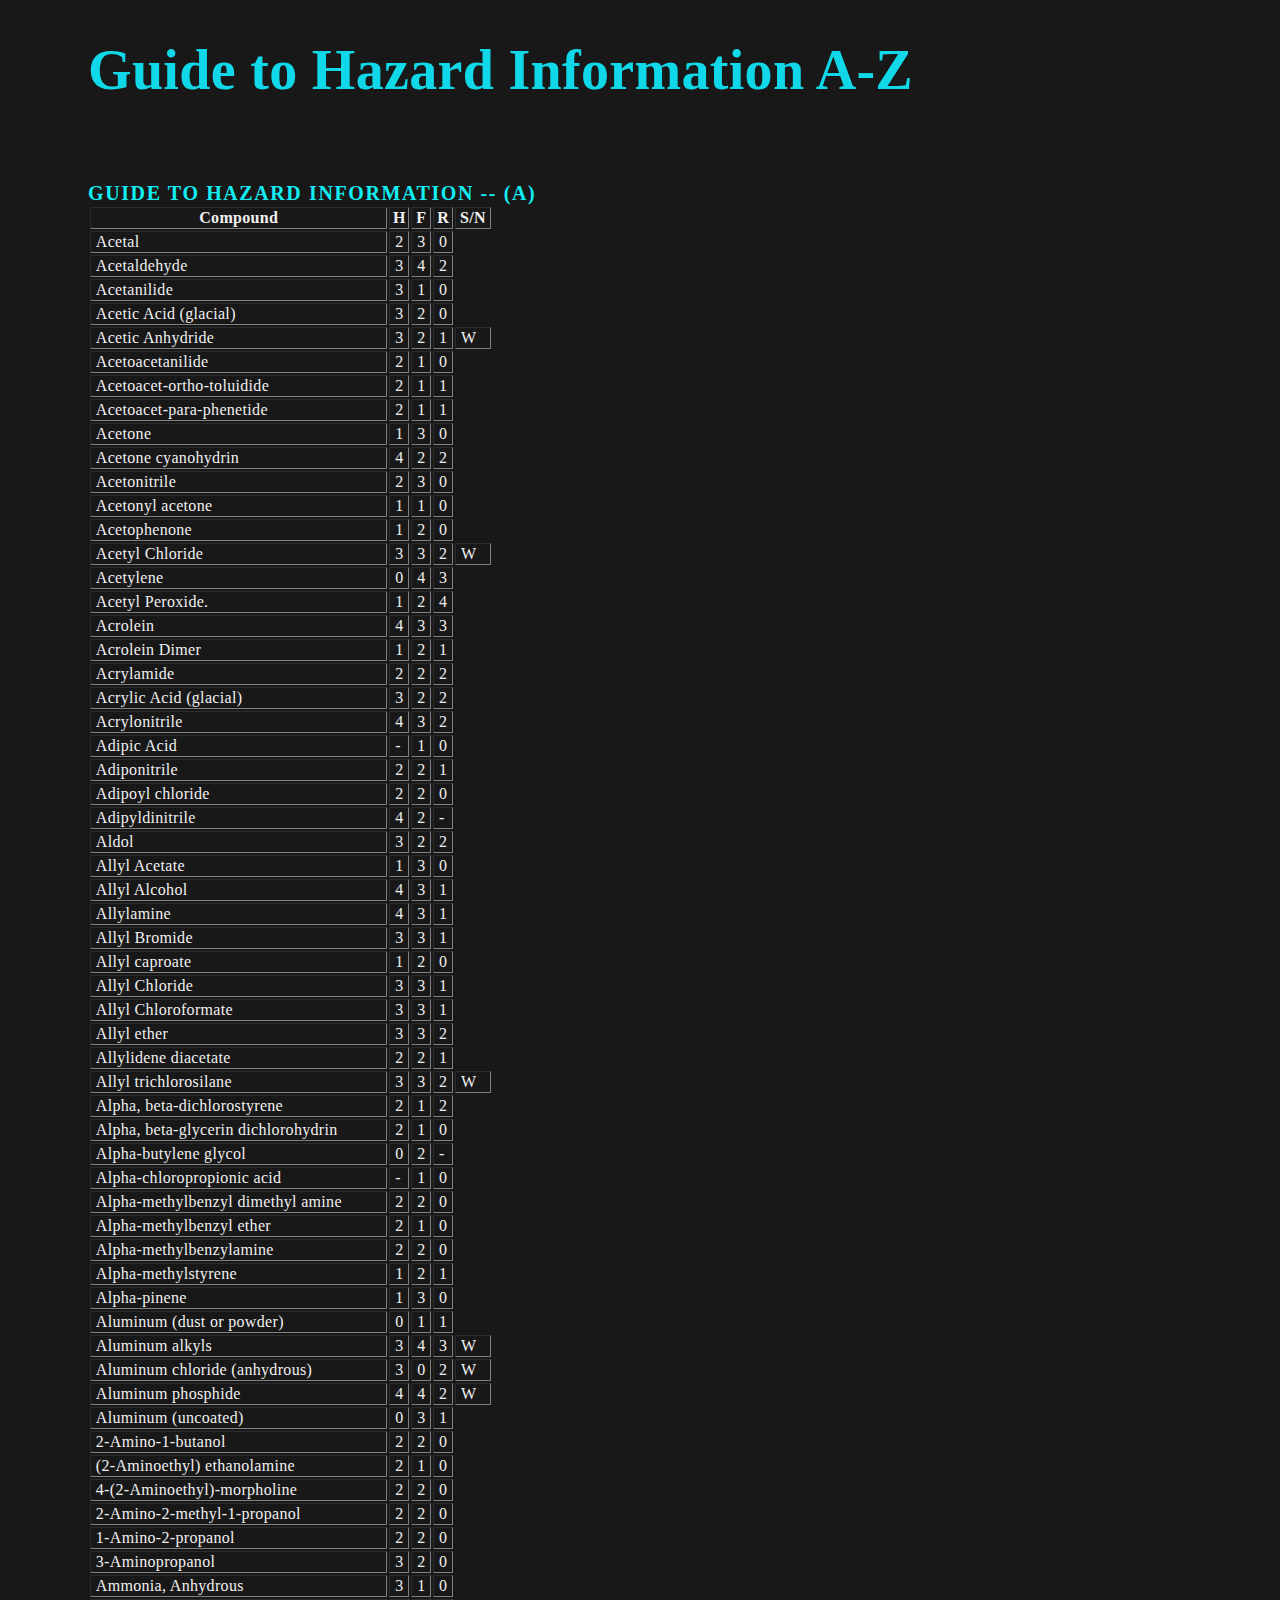
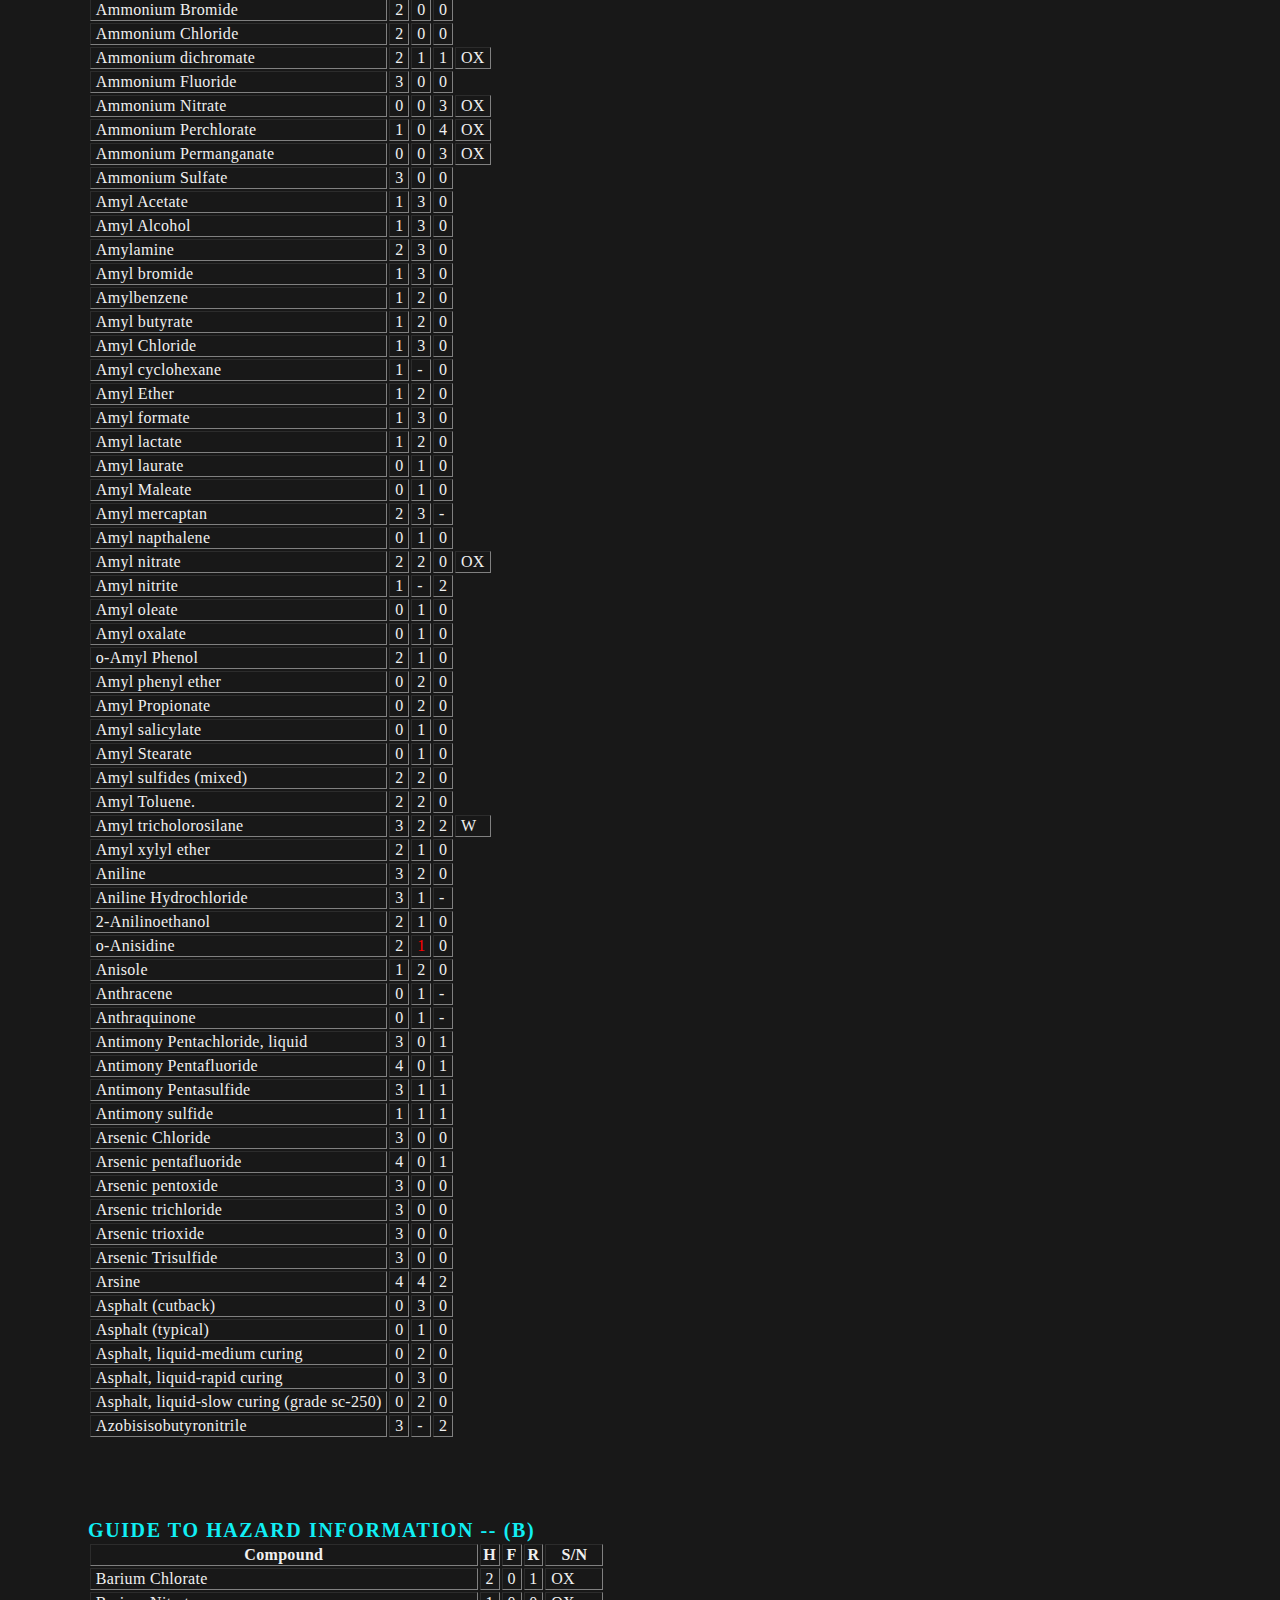
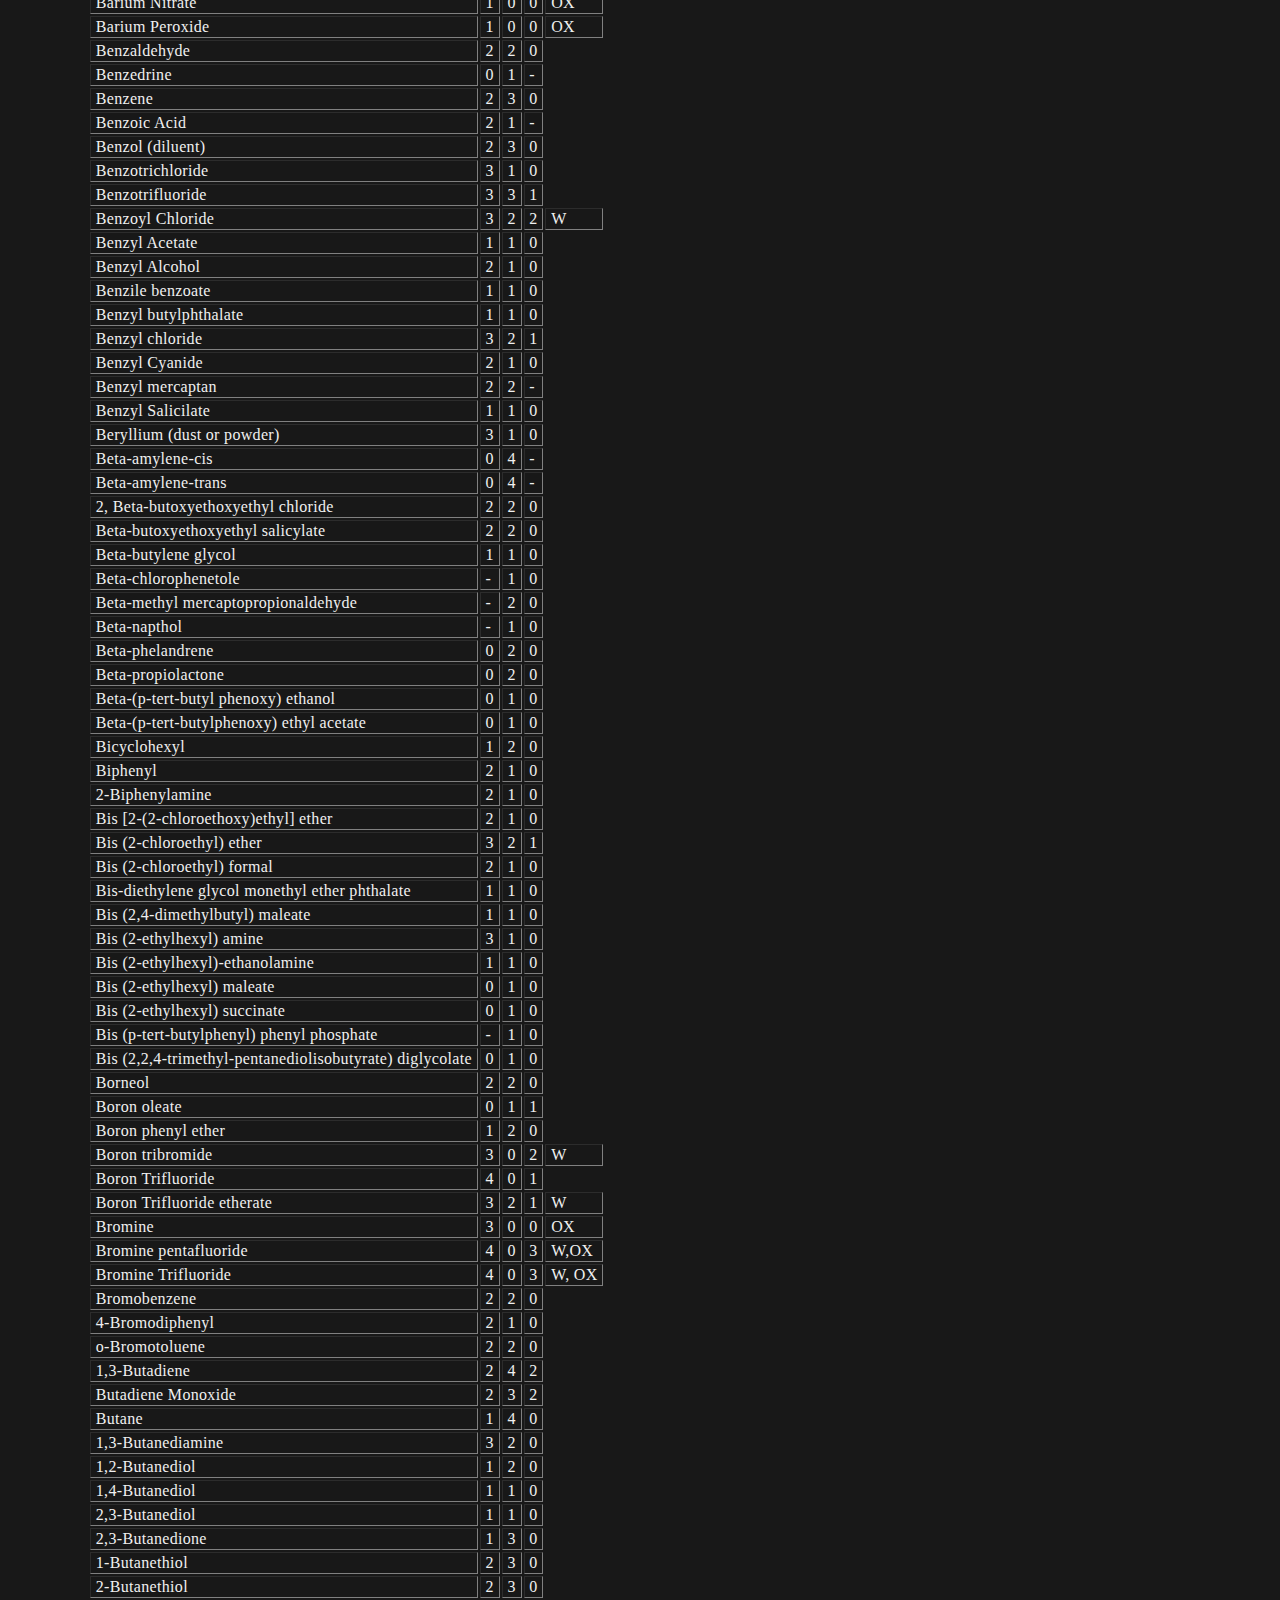
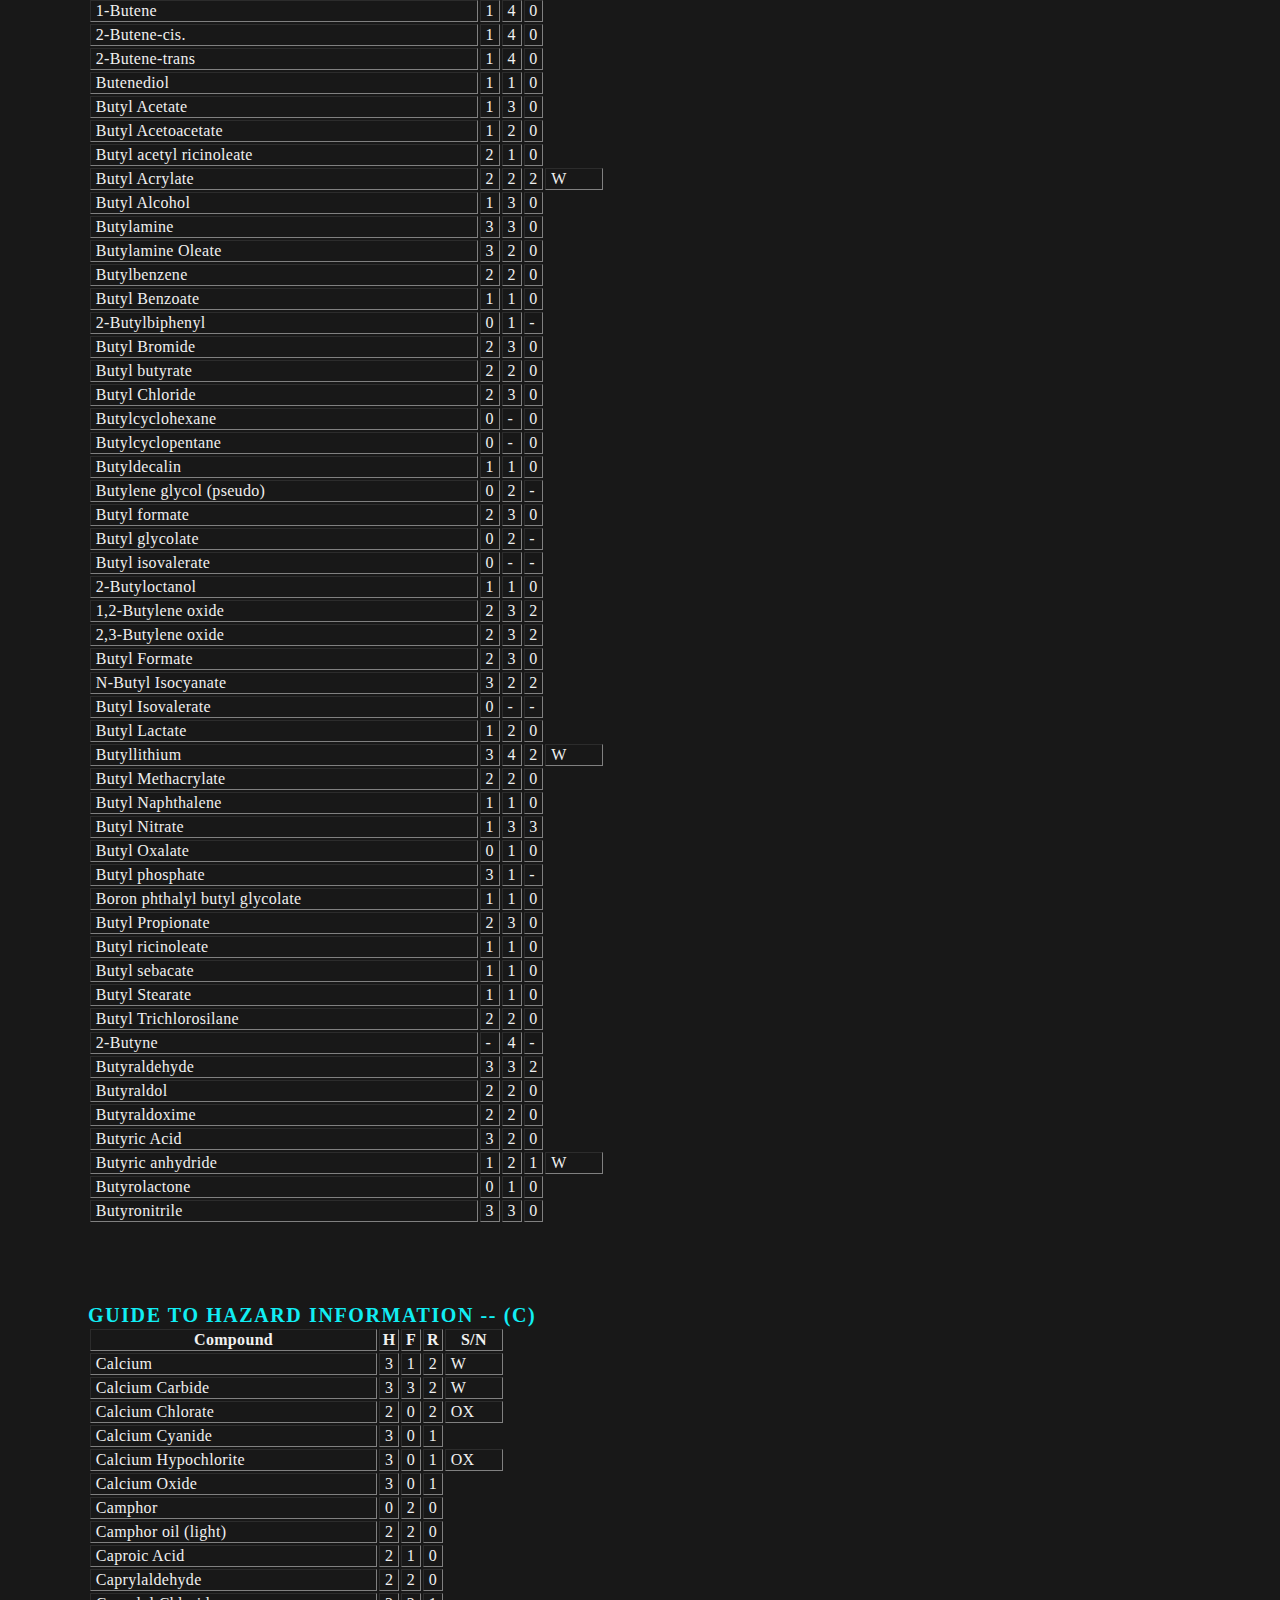
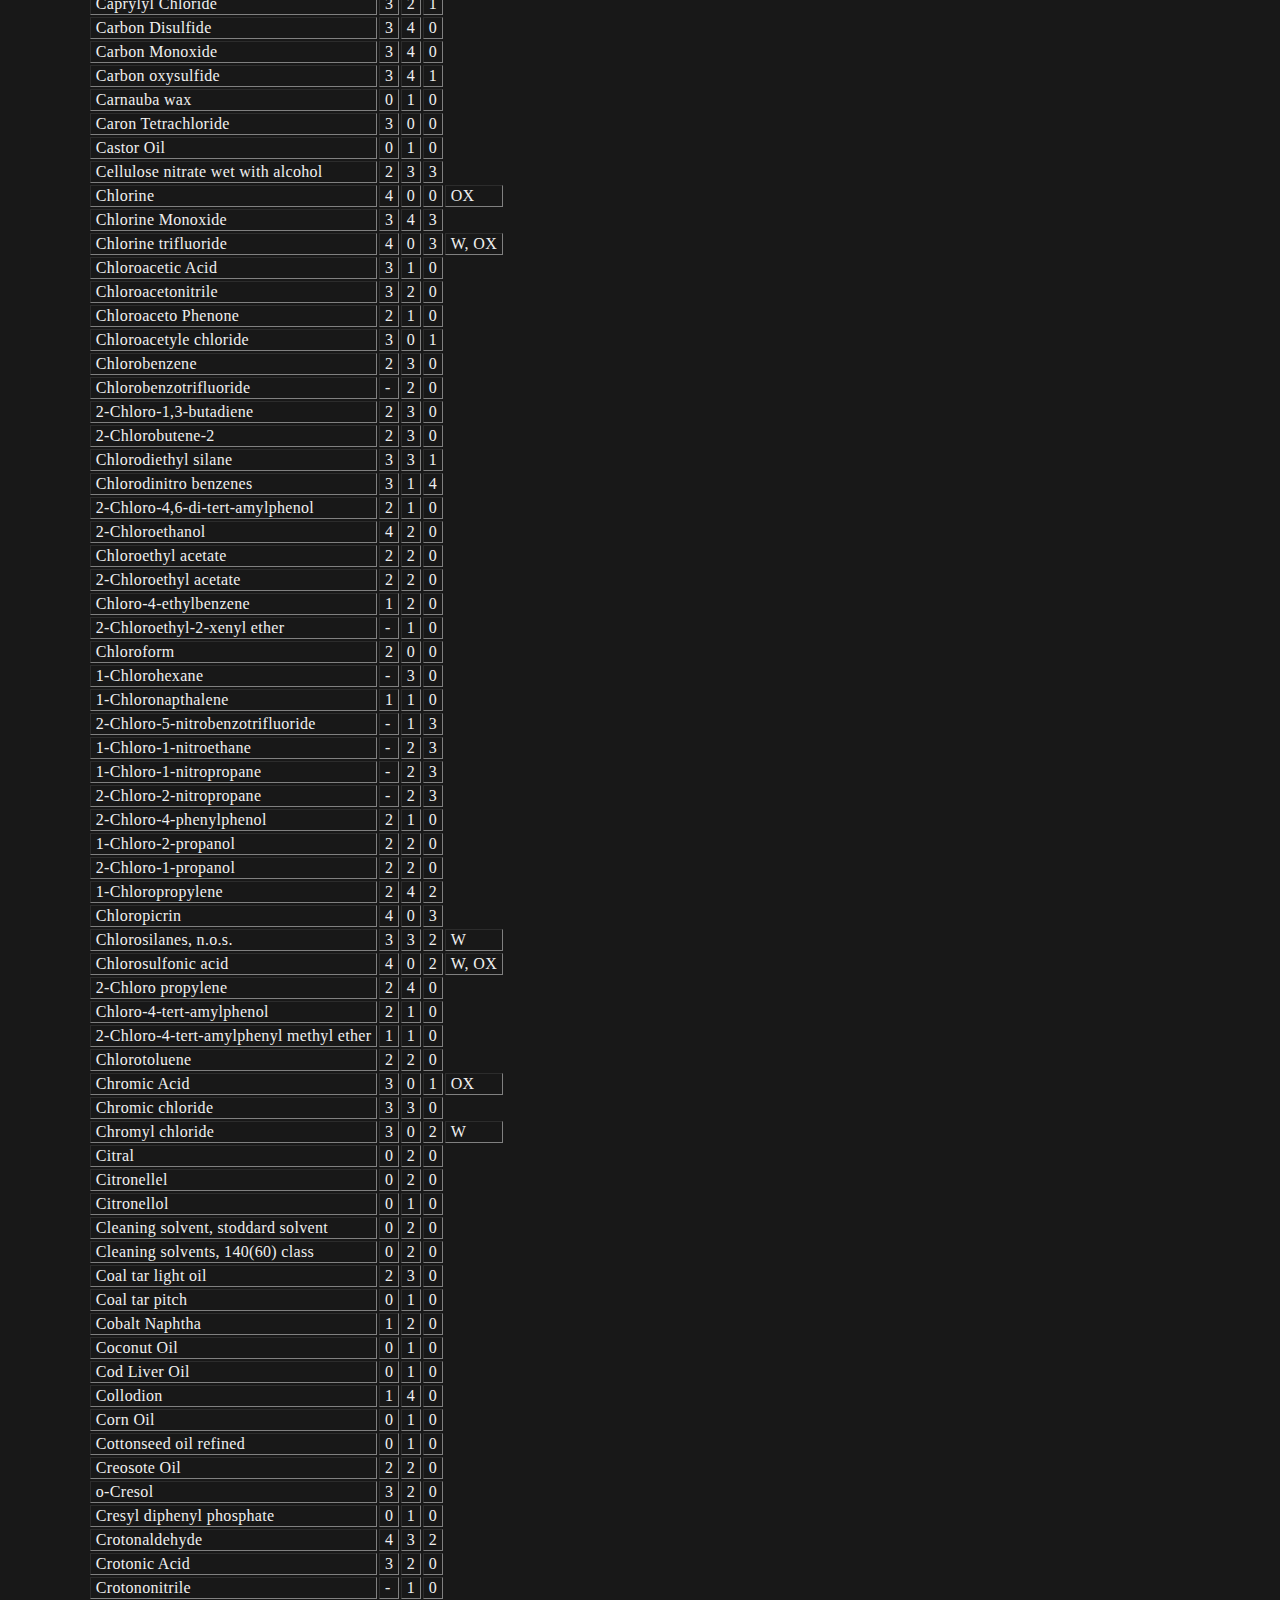
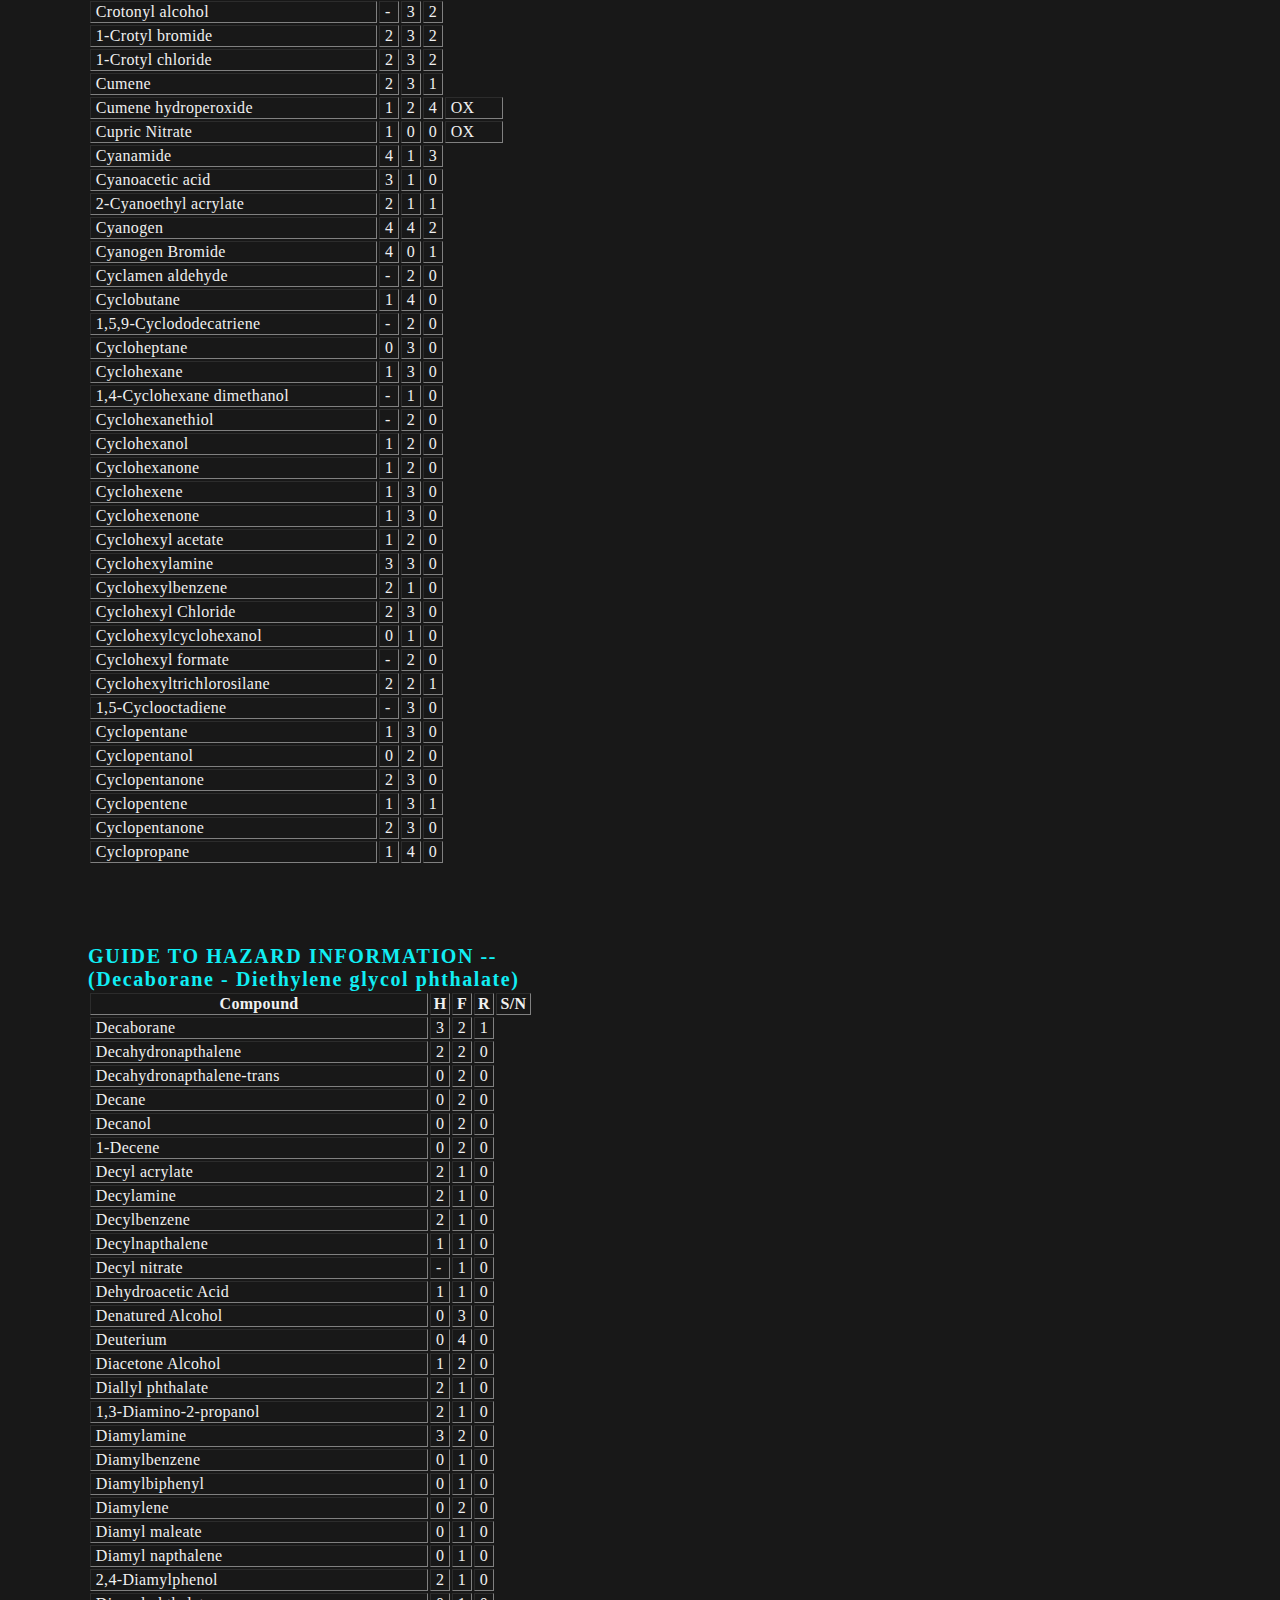
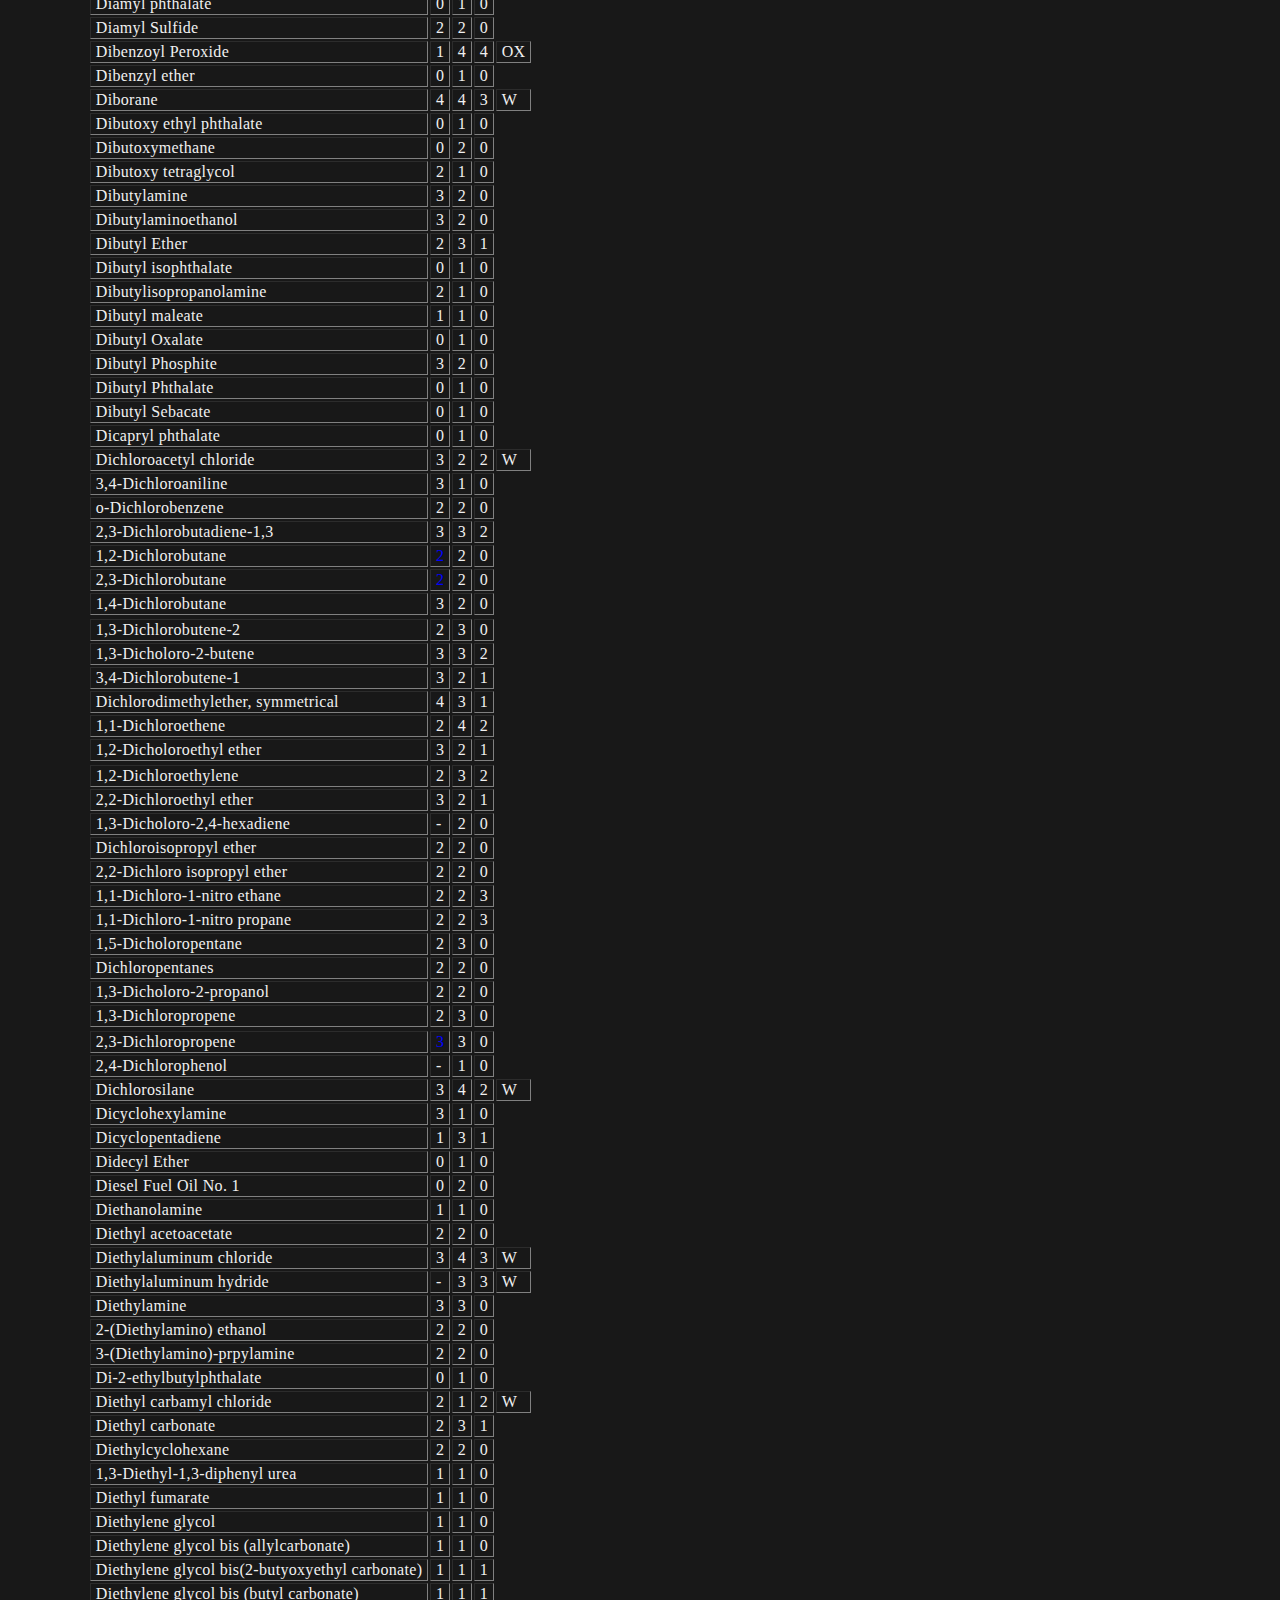
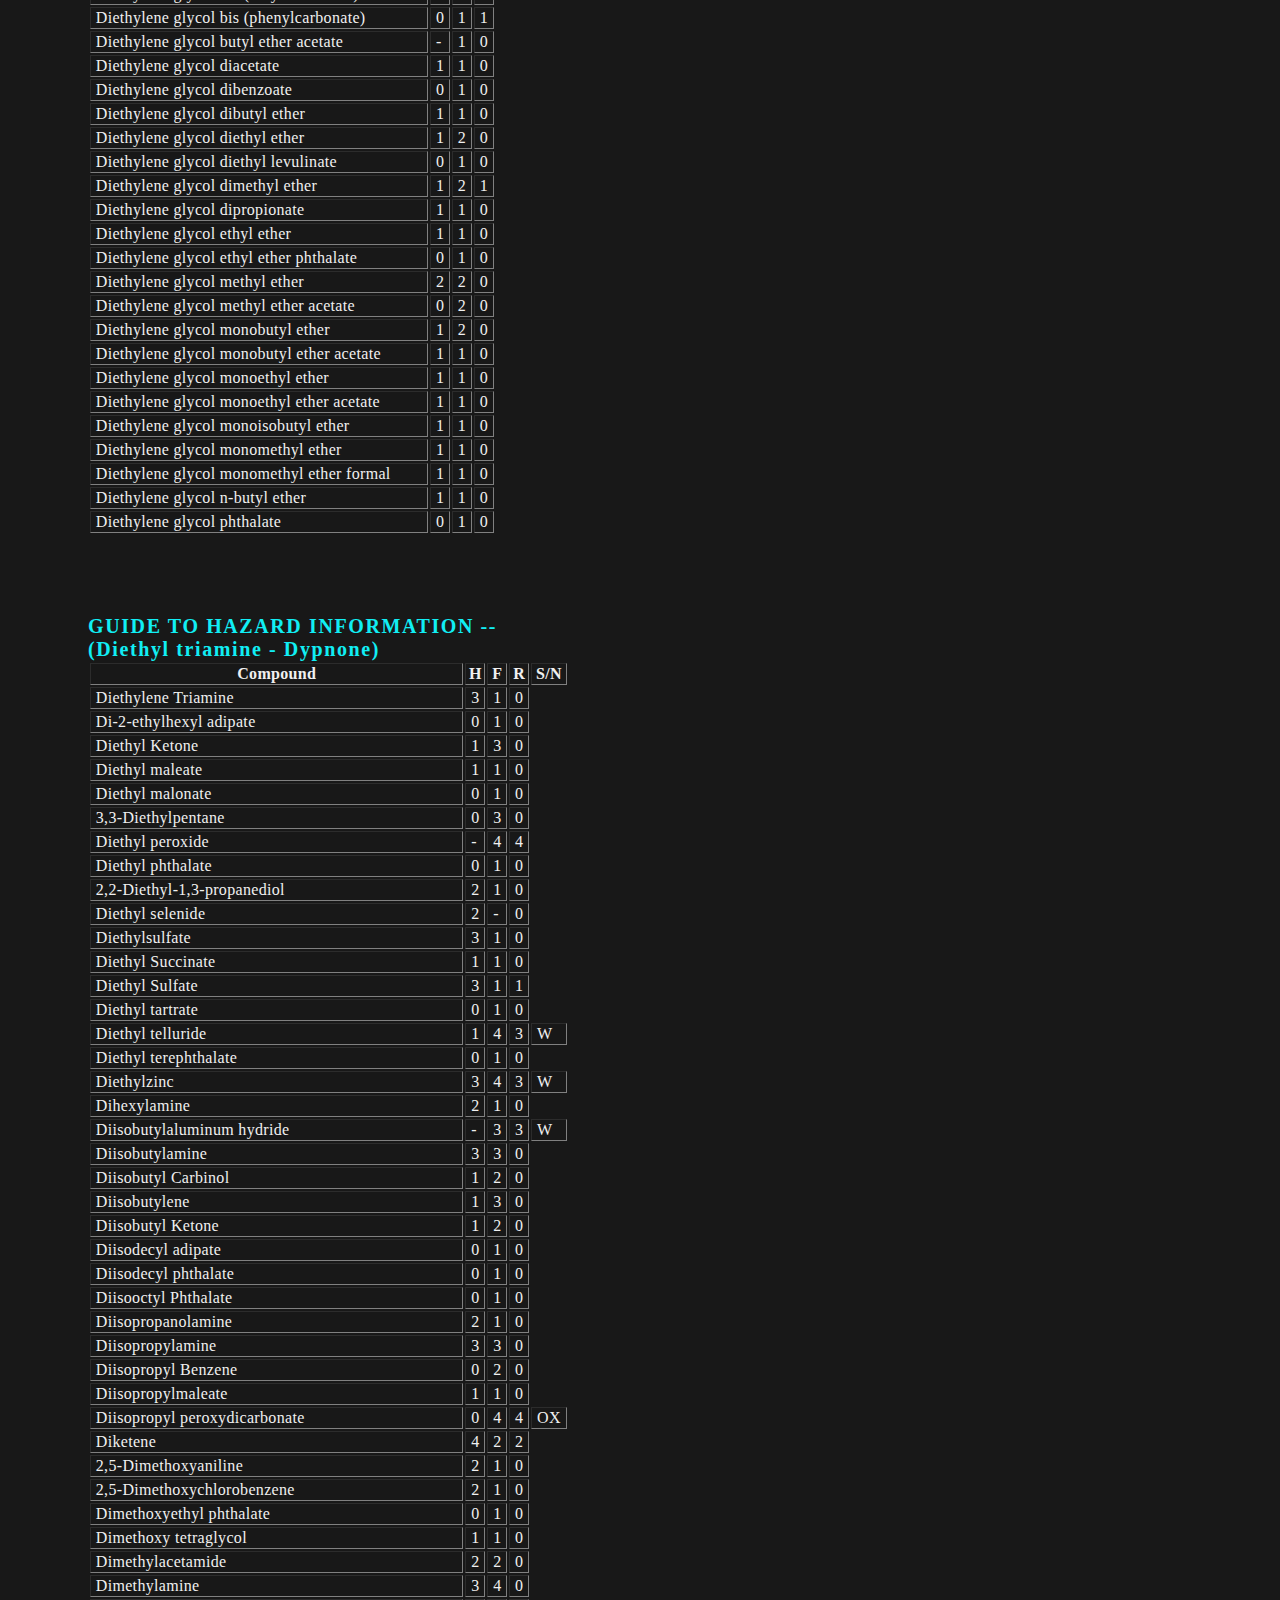
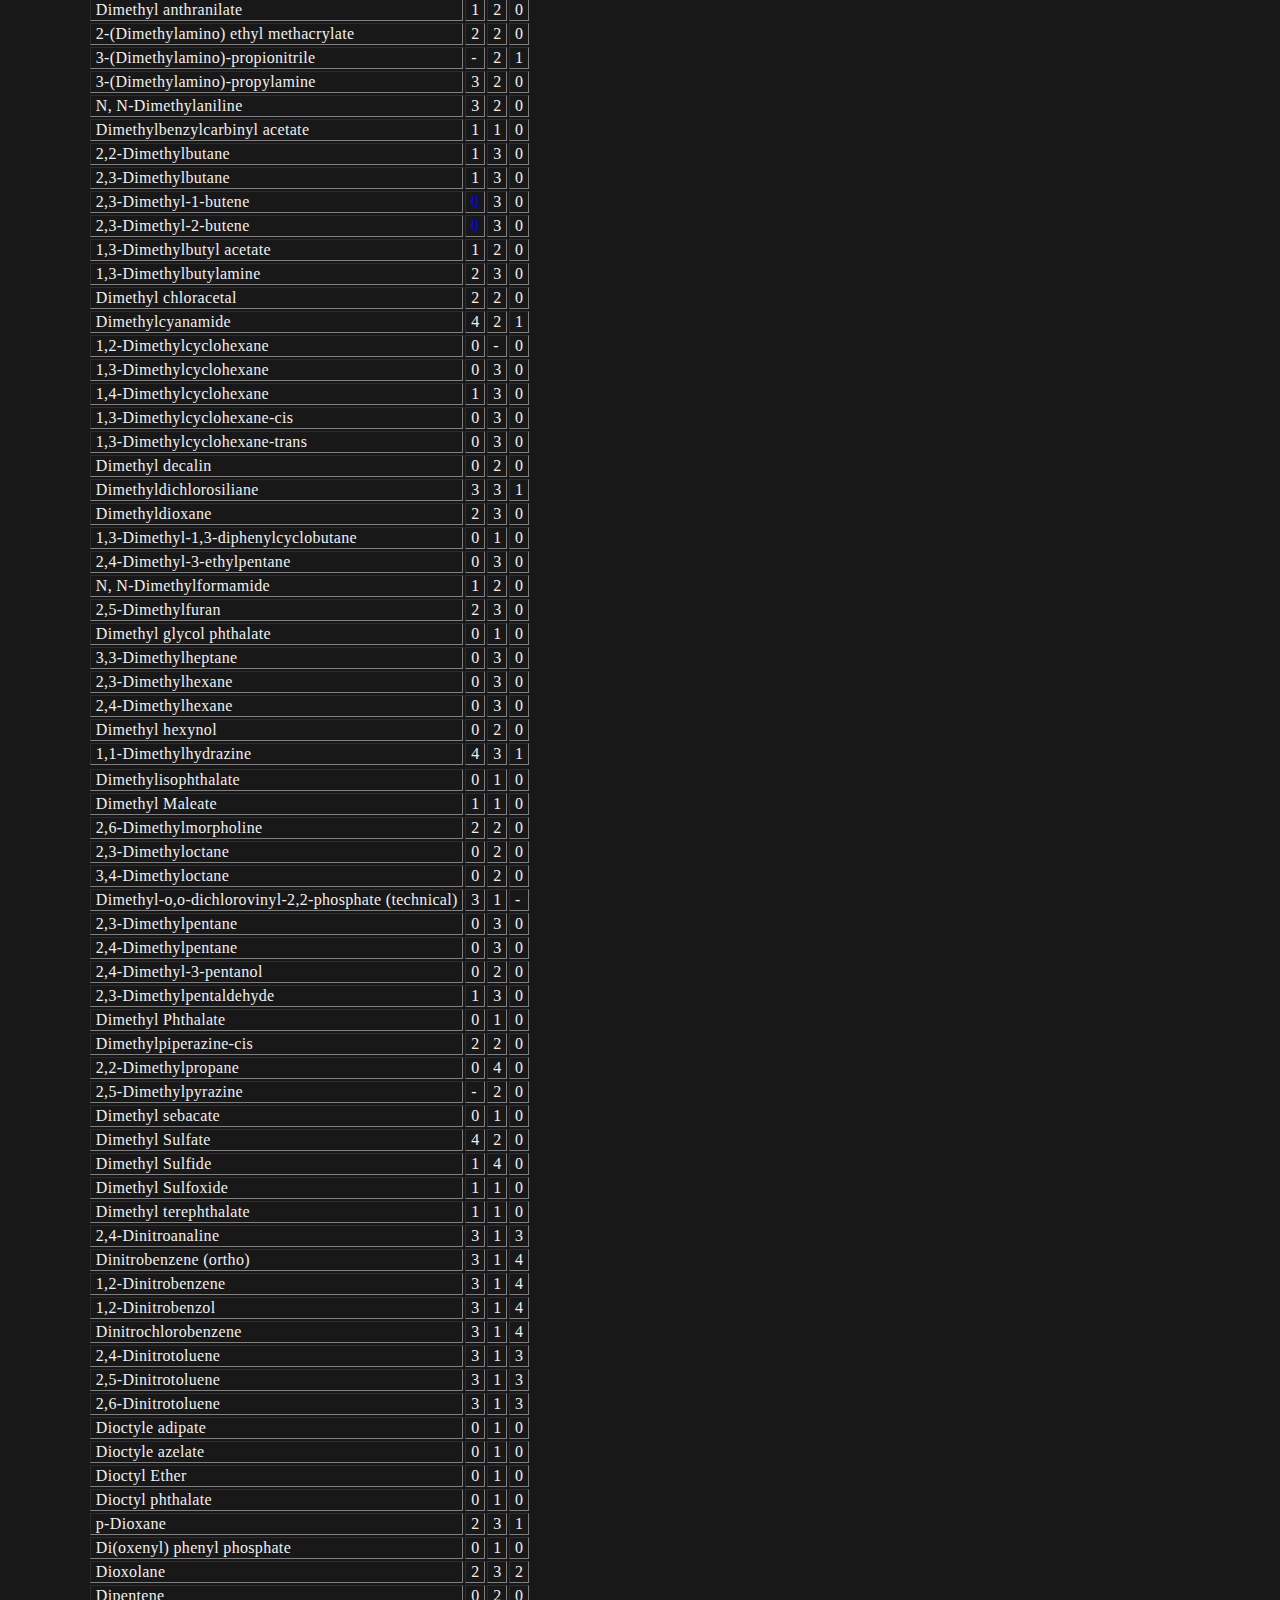
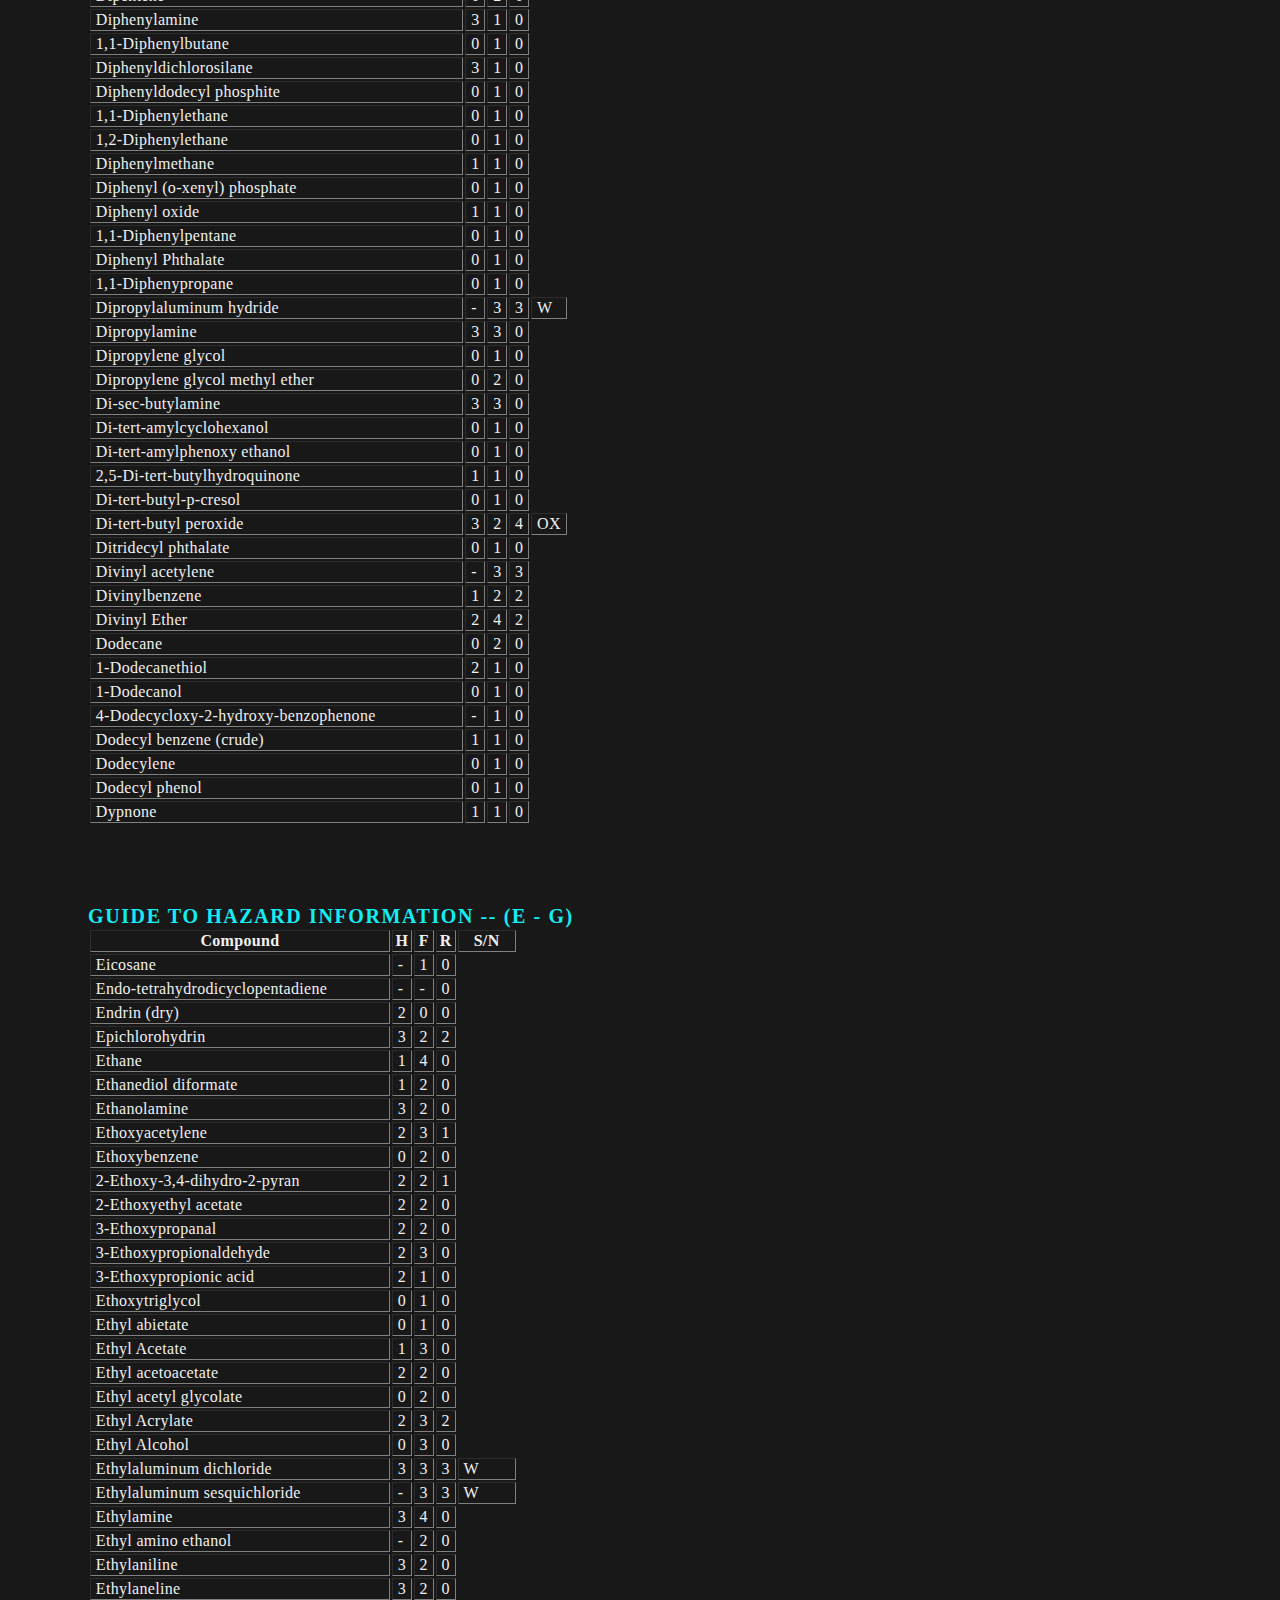
<file: NFPA704/index.html>
<!DOCTYPE html>
<html lang="en">
    <head>
        <meta charset="utf-8" />
        <title>NFPA 704</title>
        <link rel="stylesheet" href="../darkness.css" />
    </head>
    <body>
        <div id="center">
            <h1>Guide to Hazard Information A-Z</h1><a name="a"></a>
            <h2>GUIDE TO HAZARD INFORMATION -- (A)</h2>
            
            <table border="">
            
            <tbody><tr><th>Compound</th><th>H
            </th><th>F
            </th><th>R
            </th><th>S/N</th></tr>
            
            <tr><td>Acetal</td><td>2</td>
            <td>3</td>
            <td>0</td>
            </tr>
            
            <tr><td>Acetaldehyde</td><td>3</td>
            <td>4</td>
            <td>2</td>
            </tr>
            
            <tr><td>Acetanilide</td><td>3</td>
            <td>1</td>
            <td>0</td>
            </tr>
            
            <tr><td>Acetic Acid (glacial)</td><td>3</td>
            <td>2</td>
            <td>0</td>
            </tr>
            
            <tr><td>Acetic Anhydride</td><td>3</td>
            <td>2</td>
            <td>1</td>
            <td>W</td>
            </tr>
            
            <tr><td>Acetoacetanilide</td><td>2</td>
            <td>1</td>
            <td>0</td>
            </tr>
            
            <tr><td>Acetoacet-ortho-toluidide</td><td>2</td>
            <td>1</td>
            <td>1</td>
            </tr>
            
            <tr><td>Acetoacet-para-phenetide</td><td>2</td>
            <td>1</td>
            <td>1</td>
            </tr>
            
            <tr><td>Acetone</td><td>1</td>
            <td>3</td>
            <td>0</td>
            </tr>
            
            <tr><td>Acetone cyanohydrin</td><td>4</td>
            <td>2</td>
            <td>2</td>
            </tr>
            
            <tr><td>Acetonitrile</td><td>2</td>
            <td>3</td>
            <td>0</td>
            </tr>
            
            <tr><td>Acetonyl acetone</td><td>1</td>
            <td>1</td>
            <td>0</td>
            </tr>
            
            <tr><td>Acetophenone</td><td>1</td>
            <td>2</td>
            <td>0</td>
            </tr>
            
            <tr><td>Acetyl Chloride</td><td>3</td>
            <td>3</td>
            <td>2</td>
            <td>W</td>
            </tr>
            
            <tr><td>Acetylene</td><td>0</td>
            <td>4</td>
            <td>3</td>
            </tr>
            
            <tr><td>Acetyl Peroxide.</td><td>1</td>
            <td>2</td>
            <td>4</td>
            </tr>
            
            <tr><td>Acrolein</td><td>4</td>
            <td>3</td>
            <td>3</td>
            </tr>
            
            <tr><td>Acrolein Dimer</td><td>1</td>
            <td>2</td>
            <td>1</td>
            </tr>
            
            <tr><td>Acrylamide</td><td>2</td>
            <td>2</td>
            <td>2</td>
            </tr>
            
            <tr><td>Acrylic Acid (glacial)</td><td>3</td>
            <td>2</td>
            <td>2</td>
            </tr>
            
            <tr><td>Acrylonitrile</td><td>4</td>
            <td>3</td>
            <td>2</td>
            </tr>
            
            <tr><td>Adipic Acid</td><td>-</td>
            <td>1</td>
            <td>0</td>
            </tr>
            
            <tr><td>Adiponitrile</td><td>2</td>
            <td>2</td>
            <td>1</td>
            </tr>
            
            <tr><td>Adipoyl chloride</td><td>2</td>
            <td>2</td>
            <td>0</td>
            </tr>
            
            <tr><td>Adipyldinitrile</td><td>4</td>
            <td>2</td>
            <td>-</td>
            </tr>
            
            <tr><td>Aldol</td><td>3</td>
            <td>2</td>
            <td>2</td>
            </tr>
            
            <tr><td>Allyl Acetate</td><td>1</td>
            <td>3</td>
            <td>0</td>
            </tr>
            
            <tr><td>Allyl Alcohol</td><td>4</td>
            <td>3</td>
            <td>1</td>
            </tr>
            
            <tr><td>Allylamine</td><td>4</td>
            <td>3</td>
            <td>1</td>
            </tr>
            
            <tr><td>Allyl Bromide</td><td>3</td>
            <td>3</td>
            <td>1</td>
            </tr>
            
            <tr><td>Allyl caproate</td><td>1</td>
            <td>2</td>
            <td>0</td>
            </tr>
            
            <tr><td>Allyl Chloride</td><td>3</td>
            <td>3</td>
            <td>1</td>
            </tr>
            
            <tr><td>Allyl Chloroformate</td><td>3</td>
            <td>3</td>
            <td>1</td>
            </tr>
            
            <tr><td>Allyl ether</td><td>3</td>
            <td>3</td>
            <td>2</td>
            </tr>
            
            <tr><td>Allylidene diacetate</td><td>2</td>
            <td>2</td>
            <td>1</td>
            </tr>
            
            <tr><td>Allyl trichlorosilane</td><td>3</td>
            <td>3</td>
            <td>2</td>
            <td>W</td>
            </tr>
            
            <tr><td>Alpha, beta-dichlorostyrene</td><td>2</td>
            <td>1</td>
            <td>2</td>
            </tr>
            
            <tr><td>Alpha, beta-glycerin dichlorohydrin</td><td>2</td>
            <td>1</td>
            <td>0</td>
            </tr>
            
            <tr><td>Alpha-butylene glycol</td><td>0</td>
            <td>2</td>
            <td>-</td>
            </tr>
            
            <tr><td>Alpha-chloropropionic acid</td><td>-</td>
            <td>1</td>
            <td>0</td>
            </tr>
            
            <tr><td>Alpha-methylbenzyl dimethyl amine</td><td>2</td>
            <td>2</td>
            <td>0</td>
            </tr>
            
            <tr><td>Alpha-methylbenzyl ether</td><td>2</td>
            <td>1</td>
            <td>0</td>
            </tr>
            
            <tr><td>Alpha-methylbenzylamine</td><td>2</td>
            <td>2</td>
            <td>0</td>
            </tr>
            
            <tr><td>Alpha-methylstyrene</td><td>1</td>
            <td>2</td>
            <td>1</td>
            </tr>
            
            <tr><td>Alpha-pinene</td><td>1</td>
            <td>3</td>
            <td>0</td>
            </tr>
            
            <tr><td>Aluminum (dust or powder)</td><td>0</td>
            <td>1</td>
            <td>1</td>
            </tr>
            
            <tr><td>Aluminum alkyls</td><td>3</td>
            <td>4</td>
            <td>3</td>
            <td>W</td>
            </tr>
            
            <tr><td>Aluminum chloride (anhydrous)</td><td>3</td>
            <td>0</td>
            <td>2</td>
            <td>W</td>
            </tr>
            
            <tr><td>Aluminum phosphide</td><td>4</td>
            <td>4</td>
            <td>2</td>
            <td>W</td>
            </tr>
            
            <tr><td>Aluminum (uncoated)</td><td>0</td>
            <td>3</td>
            <td>1</td>
            </tr>
            
            <tr><td>2-Amino-1-butanol</td><td>2</td>
            <td>2</td>
            <td>0</td>
            </tr>
            
            <tr><td>(2-Aminoethyl) ethanolamine</td><td>2</td>
            <td>1</td>
            <td>0</td>
            </tr>
            
            <tr><td>4-(2-Aminoethyl)-morpholine</td><td>2</td>
            <td>2</td>
            <td>0</td>
            </tr>
            
            <tr><td>2-Amino-2-methyl-1-propanol</td><td>2</td>
            <td>2</td>
            <td>0</td>
            </tr>
            
            <tr><td>1-Amino-2-propanol</td><td>2</td>
            <td>2</td>
            <td>0</td>
            </tr>
            
            <tr><td>3-Aminopropanol</td><td>3</td>
            <td>2</td>
            <td>0</td>
            </tr>
            
            <tr><td>Ammonia, Anhydrous</td><td>3</td>
            <td>1</td>
            <td>0</td>
            </tr>
            
            <tr><td>Ammonium Bromide</td><td>2</td>
            <td>0</td>
            <td>0</td>
            </tr>
            
            <tr><td>Ammonium Chloride</td><td>2</td>
            <td>0</td>
            <td>0</td>
            </tr>
            
            <tr><td>Ammonium dichromate</td><td>2</td>
            <td>1</td>
            <td>1</td>
            <td>OX</td>
            </tr>
            
            <tr><td>Ammonium Fluoride</td><td>3</td>
            <td>0</td>
            <td>0</td>
            </tr>
            
            <tr><td>Ammonium Nitrate</td><td>0</td>
            <td>0</td>
            <td>3</td>
            <td>OX</td>
            </tr>
            
            <tr><td>Ammonium Perchlorate</td><td>1</td>
            <td>0</td>
            <td>4</td>
            <td>OX</td>
            </tr>
            
            <tr><td>Ammonium Permanganate</td><td>0</td>
            <td>0</td>
            <td>3</td>
            <td>OX</td>
            </tr>
            
            <tr><td>Ammonium Sulfate</td><td>3</td>
            <td>0</td>
            <td>0</td>
            </tr>
            
            <tr><td>Amyl Acetate</td><td>1</td>
            <td>3</td>
            <td>0</td>
            </tr>
            
            <tr><td>Amyl Alcohol</td><td>1</td>
            <td>3</td>
            <td>0</td>
            </tr>
            
            <tr><td>Amylamine</td><td>2</td>
            <td>3</td>
            <td>0</td>
            </tr>
            
            <tr><td>Amyl bromide</td><td>1</td>
            <td>3</td>
            <td>0</td>
            </tr>
            
            <tr><td>Amylbenzene</td><td>1</td>
            <td>2</td>
            <td>0</td>
            </tr>
            
            <tr><td>Amyl butyrate</td><td>1</td>
            <td>2</td>
            <td>0</td>
            </tr>
            
            <tr><td>Amyl Chloride</td><td>1</td>
            <td>3</td>
            <td>0</td>
            </tr>
            
            <tr><td>Amyl cyclohexane</td><td>1</td>
            <td>-</td>
            <td>0</td>
            </tr>
            
            <tr><td>Amyl Ether</td><td>1</td>
            <td>2</td>
            <td>0</td>
            </tr>
            
            <tr><td>Amyl formate</td><td>1</td>
            <td>3</td>
            <td>0</td>
            </tr>
            
            <tr><td>Amyl lactate</td><td>1</td>
            <td>2</td>
            <td>0</td>
            </tr>
            
            <tr><td>Amyl laurate</td><td>0</td>
            <td>1</td>
            <td>0</td>
            </tr>
            
            <tr><td>Amyl Maleate</td><td>0</td>
            <td>1</td>
            <td>0</td>
            </tr>
            
            <tr><td>Amyl mercaptan</td><td>2</td>
            <td>3</td>
            <td>-</td>
            </tr>
            
            <tr><td>Amyl napthalene</td><td>0</td>
            <td>1</td>
            <td>0</td>
            </tr>
            
            <tr><td>Amyl nitrate</td><td>2</td>
            <td>2</td>
            <td>0</td>
            <td>OX</td>
            </tr>
            
            <tr><td>Amyl nitrite</td><td>1</td>
            <td>-</td>
            <td>2</td>
            </tr>
            
            <tr><td>Amyl oleate</td><td>0</td>
            <td>1</td>
            <td>0</td>
            </tr>
            
            <tr><td>Amyl oxalate</td><td>0</td>
            <td>1</td>
            <td>0</td>
            </tr>
            
            <tr><td>o-Amyl Phenol</td><td>2</td>
            <td>1</td>
            <td>0</td>
            </tr>
            
            <tr><td>Amyl phenyl ether</td><td>0</td>
            <td>2</td>
            <td>0</td>
            </tr>
            
            <tr><td>Amyl Propionate</td><td>0</td>
            <td>2</td>
            <td>0</td>
            </tr>
            
            <tr><td>Amyl salicylate</td><td>0</td>
            <td>1</td>
            <td>0</td>
            </tr>
            
            <tr><td>Amyl Stearate</td><td>0</td>
            <td>1</td>
            <td>0</td>
            </tr>
            
            <tr><td>Amyl sulfides (mixed)</td><td>2</td>
            <td>2</td>
            <td>0</td>
            </tr>
            
            <tr><td>Amyl Toluene.</td><td>2</td>
            <td>2</td>
            <td>0</td>
            </tr>
            
            <tr><td>Amyl tricholorosilane</td><td>3</td>
            <td>2</td>
            <td>2</td>
            <td>W</td>
            </tr>
            
            <tr><td>Amyl xylyl ether</td><td>2</td>
            <td>1</td>
            <td>0</td>
            </tr>
            
            <tr><td>Aniline</td><td>3</td>
            <td>2</td>
            <td>0</td>
            </tr>
            
            <tr><td>Aniline Hydrochloride</td><td>3</td>
            <td>1</td>
            <td>-</td>
            </tr>
            
            <tr><td>2-Anilinoethanol</td><td>2</td>
            <td>1</td>
            <td>0</td>
            </tr>
            
            <tr><td>o-Anisidine</td><td>2</td>
            <td><font color="red">1</font></td><td>0</td>
            </tr>
            
            <tr><td>Anisole</td><td>1</td>
            <td>2</td>
            <td>0</td>
            </tr>
            
            <tr><td>Anthracene</td><td>0</td>
            <td>1</td>
            <td>-</td>
            </tr>
            
            <tr><td>Anthraquinone</td><td>0</td>
            <td>1</td>
            <td>-</td>
            </tr>
            
            <tr><td>Antimony Pentachloride, liquid</td><td>3</td>
            <td>0</td>
            <td>1</td>
            </tr>
            
            <tr><td>Antimony Pentafluoride</td><td>4</td>
            <td>0</td>
            <td>1</td>
            </tr>
            
            <tr><td>Antimony Pentasulfide</td><td>3</td>
            <td>1</td>
            <td>1</td>
            </tr>
            
            <tr><td>Antimony sulfide</td><td>1</td>
            <td>1</td>
            <td>1</td>
            </tr>
            
            <tr><td>Arsenic Chloride</td><td>3</td>
            <td>0</td>
            <td>0</td>
            </tr>
            
            <tr><td>Arsenic pentafluoride</td><td>4</td>
            <td>0</td>
            <td>1</td>
            </tr>
            
            <tr><td>Arsenic pentoxide</td><td>3</td>
            <td>0</td>
            <td>0</td>
            </tr>
            
            <tr><td>Arsenic trichloride</td><td>3</td>
            <td>0</td>
            <td>0</td>
            </tr>
            
            <tr><td>Arsenic trioxide</td><td>3</td>
            <td>0</td>
            <td>0</td>
            </tr>
            
            <tr><td>Arsenic Trisulfide</td><td>3</td>
            <td>0</td>
            <td>0</td>
            </tr>
            
            <tr><td>Arsine</td><td>4</td>
            <td>4</td>
            <td>2</td>
            </tr>
            
            <tr><td>Asphalt (cutback)</td><td>0</td>
            <td>3</td>
            <td>0</td>
            </tr>
            
            <tr><td>Asphalt (typical)</td><td>0</td>
            <td>1</td>
            <td>0</td>
            </tr>
            
            <tr><td>Asphalt, liquid-medium curing</td><td>0</td>
            <td>2</td>
            <td>0</td>
            </tr>
            
            <tr><td>Asphalt, liquid-rapid curing</td><td>0</td>
            <td>3</td>
            <td>0</td>
            </tr>
            
            <tr><td>Asphalt, liquid-slow curing (grade sc-250)</td><td>0</td>
            <td>2</td>
            <td>0</td>
            </tr>
            
            <tr><td>Azobisisobutyronitrile</td><td>3</td>
            <td>-</td>
            <td>2</td>
            </tr>
            
            
            </tbody></table>
            <p>
            
            <a name="b"></a>
            </p><h2>GUIDE TO HAZARD
            INFORMATION -- (B)</h2>
            
            <table border="">
            
            <tbody><tr><th>Compound</th><th>H
            </th><th>F
            </th><th>R
            </th><th>S/N</th></tr>
            
            <tr><td>Barium Chlorate</td><td>2</td>
            <td>0</td>
            <td>1</td>
            <td>OX</td>
            </tr>
            
            <tr><td>Barium Nitrate</td><td>1</td>
            <td>0</td>
            <td>0</td>
            <td>OX</td>
            </tr>
            
            <tr><td>Barium Peroxide</td><td>1</td>
            <td>0</td>
            <td>0</td>
            <td>OX</td>
            </tr>
            
            <tr><td>Benzaldehyde</td><td>2</td>
            <td>2</td>
            <td>0</td>
            </tr>
            
            <tr><td>Benzedrine</td><td>0</td>
            <td>1</td>
            <td>-</td>
            </tr>
            
            <tr><td>Benzene</td><td>2</td>
            <td>3</td>
            <td>0</td>
            </tr>
            
            <tr><td>Benzoic Acid</td><td>2</td>
            <td>1</td>
            <td>-</td>
            </tr>
            
            <tr><td>Benzol (diluent)</td><td>2</td>
            <td>3</td>
            <td>0</td>
            </tr>
            
            <tr><td>Benzotrichloride</td><td>3</td>
            <td>1</td>
            <td>0</td>
            </tr>
            
            <tr><td>Benzotrifluoride</td><td>3</td>
            <td>3</td>
            <td>1</td>
            </tr>
            
            <tr><td>Benzoyl Chloride</td><td>3</td>
            <td>2</td>
            <td>2</td>
            <td>W</td>
            </tr>
            
            <tr><td>Benzyl Acetate</td><td>1</td>
            <td>1</td>
            <td>0</td>
            </tr>
            
            <tr><td>Benzyl Alcohol</td><td>2</td>
            <td>1</td>
            <td>0</td>
            </tr>
            
            <tr><td>Benzile benzoate</td><td>1</td>
            <td>1</td>
            <td>0</td>
            </tr>
            
            <tr><td>Benzyl butylphthalate</td><td>1</td>
            <td>1</td>
            <td>0</td>
            </tr>
            
            <tr><td>Benzyl chloride</td><td>3</td>
            <td>2</td>
            <td>1</td>
            </tr>
            
            <tr><td>Benzyl Cyanide</td><td>2</td>
            <td>1</td>
            <td>0</td>
            </tr>
            
            <tr><td>Benzyl mercaptan</td><td>2</td>
            <td>2</td>
            <td>-</td>
            </tr>
            
            <tr><td>Benzyl Salicilate</td><td>1</td>
            <td>1</td>
            <td>0</td>
            </tr>
            
            <tr><td>Beryllium (dust or powder)</td><td>3</td>
            <td>1</td>
            <td>0</td>
            </tr>
            
            <tr><td>Beta-amylene-cis</td><td>0</td>
            <td>4</td>
            <td>-</td>
            </tr>
            
            <tr><td>Beta-amylene-trans</td><td>0</td>
            <td>4</td>
            <td>-</td>
            </tr>
            
            <tr><td>2, Beta-butoxyethoxyethyl chloride</td><td>2</td>
            <td>2</td>
            <td>0</td>
            </tr>
            
            <tr><td>Beta-butoxyethoxyethyl salicylate</td><td>2</td>
            <td>2</td>
            <td>0</td>
            </tr>
            
            <tr><td>Beta-butylene glycol</td><td>1</td>
            <td>1</td>
            <td>0</td>
            </tr>
            
            <tr><td>Beta-chlorophenetole</td><td>-</td>
            <td>1</td>
            <td>0</td>
            </tr>
            
            <tr><td>Beta-methyl mercaptopropionaldehyde</td><td>-</td>
            <td>2</td>
            <td>0</td>
            </tr>
            
            <tr><td>Beta-napthol</td><td>-</td>
            <td>1</td>
            <td>0</td>
            </tr>
            
            <tr><td>Beta-phelandrene</td><td>0</td>
            <td>2</td>
            <td>0</td>
            </tr>
            
            <tr><td>Beta-propiolactone</td><td>0</td>
            <td>2</td>
            <td>0</td>
            </tr>
            
            <tr><td>Beta-(p-tert-butyl phenoxy) ethanol</td><td>0</td>
            <td>1</td>
            <td>0</td>
            </tr>
            
            <tr><td>Beta-(p-tert-butylphenoxy) ethyl acetate</td><td>0</td>
            <td>1</td>
            <td>0</td>
            </tr>
            
            <tr><td>Bicyclohexyl</td><td>1</td>
            <td>2</td>
            <td>0</td>
            </tr>
            
            <tr><td>Biphenyl</td><td>2</td>
            <td>1</td>
            <td>0</td>
            </tr>
            
            <tr><td>2-Biphenylamine</td><td>2</td>
            <td>1</td>
            <td>0</td>
            </tr>
            
            <tr><td>Bis [2-(2-chloroethoxy)ethyl] ether</td><td>2</td>
            <td>1</td>
            <td>0</td>
            </tr>
            
            <tr><td>Bis (2-chloroethyl) ether</td><td>3</td>
            <td>2</td>
            <td>1</td>
            </tr>
            
            <tr><td>Bis (2-chloroethyl) formal</td><td>2</td>
            <td>1</td>
            <td>0</td>
            </tr>
            
            <tr><td>Bis-diethylene glycol monethyl ether phthalate</td><td>1</td>
            <td>1</td>
            <td>0</td>
            </tr>
            
            <tr><td>Bis (2,4-dimethylbutyl) maleate</td><td>1</td>
            <td>1</td>
            <td>0</td>
            </tr>
            
            <tr><td>Bis (2-ethylhexyl) amine</td><td>3</td>
            <td>1</td>
            <td>0</td>
            </tr>
            
            <tr><td>Bis (2-ethylhexyl)-ethanolamine</td><td>1</td>
            <td>1</td>
            <td>0</td>
            </tr>
            
            <tr><td>Bis (2-ethylhexyl) maleate</td><td>0</td>
            <td>1</td>
            <td>0</td>
            </tr>
            
            <tr><td>Bis (2-ethylhexyl) succinate</td><td>0</td>
            <td>1</td>
            <td>0</td>
            </tr>
            
            <tr><td>Bis (p-tert-butylphenyl) phenyl phosphate</td><td>-</td>
            <td>1</td>
            <td>0</td>
            </tr>
            
            <tr><td>Bis (2,2,4-trimethyl-pentanediolisobutyrate) diglycolate</td><td>0</td>
            <td>1</td>
            <td>0</td>
            </tr>
            
            <tr><td>Borneol</td><td>2</td>
            <td>2</td>
            <td>0</td>
            </tr>
            
            <tr><td>Boron oleate</td><td>0</td>
            <td>1</td>
            <td>1</td>
            </tr>
            
            <tr><td>Boron phenyl ether</td><td>1</td>
            <td>2</td>
            <td>0</td>
            </tr>
            
            <tr><td>Boron tribromide</td><td>3</td>
            <td>0</td>
            <td>2</td>
            <td>W</td>
            </tr>
            
            <tr><td>Boron Trifluoride</td><td>4</td>
            <td>0</td>
            <td>1</td>
            </tr>
            
            <tr><td>Boron Trifluoride etherate</td><td>3</td>
            <td>2</td>
            <td>1</td>
            <td>W</td>
            </tr>
            
            <tr><td>Bromine</td><td>3</td>
            <td>0</td>
            <td>0</td>
            <td>OX</td>
            </tr>
            
            <tr><td>Bromine pentafluoride</td><td>4</td>
            <td>0</td>
            <td>3</td>
            <td>W,OX</td>
            </tr>
            
            <tr><td>Bromine Trifluoride</td><td>4</td>
            <td>0</td>
            <td>3</td>
            <td>W, OX</td>
            </tr>
            
            <tr><td>Bromobenzene</td><td>2</td>
            <td>2</td>
            <td>0</td>
            </tr>
            
            <tr><td>4-Bromodiphenyl</td><td>2</td>
            <td>1</td>
            <td>0</td>
            </tr>
            
            <tr><td>o-Bromotoluene</td><td>2</td>
            <td>2</td>
            <td>0</td>
            </tr>
            
            <tr><td>1,3-Butadiene</td><td>2</td>
            <td>4</td>
            <td>2</td>
            </tr>
            
            <tr><td>Butadiene Monoxide</td><td>2</td>
            <td>3</td>
            <td>2</td>
            </tr>
            
            <tr><td>Butane</td><td>1</td>
            <td>4</td>
            <td>0</td>
            </tr>
            
            <tr><td>1,3-Butanediamine</td><td>3</td>
            <td>2</td>
            <td>0</td>
            </tr>
            
            <tr><td>1,2-Butanediol</td><td>1</td>
            <td>2</td>
            <td>0</td>
            </tr>
            
            <tr><td>1,4-Butanediol</td><td>1</td>
            <td>1</td>
            <td>0</td>
            </tr>
            
            <tr><td>2,3-Butanediol</td><td>1</td>
            <td>1</td>
            <td>0</td>
            </tr>
            
            <tr><td>2,3-Butanedione</td><td>1</td>
            <td>3</td>
            <td>0</td>
            </tr>
            
            <tr><td>1-Butanethiol</td><td>2</td>
            <td>3</td>
            <td>0</td>
            </tr>
            
            <tr><td>2-Butanethiol</td><td>2</td>
            <td>3</td>
            <td>0</td>
            </tr>
            
            <tr><td>1-Butene</td><td>1</td>
            <td>4</td>
            <td>0</td>
            </tr>
            
            <tr><td>2-Butene-cis.</td><td>1</td>
            <td>4</td>
            <td>0</td>
            </tr>
            
            <tr><td>2-Butene-trans</td><td>1</td>
            <td>4</td>
            <td>0</td>
            </tr>
            
            <tr><td>Butenediol</td><td>1</td>
            <td>1</td>
            <td>0</td>
            </tr>
            
            <tr><td>Butyl Acetate</td><td>1</td>
            <td>3</td>
            <td>0</td>
            </tr>
            
            <tr><td>Butyl Acetoacetate</td><td>1</td>
            <td>2</td>
            <td>0</td>
            </tr>
            
            <tr><td>Butyl acetyl ricinoleate</td><td>2</td>
            <td>1</td>
            <td>0</td>
            </tr>
            
            <tr><td>Butyl Acrylate</td><td>2</td>
            <td>2</td>
            <td>2</td>
            <td>W</td>
            </tr>
            
            <tr><td>Butyl Alcohol</td><td>1</td>
            <td>3</td>
            <td>0</td>
            </tr>
            
            <tr><td>Butylamine</td><td>3</td>
            <td>3</td>
            <td>0</td>
            </tr>
            
            <tr><td>Butylamine Oleate</td><td>3</td>
            <td>2</td>
            <td>0</td>
            </tr>
            
            <tr><td>Butylbenzene</td><td>2</td>
            <td>2</td>
            <td>0</td>
            </tr>
            
            <tr><td>Butyl Benzoate</td><td>1</td>
            <td>1</td>
            <td>0</td>
            </tr>
            
            <tr><td>2-Butylbiphenyl</td><td>0</td>
            <td>1</td>
            <td>-</td>
            </tr>
            
            <tr><td>Butyl Bromide</td><td>2</td>
            <td>3</td>
            <td>0</td>
            </tr>
            
            <tr><td>Butyl butyrate</td><td>2</td>
            <td>2</td>
            <td>0</td>
            </tr>
            
            <tr><td>Butyl Chloride</td><td>2</td>
            <td>3</td>
            <td>0</td>
            </tr>
            
            <tr><td>Butylcyclohexane</td><td>0</td>
            <td>-</td>
            <td>0</td>
            </tr>
            
            <tr><td>Butylcyclopentane</td><td>0</td>
            <td>-</td>
            <td>0</td>
            </tr>
            
            <tr><td>Butyldecalin</td><td>1</td>
            <td>1</td>
            <td>0</td>
            </tr>
            
            <tr><td>Butylene glycol (pseudo)</td><td>0</td>
            <td>2</td>
            <td>-</td>
            </tr>
            
            <tr><td>Butyl formate</td><td>2</td>
            <td>3</td>
            <td>0</td>
            </tr>
            
            <tr><td>Butyl glycolate</td><td>0</td>
            <td>2</td>
            <td>-</td>
            </tr>
            
            <tr><td>Butyl isovalerate</td><td>0</td>
            <td>-</td>
            <td>-</td>
            </tr>
            
            <tr><td>2-Butyloctanol</td><td>1</td>
            <td>1</td>
            <td>0</td>
            </tr>
            
            <tr><td>1,2-Butylene oxide</td><td>2</td>
            <td>3</td>
            <td>2</td>
            </tr>
            
            <tr><td>2,3-Butylene oxide</td><td>2</td>
            <td>3</td>
            <td>2</td>
            </tr>
            
            <tr><td>Butyl Formate</td><td>2</td>
            <td>3</td>
            <td>0</td>
            </tr>
            
            <tr><td>N-Butyl Isocyanate</td><td>3</td>
            <td>2</td>
            <td>2</td>
            </tr>
            
            <tr><td>Butyl Isovalerate</td><td>0</td>
            <td>-</td>
            <td>-</td>
            </tr>
            
            <tr><td>Butyl Lactate</td><td>1</td>
            <td>2</td>
            <td>0</td>
            </tr>
            
            <tr><td>Butyllithium</td><td>3</td>
            <td>4</td>
            <td>2</td>
            <td>W</td>
            </tr>
            
            <tr><td>Butyl Methacrylate</td><td>2</td>
            <td>2</td>
            <td>0</td>
            </tr>
            
            <tr><td>Butyl Naphthalene</td><td>1</td>
            <td>1</td>
            <td>0</td>
            </tr>
            
            <tr><td>Butyl Nitrate</td><td>1</td>
            <td>3</td>
            <td>3</td>
            </tr>
            
            <tr><td>Butyl Oxalate</td><td>0</td>
            <td>1</td>
            <td>0</td>
            </tr>
            
            <tr><td>Butyl phosphate</td><td>3</td>
            <td>1</td>
            <td>-</td>
            </tr>
            
            <tr><td>Boron phthalyl butyl glycolate</td><td>1</td>
            <td>1</td>
            <td>0</td>
            </tr>
            
            <tr><td>Butyl Propionate</td><td>2</td>
            <td>3</td>
            <td>0</td>
            </tr>
            
            <tr><td>Butyl ricinoleate</td><td>1</td>
            <td>1</td>
            <td>0</td>
            </tr>
            
            <tr><td>Butyl sebacate</td><td>1</td>
            <td>1</td>
            <td>0</td>
            </tr>
            
            <tr><td>Butyl Stearate</td><td>1</td>
            <td>1</td>
            <td>0</td>
            </tr>
            
            <tr><td>Butyl Trichlorosilane</td><td>2</td>
            <td>2</td>
            <td>0</td>
            </tr>
            
            <tr><td>2-Butyne</td><td>-</td>
            <td>4</td>
            <td>-</td>
            </tr>
            
            <tr><td>Butyraldehyde</td><td>3</td>
            <td>3</td>
            <td>2</td>
            </tr>
            
            <tr><td>Butyraldol</td><td>2</td>
            <td>2</td>
            <td>0</td>
            </tr>
            
            <tr><td>Butyraldoxime</td><td>2</td>
            <td>2</td>
            <td>0</td>
            </tr>
            
            <tr><td>Butyric Acid</td><td>3</td>
            <td>2</td>
            <td>0</td>
            </tr>
            
            <tr><td>Butyric anhydride</td><td>1</td>
            <td>2</td>
            <td>1</td>
            <td>W</td>
            </tr>
            
            <tr><td>Butyrolactone</td><td>0</td>
            <td>1</td>
            <td>0</td>
            </tr>
            
            <tr><td>Butyronitrile</td><td>3</td>
            <td>3</td>
            <td>0</td>
            </tr>
            
            </tbody></table>
            
            <a name="c"></a>
            
            <h2>GUIDE TO HAZARD INFORMATION -- (C)</h2>
            
            <table border="">
            
            <tbody><tr><th>Compound</th><th>H
            </th><th>F
            </th><th>R
            </th><th>S/N</th></tr>
            
            <tr><td>Calcium</td><td>3</td>
            <td>1</td>
            <td>2</td>
            <td>W</td>
            </tr>
            
            <tr><td>Calcium Carbide</td><td>3</td>
            <td>3</td>
            <td>2</td>
            <td>W</td>
            </tr>
            
            <tr><td>Calcium Chlorate</td><td>2</td>
            <td>0</td>
            <td>2</td>
            <td>OX</td>
            </tr>
            
            <tr><td>Calcium Cyanide</td><td>3</td>
            <td>0</td>
            <td>1</td>
            </tr>
            
            <tr><td>Calcium Hypochlorite</td><td>3</td>
            <td>0</td>
            <td>1</td>
            <td>OX</td>
            </tr>
            
            <tr><td>Calcium Oxide</td><td>3</td>
            <td>0</td>
            <td>1</td>
            </tr>
            
            <tr><td>Camphor</td><td>0</td>
            <td>2</td>
            <td>0</td>
            </tr>
            
            <tr><td>Camphor oil (light)</td><td>2</td>
            <td>2</td>
            <td>0</td>
            </tr>
            
            <tr><td>Caproic Acid</td><td>2</td>
            <td>1</td>
            <td>0</td>
            </tr>
            
            <tr><td>Caprylaldehyde</td><td>2</td>
            <td>2</td>
            <td>0</td>
            </tr>
            
            <tr><td>Caprylyl Chloride</td><td>3</td>
            <td>2</td>
            <td>1</td>
            </tr>
            
            <tr><td>Carbon Disulfide</td><td>3</td>
            <td>4</td>
            <td>0</td>
            </tr>
            
            <tr><td>Carbon Monoxide</td><td>3</td>
            <td>4</td>
            <td>0</td>
            </tr>
            
            <tr><td>Carbon oxysulfide</td><td>3</td>
            <td>4</td>
            <td>1</td>
            </tr>
            
            <tr><td>Carnauba wax</td><td>0</td>
            <td>1</td>
            <td>0</td>
            </tr>
            
            <tr><td>Caron Tetrachloride</td><td>3</td>
            <td>0</td>
            <td>0</td>
            </tr>
            
            <tr><td>Castor Oil</td><td>0</td>
            <td>1</td>
            <td>0</td>
            </tr>
            
            <tr><td>Cellulose nitrate wet with alcohol</td><td>2</td>
            <td>3</td>
            <td>3</td>
            </tr>
            
            <tr><td>Chlorine</td><td>4</td>
            <td>0</td>
            <td>0</td>
            <td>OX</td>
            </tr>
            
            <tr><td>Chlorine Monoxide</td><td>3</td>
            <td>4</td>
            <td>3</td>
            </tr>
            
            <tr><td>Chlorine trifluoride</td><td>4</td>
            <td>0</td>
            <td>3</td>
            <td>W, OX</td>
            </tr>
            
            <tr><td>Chloroacetic Acid</td><td>3</td>
            <td>1</td>
            <td>0</td>
            </tr>
            
            <tr><td>Chloroacetonitrile</td><td>3</td>
            <td>2</td>
            <td>0</td>
            </tr>
            
            <tr><td>Chloroaceto Phenone</td><td>2</td>
            <td>1</td>
            <td>0</td>
            </tr>
            
            <tr><td>Chloroacetyle chloride</td><td>3</td>
            <td>0</td>
            <td>1</td>
            </tr>
            
            <tr><td>Chlorobenzene</td><td>2</td>
            <td>3</td>
            <td>0</td>
            </tr>
            
            <tr><td>Chlorobenzotrifluoride</td><td>-</td>
            <td>2</td>
            <td>0</td>
            </tr>
            
            <tr><td>2-Chloro-1,3-butadiene</td><td>2</td>
            <td>3</td>
            <td>0</td>
            </tr>
            
            <tr><td>2-Chlorobutene-2</td><td>2</td>
            <td>3</td>
            <td>0</td>
            </tr>
            
            <tr><td>Chlorodiethyl silane</td><td>3</td>
            <td>3</td>
            <td>1</td>
            </tr>
            
            <tr><td>Chlorodinitro benzenes</td><td>3</td>
            <td>1</td>
            <td>4</td>
            </tr>
            
            <tr><td>2-Chloro-4,6-di-tert-amylphenol</td><td>2</td>
            <td>1</td>
            <td>0</td>
            </tr>
            
            <tr><td>2-Chloroethanol</td><td>4</td>
            <td>2</td>
            <td>0</td>
            </tr>
            
            <tr><td>Chloroethyl acetate</td><td>2</td>
            <td>2</td>
            <td>0</td>
            </tr>
            
            <tr><td>2-Chloroethyl acetate</td><td>2</td>
            <td>2</td>
            <td>0</td>
            </tr>
            
            <tr><td>Chloro-4-ethylbenzene</td><td>1</td>
            <td>2</td>
            <td>0</td>
            </tr>
            
            <tr><td>2-Chloroethyl-2-xenyl ether</td><td>-</td>
            <td>1</td>
            <td>0</td>
            </tr>
            
            <tr><td>Chloroform</td><td>2</td>
            <td>0</td>
            <td>0</td>
            </tr>
            
            <tr><td>1-Chlorohexane</td><td>-</td>
            <td>3</td>
            <td>0</td>
            </tr>
            
            <tr><td>1-Chloronapthalene</td><td>1</td>
            <td>1</td>
            <td>0</td>
            </tr>
            
            <tr><td>2-Chloro-5-nitrobenzotrifluoride</td><td>-</td>
            <td>1</td>
            <td>3</td>
            </tr>
            
            <tr><td>1-Chloro-1-nitroethane</td><td>-</td>
            <td>2</td>
            <td>3</td>
            </tr>
            
            <tr><td>1-Chloro-1-nitropropane</td><td>-</td>
            <td>2</td>
            <td>3</td>
            </tr>
            
            <tr><td>2-Chloro-2-nitropropane</td><td>-</td>
            <td>2</td>
            <td>3</td>
            </tr>
            
            <tr><td>2-Chloro-4-phenylphenol</td><td>2</td>
            <td>1</td>
            <td>0</td>
            </tr>
            
            <tr><td>1-Chloro-2-propanol</td><td>2</td>
            <td>2</td>
            <td>0</td>
            </tr>
            
            <tr><td>2-Chloro-1-propanol</td><td>2</td>
            <td>2</td>
            <td>0</td>
            </tr>
            
            <tr><td>1-Chloropropylene</td><td>2</td>
            <td>4</td>
            <td>2</td>
            </tr>
            
            <tr><td>Chloropicrin</td><td>4</td>
            <td>0</td>
            <td>3</td>
            </tr>
            
            <tr><td>Chlorosilanes, n.o.s.</td><td>3</td>
            <td>3</td>
            <td>2</td>
            <td> W</td>
            </tr>
            
            <tr><td>Chlorosulfonic acid</td><td>4</td>
            <td>0</td>
            <td>2</td>
            <td> W, OX</td>
            </tr>
            
            <tr><td>2-Chloro propylene</td><td>2</td>
            <td>4</td>
            <td>0</td>
            </tr>
            
            <tr><td>Chloro-4-tert-amylphenol</td><td>2</td>
            <td>1</td>
            <td>0</td>
            </tr>
            
            <tr><td>2-Chloro-4-tert-amylphenyl methyl ether</td><td>1</td>
            <td>1</td>
            <td>0</td>
            </tr>
            
            <tr><td>Chlorotoluene</td><td>2</td>
            <td>2</td>
            <td>0</td>
            </tr>
            
            <tr><td>Chromic Acid</td><td>3</td>
            <td>0</td>
            <td>1</td>
            <td>OX</td>
            </tr>
            
            <tr><td>Chromic chloride</td><td>3</td>
            <td>3</td>
            <td>0</td>
            </tr>
            
            <tr><td>Chromyl chloride</td><td>3</td>
            <td>0</td>
            <td>2</td>
            <td>W</td>
            </tr>
            
            <tr><td>Citral</td><td>0</td>
            <td>2</td>
            <td>0</td>
            </tr>
            
            <tr><td>Citronellel</td><td>0</td>
            <td>2</td>
            <td>0</td>
            </tr>
            
            <tr><td>Citronellol</td><td>0</td>
            <td>1</td>
            <td>0</td>
            </tr>
            
            <tr><td>Cleaning solvent, stoddard solvent</td><td>0</td>
            <td>2</td>
            <td>0</td>
            </tr>
            
            <tr><td>Cleaning solvents, 140(60) class</td><td>0</td>
            <td>2</td>
            <td>0</td>
            </tr>
            
            <tr><td>Coal tar light oil</td><td>2</td>
            <td>3</td>
            <td>0</td>
            </tr>
            
            <tr><td>Coal tar pitch</td><td>0</td>
            <td>1</td>
            <td>0</td>
            </tr>
            
            <tr><td>Cobalt Naphtha</td><td>1</td>
            <td>2</td>
            <td>0</td>
            </tr>
            
            <tr><td>Coconut Oil</td><td>0</td>
            <td>1</td>
            <td>0</td>
            </tr>
            
            <tr><td>Cod Liver Oil</td><td>0</td>
            <td>1</td>
            <td>0</td>
            </tr>
            
            <tr><td>Collodion</td><td>1</td>
            <td>4</td>
            <td>0</td>
            </tr>
            
            <tr><td>Corn Oil</td><td>0</td>
            <td>1</td>
            <td>0</td>
            </tr>
            
            <tr><td>Cottonseed oil refined</td><td>0</td>
            <td>1</td>
            <td>0</td>
            </tr>
            
            <tr><td>Creosote Oil</td><td>2</td>
            <td>2</td>
            <td>0</td>
            </tr>
            
            <tr><td>o-Cresol</td><td>3</td>
            <td>2</td>
            <td>0</td>
            </tr>
            
            <tr><td>Cresyl diphenyl phosphate</td><td>0</td>
            <td>1</td>
            <td>0</td>
            </tr>
            
            <tr><td>Crotonaldehyde</td><td>4</td>
            <td>3</td>
            <td>2</td>
            </tr>
            
            <tr><td>Crotonic Acid</td><td>3</td>
            <td>2</td>
            <td>0</td>
            </tr>
            
            <tr><td>Crotononitrile</td><td>-</td>
            <td>1</td>
            <td>0</td>
            </tr>
            
            <tr><td>Crotonyl alcohol</td><td>-</td>
            <td>3</td>
            <td>2</td>
            </tr>
            
            <tr><td>1-Crotyl bromide</td><td>2</td>
            <td>3</td>
            <td>2</td>
            </tr>
            
            <tr><td>1-Crotyl chloride</td><td>2</td>
            <td>3</td>
            <td>2</td>
            </tr>
            
            <tr><td>Cumene</td><td>2</td>
            <td>3</td>
            <td>1</td>
            </tr>
            
            <tr><td>Cumene hydroperoxide</td><td>1</td>
            <td>2</td>
            <td>4</td>
            <td>OX</td>
            </tr>
            
            <tr><td>Cupric Nitrate</td><td>1</td>
            <td>0</td>
            <td>0</td>
            <td>OX</td>
            </tr>
            
            <tr><td>Cyanamide</td><td>4</td>
            <td>1</td>
            <td>3</td>
            </tr>
            
            <tr><td>Cyanoacetic acid</td><td>3</td>
            <td>1</td>
            <td>0</td>
            </tr>
            
            <tr><td>2-Cyanoethyl acrylate</td><td>2</td>
            <td>1</td>
            <td>1</td>
            </tr>
            
            <tr><td>Cyanogen</td><td>4</td>
            <td>4</td>
            <td>2</td>
            </tr>
            
            <tr><td>Cyanogen Bromide</td><td>4</td>
            <td>0</td>
            <td>1</td>
            </tr>
            
            <tr><td>Cyclamen aldehyde</td><td>-</td>
            <td>2</td>
            <td>0</td>
            </tr>
            
            <tr><td>Cyclobutane</td><td>1</td>
            <td>4</td>
            <td>0</td>
            </tr>
            
            <tr><td>1,5,9-Cyclododecatriene</td><td>-</td>
            <td>2</td>
            <td>0</td>
            </tr>
            
            <tr><td>Cycloheptane</td><td>0</td>
            <td>3</td>
            <td>0</td>
            </tr>
            
            <tr><td>Cyclohexane</td><td>1</td>
            <td>3</td>
            <td>0</td>
            </tr>
            
            <tr><td>1,4-Cyclohexane dimethanol</td><td>-</td>
            <td>1</td>
            <td>0</td>
            </tr>
            
            <tr><td>Cyclohexanethiol</td><td>-</td>
            <td>2</td>
            <td>0</td>
            </tr>
            
            <tr><td>Cyclohexanol</td><td>1</td>
            <td>2</td>
            <td>0</td>
            </tr>
            
            <tr><td>Cyclohexanone</td><td>1</td>
            <td>2</td>
            <td>0</td>
            </tr>
            
            <tr><td>Cyclohexene</td><td>1</td>
            <td>3</td>
            <td>0</td>
            </tr>
            
            <tr><td>Cyclohexenone</td><td>1</td>
            <td>3</td>
            <td>0</td>
            </tr>
            
            <tr><td>Cyclohexyl acetate</td><td>1</td>
            <td>2</td>
            <td>0</td>
            </tr>
            
            <tr><td>Cyclohexylamine</td><td>3</td>
            <td>3</td>
            <td>0</td>
            </tr>
            
            <tr><td>Cyclohexylbenzene</td><td>2</td>
            <td>1</td>
            <td>0</td>
            </tr>
            
            <tr><td>Cyclohexyl Chloride</td><td>2</td>
            <td>3</td>
            <td>0</td>
            </tr>
            
            <tr><td>Cyclohexylcyclohexanol</td><td>0</td>
            <td>1</td>
            <td>0</td>
            </tr>
            
            <tr><td>Cyclohexyl formate</td><td>-</td>
            <td>2</td>
            <td>0</td>
            </tr>
            
            <tr><td>Cyclohexyltrichlorosilane</td><td>2</td>
            <td>2</td>
            <td>1</td>
            </tr>
            
            <tr><td>1,5-Cyclooctadiene</td><td>-</td>
            <td>3</td>
            <td>0</td>
            </tr>
            
            <tr><td>Cyclopentane</td><td>1</td>
            <td>3</td>
            <td>0</td>
            </tr>
            
            <tr><td>Cyclopentanol</td><td>0</td>
            <td>2</td>
            <td>0</td>
            </tr>
            
            <tr><td>Cyclopentanone</td><td>2</td>
            <td>3</td>
            <td>0</td>
            </tr>
            
            <tr><td>Cyclopentene</td><td>1</td>
            <td>3</td>
            <td>1</td>
            </tr>
            
            <tr><td>Cyclopentanone</td><td>2</td>
            <td>3</td>
            <td>0</td>
            </tr>
            
            <tr><td>Cyclopropane</td><td>1</td>
            <td>4</td>
            <td>0</td>
            </tr>
            
            
            </tbody></table>
            <a name="Decaborane"></a>
            <h2>GUIDE TO HAZARD INFORMATION
            --<br>(Decaborane - Diethylene glycol phthalate)</h2>
            
            <table border="">
            
            <tbody><tr><th>Compound</th><th>H
            </th><th>F
            </th><th>R
            </th><th>S/N</th></tr>
            
            <tr><td>Decaborane</td><td>3</td>
            <td>2</td>
            <td>1</td>
            </tr>
            
            <tr><td>Decahydronapthalene</td><td>2</td>
            <td>2</td>
            <td>0</td>
            </tr>
            
            <tr><td>Decahydronapthalene-trans</td><td>0</td>
            <td>2</td>
            <td>0</td>
            </tr>
            
            <tr><td>Decane</td><td>0</td>
            <td>2</td>
            <td>0</td>
            </tr>
            
            <tr><td>Decanol</td><td>0</td>
            <td>2</td>
            <td>0</td>
            </tr>
            
            <tr><td>1-Decene</td><td>0</td>
            <td>2</td>
            <td>0</td>
            </tr>
            
            <tr><td>Decyl acrylate</td><td>2</td>
            <td>1</td>
            <td>0</td>
            </tr>
            
            <tr><td>Decylamine</td><td>2</td>
            <td>1</td>
            <td>0</td>
            </tr>
            
            <tr><td>Decylbenzene</td><td>2</td>
            <td>1</td>
            <td>0</td>
            </tr>
            
            <tr><td>Decylnapthalene</td><td>1</td>
            <td>1</td>
            <td>0</td>
            </tr>
            
            <tr><td>Decyl nitrate</td><td>-</td>
            <td>1</td>
            <td>0</td>
            </tr>
            
            <tr><td>Dehydroacetic Acid</td><td>1</td>
            <td>1</td>
            <td>0</td>
            </tr>
            
            <tr><td>Denatured Alcohol</td><td>0</td>
            <td>3</td>
            <td>0</td>
            </tr>
            
            <tr><td>Deuterium</td><td>0</td>
            <td>4</td>
            <td>0</td>
            </tr>
            
            <tr><td>Diacetone Alcohol</td><td>1</td>
            <td>2</td>
            <td>0</td>
            </tr>
            
            <tr><td>Diallyl phthalate</td><td>2</td>
            <td>1</td>
            <td>0</td>
            </tr>
            
            <tr><td>1,3-Diamino-2-propanol</td><td>2</td>
            <td>1</td>
            <td>0</td>
            </tr>
            
            <tr><td>Diamylamine</td><td>3</td>
            <td>2</td>
            <td>0</td>
            </tr>
            
            <tr><td>Diamylbenzene</td><td>0</td>
            <td>1</td>
            <td>0</td>
            </tr>
            
            <tr><td>Diamylbiphenyl</td><td>0</td>
            <td>1</td>
            <td>0</td>
            </tr>
            
            <tr><td>Diamylene</td><td>0</td>
            <td>2</td>
            <td>0</td>
            </tr>
            
            <tr><td>Diamyl maleate</td><td>0</td>
            <td>1</td>
            <td>0</td>
            </tr>
            
            <tr><td>Diamyl napthalene</td><td>0</td>
            <td>1</td>
            <td>0</td>
            </tr>
            
            <tr><td>2,4-Diamylphenol</td><td>2</td>
            <td>1</td>
            <td>0</td>
            </tr>
            
            <tr><td>Diamyl phthalate</td><td>0</td>
            <td>1</td>
            <td>0</td>
            </tr>
            
            <tr><td>Diamyl Sulfide</td><td>2</td>
            <td>2</td>
            <td>0</td>
            </tr>
            
            <tr><td>Dibenzoyl Peroxide</td><td>1</td>
            <td>4</td>
            <td>4</td>
            <td>OX</td>
            </tr>
            
            <tr><td>Dibenzyl ether</td><td>0</td>
            <td>1</td>
            <td>0</td>
            </tr>
            
            <tr><td>Diborane</td><td>4</td>
            <td>4</td>
            <td>3</td>
            <td>W</td>
            </tr>
            
            <tr><td>Dibutoxy ethyl phthalate</td><td>0</td>
            <td>1</td>
            <td>0</td>
            </tr>
            
            <tr><td>Dibutoxymethane</td><td>0</td>
            <td>2</td>
            <td>0</td>
            </tr>
            
            <tr><td>Dibutoxy tetraglycol</td><td>2</td>
            <td>1</td>
            <td>0</td>
            </tr>
            
            <tr><td>Dibutylamine</td><td>3</td>
            <td>2</td>
            <td>0</td>
            </tr>
            
            <tr><td>Dibutylaminoethanol</td><td>3</td>
            <td>2</td>
            <td>0</td>
            </tr>
            
            <tr><td>Dibutyl Ether</td><td>2</td>
            <td>3</td>
            <td>1</td>
            </tr>
            
            <tr><td>Dibutyl isophthalate</td><td>0</td>
            <td>1</td>
            <td>0</td>
            </tr>
            
            <tr><td>Dibutylisopropanolamine</td><td>2</td>
            <td>1</td>
            <td>0</td>
            </tr>
            
            <tr><td>Dibutyl maleate</td><td>1</td>
            <td>1</td>
            <td>0</td>
            </tr>
            
            <tr><td>Dibutyl Oxalate</td><td>0</td>
            <td>1</td>
            <td>0</td>
            </tr>
            
            <tr><td>Dibutyl Phosphite</td><td>3</td>
            <td>2</td>
            <td>0</td>
            </tr>
            
            <tr><td>Dibutyl Phthalate</td><td>0</td>
            <td>1</td>
            <td>0</td>
            </tr>
            
            <tr><td>Dibutyl Sebacate</td><td>0</td>
            <td>1</td>
            <td>0</td>
            </tr>
            
            <tr><td>Dicapryl phthalate</td><td>0</td>
            <td>1</td>
            <td>0</td>
            </tr>
            
            <tr><td>Dichloroacetyl chloride</td><td>3</td>
            <td>2</td>
            <td>2</td>
            <td> W</td>
            </tr>
            
            <tr><td>3,4-Dichloroaniline</td><td>3</td>
            <td>1</td>
            <td>0</td>
            </tr>
            
            <tr><td>o-Dichlorobenzene</td><td>2</td>
            <td>2</td>
            <td>0</td>
            </tr>
            
            <tr><td>2,3-Dichlorobutadiene-1,3</td><td>3</td>
            <td>3</td>
            <td>2</td>
            </tr>
            
            <tr><td>1,2-Dichlorobutane</td><td><font color="blue">2</font></td>
            <td>2</td>
            <td>0</td>
            </tr>
            
            <tr><td>2,3-Dichlorobutane</td><td><font color="blue">2</font></td>
            <td>2</td>
            <td>0</td>
            </tr>
            
            <tr><td>1,4-Dichlorobutane</td><td>3</td>
            <td>2</td>
            <td>0</td>
            </tr><tr>
            
            </tr><tr><td>1,3-Dichlorobutene-2</td><td>2</td>
            <td>3</td>
            <td>0</td>
            </tr>
            
            <tr><td>1,3-Dicholoro-2-butene</td><td>3</td>
            <td>3</td>
            <td>2</td>
            </tr>
            
            <tr><td>3,4-Dichlorobutene-1</td><td>3</td>
            <td>2</td>
            <td>1</td>
            </tr>
            
            <tr><td>Dichlorodimethylether, symmetrical</td><td>4</td>
            <td>3</td>
            <td>1</td>
            </tr>
            
            <tr><td>1,1-Dichloroethene</td><td>2</td>
            <td>4</td>
            <td>2</td>
            </tr>
            
            <tr><td>1,2-Dicholoroethyl ether</td><td>3</td>
            <td>2</td>
            <td>1</td>
            </tr><tr>
            
            </tr><tr><td>1,2-Dichloroethylene</td><td>2</td>
            <td>3</td>
            <td>2</td>
            </tr>
            
            <tr><td>2,2-Dichloroethyl ether</td><td>3</td>
            <td>2</td>
            <td>1</td>
            </tr>
            
            <tr><td>1,3-Dicholoro-2,4-hexadiene</td><td>-</td>
            <td>2</td>
            <td>0</td>
            </tr>
            
            <tr><td>Dichloroisopropyl ether</td><td>2</td>
            <td>2</td>
            <td>0</td>
            </tr>
            
            <tr><td>2,2-Dichloro isopropyl ether</td><td>2</td>
            <td>2</td>
            <td>0</td>
            </tr>
            
            <tr><td>1,1-Dichloro-1-nitro ethane</td><td>2</td>
            <td>2</td>
            <td>3</td>
            </tr>
            
            <tr><td>1,1-Dichloro-1-nitro propane</td><td>2</td>
            <td>2</td>
            <td>3</td>
            </tr>
            
            <tr><td>1,5-Dicholoropentane</td><td>2</td>
            <td>3</td>
            <td>0</td>
            </tr>
            
            <tr><td>Dichloropentanes</td><td>2</td>
            <td>2</td>
            <td>0</td>
            </tr>
            
            <tr><td>1,3-Dicholoro-2-propanol</td><td>2</td>
            <td>2</td>
            <td>0</td>
            </tr>
            
            <tr><td>1,3-Dichloropropene</td><td>2</td>
            <td>3</td>
            <td>0</td>
            </tr><tr>
            
            </tr><tr><td>2,3-Dichloropropene</td><td><font color="blue">3</font></td>
            <td>3</td>
            <td>0</td>
            </tr>
            
            <tr><td>2,4-Dichlorophenol</td><td>-</td>
            <td>1</td>
            <td>0</td>
            </tr>
            
            <tr><td>Dichlorosilane</td><td>3</td>
            <td>4</td>
            <td>2</td>
            <td>W</td>
            </tr>
            
            <tr><td>Dicyclohexylamine</td><td>3</td>
            <td>1</td>
            <td>0</td>
            </tr>
            
            <tr><td>Dicyclopentadiene</td><td>1</td>
            <td>3</td>
            <td>1</td>
            </tr>
            
            <tr><td>Didecyl Ether</td><td>0</td>
            <td>1</td>
            <td>0</td>
            </tr>
            
            <tr><td>Diesel Fuel Oil No. 1</td><td>0</td>
            <td>2</td>
            <td>0</td>
            </tr>
            
            <tr><td>Diethanolamine</td><td>1</td>
            <td>1</td>
            <td>0</td>
            </tr>
            
            <tr><td>Diethyl acetoacetate</td><td>2</td>
            <td>2</td>
            <td>0</td>
            </tr>
            
            <tr><td>Diethylaluminum chloride</td><td>3</td>
            <td>4</td>
            <td>3</td>
            <td>W</td>
            </tr>
            
            <tr><td>Diethylaluminum hydride</td><td>-</td>
            <td>3</td>
            <td>3</td>
            <td>W</td>
            </tr>
            
            <tr><td>Diethylamine</td><td>3</td>
            <td>3</td>
            <td>0</td>
            </tr>
            
            <tr><td>2-(Diethylamino) ethanol</td><td>2</td>
            <td>2</td>
            <td>0</td>
            </tr>
            
            <tr><td>3-(Diethylamino)-prpylamine</td><td>2</td>
            <td>2</td>
            <td>0</td>
            </tr>
            
            <tr><td>Di-2-ethylbutylphthalate</td><td>0</td>
            <td>1</td>
            <td>0</td>
            </tr>
            
            <tr><td>Diethyl carbamyl chloride</td><td>2</td>
            <td>1</td>
            <td>2</td>
            <td>W</td>
            </tr>
            
            <tr><td>Diethyl carbonate</td><td>2</td>
            <td>3</td>
            <td>1</td>
            </tr>
            
            <tr><td>Diethylcyclohexane</td><td>2</td>
            <td>2</td>
            <td>0</td>
            </tr>
            
            <tr><td>1,3-Diethyl-1,3-diphenyl urea</td><td>1</td>
            <td>1</td>
            <td>0</td>
            </tr>
            
            <tr><td>Diethyl fumarate</td><td>1</td>
            <td>1</td>
            <td>0</td>
            </tr>
            
            <tr><td>Diethylene glycol</td><td>1</td>
            <td>1</td>
            <td>0</td>
            </tr>
            
            <tr><td>Diethylene glycol bis (allylcarbonate)</td><td>1</td>
            <td>1</td>
            <td>0</td>
            </tr>
            
            <tr><td>Diethylene glycol bis(2-butyoxyethyl carbonate)</td><td>1</td>
            <td>1</td>
            <td>1</td>
            </tr>
            
            <tr><td>Diethylene glycol bis (butyl carbonate)</td><td>1</td>
            <td>1</td>
            <td>1</td>
            </tr>
            
            <tr><td>Diethylene glycol bis (phenylcarbonate)</td><td>0</td>
            <td>1</td>
            <td>1</td>
            </tr>
            
            <tr><td>Diethylene glycol butyl ether acetate</td><td>-</td>
            <td>1</td>
            <td>0</td>
            </tr>
            
            <tr><td>Diethylene glycol diacetate</td><td>1</td>
            <td>1</td>
            <td>0</td>
            </tr>
            
            <tr><td>Diethylene glycol dibenzoate</td><td>0</td>
            <td>1</td>
            <td>0</td>
            </tr>
            
            <tr><td>Diethylene glycol dibutyl ether</td><td>1</td>
            <td>1</td>
            <td>0</td>
            </tr>
            
            <tr><td>Diethylene glycol diethyl ether</td><td>1</td>
            <td>2</td>
            <td>0</td>
            </tr>
            
            <tr><td>Diethylene glycol diethyl levulinate</td><td>0</td>
            <td>1</td>
            <td>0</td>
            </tr>
            
            <tr><td>Diethylene glycol dimethyl ether</td><td>1</td>
            <td>2</td>
            <td>1</td>
            </tr>
            
            <tr><td>Diethylene glycol dipropionate</td><td>1</td>
            <td>1</td>
            <td>0</td>
            </tr>
            
            <tr><td>Diethylene glycol ethyl ether</td><td>1</td>
            <td>1</td>
            <td>0</td>
            </tr>
            
            <tr><td>Diethylene glycol ethyl ether phthalate</td><td>0</td>
            <td>1</td>
            <td>0</td>
            </tr>
            
            <tr><td>Diethylene glycol methyl ether</td><td>2</td>
            <td>2</td>
            <td>0</td>
            </tr>
            
            <tr><td>Diethylene glycol methyl ether acetate</td><td>0</td>
            <td>2</td>
            <td>0</td>
            </tr>
            
            <tr><td>Diethylene glycol monobutyl ether</td><td>1</td>
            <td>2</td>
            <td>0</td>
            </tr>
            
            <tr><td>Diethylene glycol monobutyl ether acetate</td><td>1</td>
            <td>1</td>
            <td>0</td>
            </tr>
            
            <tr><td>Diethylene glycol monoethyl ether</td><td>1</td>
            <td>1</td>
            <td>0</td>
            </tr>
            
            <tr><td>Diethylene glycol monoethyl ether acetate</td><td>1</td>
            <td>1</td>
            <td>0</td>
            </tr>
            
            <tr><td>Diethylene glycol monoisobutyl ether</td><td>1</td>
            <td>1</td>
            <td>0</td>
            </tr>
            
            <tr><td>Diethylene glycol monomethyl ether</td><td>1</td>
            <td>1</td>
            <td>0</td>
            </tr>
            
            <tr><td>Diethylene glycol monomethyl ether formal</td><td>1</td>
            <td>1</td>
            <td>0</td>
            </tr>
            
            <tr><td>Diethylene glycol n-butyl ether</td><td>1</td>
            <td>1</td>
            <td>0</td>
            </tr>
            
            <tr><td>Diethylene glycol phthalate</td><td>0</td>
            <td>1</td>
            <td>0</td>
            </tr>
            
            </tbody></table>
            <a name="Diethyl triamine"></a>
            <h2>GUIDE TO HAZARD INFORMATION
            --<br>(Diethyl triamine - Dypnone)</h2>
            
            <table border="">
            
            <tbody><tr><th>Compound</th><th>H
            </th><th>F
            </th><th>R
            </th><th>S/N</th></tr>
            
            <tr><td>Diethylene Triamine</td><td>3</td>
            <td>1</td>
            <td>0</td>
            </tr>
            
            <tr><td>Di-2-ethylhexyl adipate</td><td>0</td>
            <td>1</td>
            <td>0</td>
            </tr>
            
            <tr><td>Diethyl Ketone</td><td>1</td>
            <td>3</td>
            <td>0</td>
            </tr>
            
            <tr><td>Diethyl maleate</td><td>1</td>
            <td>1</td>
            <td>0</td>
            </tr>
            
            <tr><td>Diethyl malonate</td><td>0</td>
            <td>1</td>
            <td>0</td>
            </tr>
            
            <tr><td>3,3-Diethylpentane</td><td>0</td>
            <td>3</td>
            <td>0</td>
            </tr>
            
            <tr><td>Diethyl peroxide</td><td>-</td>
            <td>4</td>
            <td>4</td>
            </tr>
            
            <tr><td>Diethyl phthalate</td><td>0</td>
            <td>1</td>
            <td>0</td>
            </tr>
            
            <tr><td>2,2-Diethyl-1,3-propanediol</td><td>2</td>
            <td>1</td>
            <td>0</td>
            </tr>
            
            <tr><td>Diethyl selenide</td><td>2</td>
            <td>-</td>
            <td>0</td>
            </tr>
            
            <tr><td>Diethylsulfate</td><td>3</td>
            <td>1</td>
            <td>0</td>
            </tr>
            
            <tr><td>Diethyl Succinate</td><td>1</td>
            <td>1</td>
            <td>0</td>
            </tr>
            
            <tr><td>Diethyl Sulfate</td><td>3</td>
            <td>1</td>
            <td>1</td>
            </tr>
            
            <tr><td>Diethyl tartrate</td><td>0</td>
            <td>1</td>
            <td>0</td>
            </tr>
            
            <tr><td>Diethyl telluride</td><td>1</td>
            <td>4</td>
            <td>3</td>
            <td>W</td>
            </tr>
            
            <tr><td>Diethyl terephthalate</td><td>0</td>
            <td>1</td>
            <td>0</td>
            </tr>
            
            <tr><td>Diethylzinc</td><td>3</td>
            <td>4</td>
            <td>3</td>
            <td>W</td>
            </tr>
            
            <tr><td>Dihexylamine</td><td>2</td>
            <td>1</td>
            <td>0</td>
            </tr>
            
            <tr><td>Diisobutylaluminum hydride</td><td>-</td>
            <td>3</td>
            <td>3</td>
            <td>W</td>
            </tr>
            
            <tr><td>Diisobutylamine</td><td>3</td>
            <td>3</td>
            <td>0</td>
            </tr>
            
            <tr><td>Diisobutyl Carbinol</td><td>1</td>
            <td>2</td>
            <td>0</td>
            </tr>
            
            <tr><td>Diisobutylene</td><td>1</td>
            <td>3</td>
            <td>0</td>
            </tr>
            
            <tr><td>Diisobutyl Ketone</td><td>1</td>
            <td>2</td>
            <td>0</td>
            </tr>
            
            <tr><td>Diisodecyl adipate</td><td>0</td>
            <td>1</td>
            <td>0</td>
            </tr>
            
            <tr><td>Diisodecyl phthalate</td><td>0</td>
            <td>1</td>
            <td>0</td>
            </tr>
            
            <tr><td>Diisooctyl Phthalate</td><td>0</td>
            <td>1</td>
            <td>0</td>
            </tr>
            
            <tr><td>Diisopropanolamine</td><td>2</td>
            <td>1</td>
            <td>0</td>
            </tr>
            
            <tr><td>Diisopropylamine</td><td>3</td>
            <td>3</td>
            <td>0</td>
            </tr>
            
            <tr><td>Diisopropyl Benzene</td><td>0</td>
            <td>2</td>
            <td>0</td>
            </tr>
            
            <tr><td>Diisopropylmaleate</td><td>1</td>
            <td>1</td>
            <td>0</td>
            </tr>
            
            <tr><td>Diisopropyl peroxydicarbonate</td><td>0</td>
            <td>4</td>
            <td>4</td>
            <td>OX</td>
            </tr>
            
            <tr><td>Diketene</td><td>4</td>
            <td>2</td>
            <td>2</td>
            </tr>
            
            <tr><td>2,5-Dimethoxyaniline</td><td>2</td>
            <td>1</td>
            <td>0</td>
            </tr>
            
            <tr><td>2,5-Dimethoxychlorobenzene</td><td>2</td>
            <td>1</td>
            <td>0</td>
            </tr>
            
            <tr><td>Dimethoxyethyl phthalate</td><td>0</td>
            <td>1</td>
            <td>0</td>
            </tr>
            
            <tr><td>Dimethoxy tetraglycol</td><td>1</td>
            <td>1</td>
            <td>0</td>
            </tr>
            
            <tr><td>Dimethylacetamide</td><td>2</td>
            <td>2</td>
            <td>0</td>
            </tr>
            
            <tr><td>Dimethylamine</td><td>3</td>
            <td>4</td>
            <td>0</td>
            </tr>
            
            <tr><td>Dimethyl anthranilate</td><td>1</td>
            <td>2</td>
            <td>0</td>
            </tr>
            
            <tr><td>2-(Dimethylamino) ethyl methacrylate</td><td>2</td>
            <td>2</td>
            <td>0</td>
            </tr>
            
            <tr><td>3-(Dimethylamino)-propionitrile</td><td>-</td>
            <td>2</td>
            <td>1</td>
            </tr>
            
            <tr><td>3-(Dimethylamino)-propylamine</td><td>3</td>
            <td>2</td>
            <td>0</td>
            </tr>
            
            <tr><td>N, N-Dimethylaniline</td><td>3</td>
            <td>2</td>
            <td>0</td>
            </tr>
            
            <tr><td>Dimethylbenzylcarbinyl acetate</td><td>1</td>
            <td>1</td>
            <td>0</td>
            </tr>
            
            <tr><td>2,2-Dimethylbutane</td><td>1</td>
            <td>3</td>
            <td>0</td>
            </tr>
            
            <tr><td>2,3-Dimethylbutane</td><td>1</td>
            <td>3</td>
            <td>0</td>
            </tr>
            
            <tr><td>2,3-Dimethyl-1-butene</td><td><font color="blue">0</font></td>
            <td>3</td>
            <td>0</td>
            </tr>
            
            <tr><td>2,3-Dimethyl-2-butene</td><td><font color="blue">0</font></td>
            <td>3</td>
            <td>0</td>
            </tr>
            
            <tr><td>1,3-Dimethylbutyl acetate</td><td>1</td>
            <td>2</td>
            <td>0</td>
            </tr>
            
            <tr><td>1,3-Dimethylbutylamine</td><td>2</td>
            <td>3</td>
            <td>0</td>
            </tr>
            
            <tr><td>Dimethyl chloracetal</td><td>2</td>
            <td>2</td>
            <td>0</td>
            </tr>
            
            <tr><td>Dimethylcyanamide</td><td>4</td>
            <td>2</td>
            <td>1</td>
            </tr>
            
            <tr><td>1,2-Dimethylcyclohexane</td><td>0</td>
            <td>-</td>
            <td>0</td>
            </tr>
            
            <tr><td>1,3-Dimethylcyclohexane</td><td>0</td>
            <td>3</td>
            <td>0</td>
            </tr>
            
            <tr><td>1,4-Dimethylcyclohexane</td><td>1</td>
            <td>3</td>
            <td>0</td>
            </tr>
            
            <tr><td>1,3-Dimethylcyclohexane-cis</td><td>0</td>
            <td>3</td>
            <td>0</td>
            </tr>
            
            <tr><td>1,3-Dimethylcyclohexane-trans</td><td>0</td>
            <td>3</td>
            <td>0</td>
            </tr>
            
            <tr><td>Dimethyl decalin</td><td>0</td>
            <td>2</td>
            <td>0</td>
            </tr>
            
            <tr><td>Dimethyldichlorosiliane</td><td>3</td>
            <td>3</td>
            <td>1</td>
            </tr>
            
            <tr><td>Dimethyldioxane</td><td>2</td>
            <td>3</td>
            <td>0</td>
            </tr>
            
            <tr><td>1,3-Dimethyl-1,3-diphenylcyclobutane</td><td>0</td>
            <td>1</td>
            <td>0</td>
            </tr>
            
            <tr><td>2,4-Dimethyl-3-ethylpentane</td><td>0</td>
            <td>3</td>
            <td>0</td>
            </tr>
            
            <tr><td>N, N-Dimethylformamide</td><td>1</td>
            <td>2</td>
            <td>0</td>
            </tr>
            
            <tr><td>2,5-Dimethylfuran</td><td>2</td>
            <td>3</td>
            <td>0</td>
            </tr>
            
            <tr><td>Dimethyl glycol phthalate</td><td>0</td>
            <td>1</td>
            <td>0</td>
            </tr>
            
            <tr><td>3,3-Dimethylheptane</td><td>0</td>
            <td>3</td>
            <td>0</td>
            </tr>
            
            <tr><td>2,3-Dimethylhexane</td><td>0</td>
            <td>3</td>
            <td>0</td>
            </tr>
            
            <tr><td>2,4-Dimethylhexane</td><td>0</td>
            <td>3</td>
            <td>0</td>
            </tr>
            
            <tr><td>Dimethyl hexynol</td><td>0</td>
            <td>2</td>
            <td>0</td>
            </tr>
            
            <tr><td>1,1-Dimethylhydrazine</td><td>4</td>
            <td>3</td>
            <td>1</td>
            </tr><tr>
            
            </tr><tr><td>Dimethylisophthalate</td><td>0</td>
            <td>1</td>
            <td>0</td>
            </tr>
            
            <tr><td>Dimethyl Maleate</td><td>1</td>
            <td>1</td>
            <td>0</td>
            </tr>
            
            <tr><td>2,6-Dimethylmorpholine</td><td>2</td>
            <td>2</td>
            <td>0</td>
            </tr>
            
            <tr><td>2,3-Dimethyloctane</td><td>0</td>
            <td>2</td>
            <td>0</td>
            </tr>
            
            <tr><td>3,4-Dimethyloctane</td><td>0</td>
            <td>2</td>
            <td>0</td>
            </tr>
            
            <tr><td>Dimethyl-o,o-dichlorovinyl-2,2-phosphate (technical)</td><td>3</td>
            <td>1</td>
            <td>-</td>
            </tr>
            
            <tr><td>2,3-Dimethylpentane</td><td>0</td>
            <td>3</td>
            <td>0</td>
            </tr>
            
            <tr><td>2,4-Dimethylpentane</td><td>0</td>
            <td>3</td>
            <td>0</td>
            </tr>
            
            <tr><td>2,4-Dimethyl-3-pentanol</td><td>0</td>
            <td>2</td>
            <td>0</td>
            </tr>
            
            <tr><td>2,3-Dimethylpentaldehyde</td><td>1</td>
            <td>3</td>
            <td>0</td>
            </tr>
            
            <tr><td>Dimethyl Phthalate</td><td>0</td>
            <td>1</td>
            <td>0</td>
            </tr>
            
            <tr><td>Dimethylpiperazine-cis</td><td>2</td>
            <td>2</td>
            <td>0</td>
            </tr>
            
            <tr><td>2,2-Dimethylpropane</td><td>0</td>
            <td>4</td>
            <td>0</td>
            </tr>
            
            <tr><td>2,5-Dimethylpyrazine</td><td>-</td>
            <td>2</td>
            <td>0</td>
            </tr>
            
            <tr><td>Dimethyl sebacate</td><td>0</td>
            <td>1</td>
            <td>0</td>
            </tr>
            
            <tr><td>Dimethyl Sulfate</td><td>4</td>
            <td>2</td>
            <td>0</td>
            </tr>
            
            <tr><td>Dimethyl Sulfide</td><td>1</td>
            <td>4</td>
            <td>0</td>
            </tr>
            
            <tr><td>Dimethyl Sulfoxide</td><td>1</td>
            <td>1</td>
            <td>0</td>
            </tr>
            
            <tr><td>Dimethyl terephthalate</td><td>1</td>
            <td>1</td>
            <td>0</td>
            </tr>
            
            <tr><td>2,4-Dinitroanaline</td><td>3</td>
            <td>1</td>
            <td>3</td>
            </tr>
            
            <tr><td>Dinitrobenzene (ortho)</td><td>3</td>
            <td>1</td>
            <td>4</td>
            </tr>
            
            <tr><td>1,2-Dinitrobenzene</td><td>3</td>
            <td>1</td>
            <td>4</td>
            </tr>
            
            <tr><td>1,2-Dinitrobenzol</td><td>3</td>
            <td>1</td>
            <td>4</td>
            </tr>
            
            <tr><td>Dinitrochlorobenzene</td><td>3</td>
            <td>1</td>
            <td>4</td>
            </tr>
            
            <tr><td>2,4-Dinitrotoluene</td><td>3</td>
            <td>1</td>
            <td>3</td>
            </tr>
            
            <tr><td>2,5-Dinitrotoluene</td><td>3</td>
            <td>1</td>
            <td>3</td>
            </tr>
            
            <tr><td>2,6-Dinitrotoluene</td><td>3</td>
            <td>1</td>
            <td>3</td>
            </tr>
            
            <tr><td>Dioctyle adipate</td><td>0</td>
            <td>1</td>
            <td>0</td>
            </tr>
            
            <tr><td>Dioctyle azelate</td><td>0</td>
            <td>1</td>
            <td>0</td>
            </tr>
            
            <tr><td>Dioctyl Ether</td><td>0</td>
            <td>1</td>
            <td>0</td>
            </tr>
            
            <tr><td>Dioctyl phthalate</td><td>0</td>
            <td>1</td>
            <td>0</td>
            </tr>
            
            <tr><td>p-Dioxane</td><td>2</td>
            <td>3</td>
            <td>1</td>
            </tr>
            
            <tr><td>Di(oxenyl) phenyl phosphate</td><td>0</td>
            <td>1</td>
            <td>0</td>
            </tr>
            
            <tr><td>Dioxolane</td><td>2</td>
            <td>3</td>
            <td>2</td>
            </tr>
            
            <tr><td>Dipentene</td><td>0</td>
            <td>2</td>
            <td>0</td>
            </tr>
            
            <tr><td>Diphenylamine</td><td>3</td>
            <td>1</td>
            <td>0</td>
            </tr>
            
            <tr><td>1,1-Diphenylbutane</td><td>0</td>
            <td>1</td>
            <td>0</td>
            </tr>
            
            <tr><td>Diphenyldichlorosilane</td><td>3</td>
            <td>1</td>
            <td>0</td>
            </tr>
            
            <tr><td>Diphenyldodecyl phosphite</td><td>0</td>
            <td>1</td>
            <td>0</td>
            </tr>
            
            <tr><td>1,1-Diphenylethane</td><td>0</td>
            <td>1</td>
            <td>0</td>
            </tr>
            
            <tr><td>1,2-Diphenylethane</td><td>0</td>
            <td>1</td>
            <td>0</td>
            </tr>
            
            <tr><td>Diphenylmethane</td><td>1</td>
            <td>1</td>
            <td>0</td>
            </tr>
            
            <tr><td>Diphenyl (o-xenyl) phosphate</td><td>0</td>
            <td>1</td>
            <td>0</td>
            </tr>
            
            <tr><td>Diphenyl oxide</td><td>1</td>
            <td>1</td>
            <td>0</td>
            </tr>
            
            <tr><td>1,1-Diphenylpentane</td><td>0</td>
            <td>1</td>
            <td>0</td>
            </tr>
            
            <tr><td>Diphenyl Phthalate</td><td>0</td>
            <td>1</td>
            <td>0</td>
            </tr>
            
            <tr><td>1,1-Diphenypropane</td><td>0</td>
            <td>1</td>
            <td>0</td>
            </tr>
            
            <tr><td>Dipropylaluminum hydride</td><td>-</td><td>3</td>
            <td>3</td>
            <td>W</td>
            </tr>
            
            <tr><td>Dipropylamine</td><td>3</td>
            <td>3</td>
            <td>0</td>
            </tr>
            
            <tr><td>Dipropylene glycol</td><td>0</td>
            <td>1</td>
            <td>0</td>
            </tr>
            
            <tr><td>Dipropylene glycol methyl ether</td><td>0</td>
            <td>2</td>
            <td>0</td>
            </tr>
            
            <tr><td>Di-sec-butylamine</td><td>3</td>
            <td>3</td>
            <td>0</td>
            </tr>
            
            <tr><td>Di-tert-amylcyclohexanol</td><td>0</td>
            <td>1</td>
            <td>0</td>
            </tr>
            
            <tr><td>Di-tert-amylphenoxy ethanol</td><td>0</td>
            <td>1</td>
            <td>0</td>
            </tr>
            
            <tr><td>2,5-Di-tert-butylhydroquinone</td><td>1</td>
            <td>1</td>
            <td>0</td>
            </tr>
            
            <tr><td>Di-tert-butyl-p-cresol</td><td>0</td>
            <td>1</td>
            <td>0</td>
            </tr>
            
            <tr><td>Di-tert-butyl peroxide</td><td>3</td><td>2</td>
            <td>4</td>
            <td>OX</td>
            </tr>
            
            <tr><td>Ditridecyl phthalate</td><td>0</td>
            <td>1</td>
            <td>0</td>
            </tr>
            
            <tr><td>Divinyl acetylene</td><td>-</td>
            <td>3</td>
            <td>3</td>
            </tr>
            
            <tr><td>Divinylbenzene</td><td>1</td>
            <td>2</td>
            <td>2</td>
            </tr>
            
            <tr><td>Divinyl Ether</td><td>2</td>
            <td>4</td>
            <td>2</td>
            </tr>
            
            <tr><td>Dodecane</td><td>0</td>
            <td>2</td>
            <td>0</td>
            </tr>
            
            <tr><td>1-Dodecanethiol</td><td>2</td>
            <td>1</td>
            <td>0</td>
            </tr>
            
            <tr><td>1-Dodecanol</td><td>0</td>
            <td>1</td>
            <td>0</td>
            </tr>
            
            <tr><td>4-Dodecycloxy-2-hydroxy-benzophenone</td><td>-</td>
            <td>1</td>
            <td>0</td>
            </tr>
            
            <tr><td>Dodecyl benzene (crude)</td><td>1</td>
            <td>1</td>
            <td>0</td>
            </tr>
            
            <tr><td>Dodecylene</td><td>0</td>
            <td>1</td>
            <td>0</td>
            </tr>
            
            <tr><td>Dodecyl phenol</td><td>0</td>
            <td>1</td>
            <td>0</td>
            </tr>
            
            <tr><td>Dypnone</td><td>1</td>
            <td>1</td>
            <td>0</td>
            </tr>
            
            </tbody></table>
            <a name="eg"></a>
            <h2>GUIDE TO HAZARD INFORMATION -- (E - G)</h2>
            
            <table border="">
            
            <tbody><tr><th>Compound</th><th>H
            </th><th>F
            </th><th>R
            </th><th>S/N</th></tr>
            
            
            <tr><td>Eicosane</td><td>-</td>
            <td>1</td>
            <td>0</td>
            </tr>
            
            <tr><td>Endo-tetrahydrodicyclopentadiene</td><td>-</td>
            <td>-</td>
            <td>0</td>
            </tr>
            
            <tr><td>Endrin (dry)</td><td>2</td>
            <td>0</td>
            <td>0</td>
            </tr>
            
            <tr><td>Epichlorohydrin</td><td>3</td>
            <td>2</td>
            <td>2</td>
            </tr>
            
            <tr><td>Ethane</td><td>1</td>
            <td>4</td>
            <td>0</td>
            </tr>
            
            <tr><td>Ethanediol diformate</td><td>1</td>
            <td>2</td>
            <td>0</td>
            </tr>
            
            <tr><td>Ethanolamine</td><td>3</td>
            <td>2</td>
            <td>0</td>
            </tr>
            
            <tr><td>Ethoxyacetylene</td><td>2</td>
            <td>3</td>
            <td>1</td>
            </tr>
            
            <tr><td>Ethoxybenzene</td><td>0</td>
            <td>2</td>
            <td>0</td>
            </tr>
            
            <tr><td>2-Ethoxy-3,4-dihydro-2-pyran</td><td>2</td>
            <td>2</td>
            <td>1</td>
            </tr>
            
            <tr><td>2-Ethoxyethyl acetate</td><td>2</td>
            <td>2</td>
            <td>0</td>
            </tr>
            
            <tr><td>3-Ethoxypropanal</td><td>2</td>
            <td>2</td>
            <td>0</td>
            </tr>
            
            <tr><td>3-Ethoxypropionaldehyde</td><td>2</td>
            <td>3</td>
            <td>0</td>
            </tr>
            
            <tr><td>3-Ethoxypropionic acid</td><td>2</td>
            <td>1</td>
            <td>0</td>
            </tr>
            
            <tr><td>Ethoxytriglycol</td><td>0</td>
            <td>1</td>
            <td>0</td>
            </tr>
            
            <tr><td>Ethyl abietate</td><td>0</td>
            <td>1</td>
            <td>0</td>
            </tr>
            
            <tr><td>Ethyl Acetate</td><td>1</td>
            <td>3</td>
            <td>0</td>
            </tr>
            
            <tr><td>Ethyl acetoacetate</td><td>2</td>
            <td>2</td>
            <td>0</td>
            </tr>
            
            <tr><td>Ethyl acetyl glycolate</td><td>0</td>
            <td>2</td>
            <td>0</td>
            </tr>
            
            <tr><td>Ethyl Acrylate</td><td>2</td>
            <td>3</td>
            <td>2</td>
            </tr>
            
            <tr><td>Ethyl Alcohol</td><td>0</td>
            <td>3</td>
            <td>0</td>
            </tr>
            
            <tr><td>Ethylaluminum dichloride</td><td>3</td>
            <td>3</td>
            <td>3</td>
            <td>W</td>
            </tr>
            
            <tr><td>Ethylaluminum sesquichloride</td><td>-</td>
            <td>3</td>
            <td>3</td>
            <td>W</td>
            </tr>
            
            <tr><td>Ethylamine</td><td>3</td>
            <td>4</td>
            <td>0</td>
            </tr>
            
            <tr><td>Ethyl amino ethanol</td><td>-</td>
            <td>2</td>
            <td>0</td>
            </tr>
            
            <tr><td>Ethylaniline</td><td>3</td>
            <td>2</td>
            <td>0</td>
            </tr>
            
            <tr><td>Ethylaneline</td><td>3</td>
            <td>2</td>
            <td>0</td>
            </tr>
            
            <tr><td>Ethylbenzene</td><td>2</td>
            <td>3</td>
            <td>0</td>
            </tr>
            
            <tr><td>Ethyl Benzoate</td><td>1</td>
            <td>1</td>
            <td>0</td>
            </tr>
            
            <tr><td>Ethyl benzoylacetate</td><td>0</td>
            <td>1</td>
            <td>0</td>
            </tr>
            
            <tr><td>Ethylbenzylaniline</td><td>2</td>
            <td>1</td>
            <td>0</td>
            </tr>
            
            <tr><td>Ethyl borate</td><td>2</td>
            <td>3</td>
            <td>0</td>
            </tr>
            
            <tr><td>Ethyl Bromide</td><td>2</td>
            <td>1</td>
            <td>0</td>
            </tr>
            
            <tr><td>Ethyl Bromoacetate</td><td>-</td>
            <td>2</td>
            <td>0</td>
            </tr>
            
            <tr><td>Ethylbutylamine</td><td>3</td>
            <td>3</td>
            <td>0</td>
            </tr>
            
            <tr><td>2-Ethyl-1-butene</td><td>0</td>
            <td>3</td>
            <td>0</td>
            </tr>
            
            <tr><td>3-(2-Ethylbutoxy) propionic acid</td><td>2</td>
            <td>1</td>
            <td>0</td>
            </tr>
            
            <tr><td>Ethylbutylamine</td><td>3</td>
            <td>3</td>
            <td>0</td>
            </tr>
            
            <tr><td>Ethyl Butyl Carbonate</td><td>2</td>
            <td>2</td>
            <td>1</td>
            </tr>
            
            <tr><td>Ethyl Butyl Ether</td><td>2</td>
            <td>3</td>
            <td>0</td>
            </tr>
            
            <tr><td>2-Ethyl butyl glycol</td><td>0</td>
            <td>2</td>
            <td>0</td>
            </tr>
            
            <tr><td>Ethyl Butyl Ketone</td><td>1</td>
            <td>2</td>
            <td>0</td>
            </tr>
            
            <tr><td>2-Ethyl-2-butyl-1,3-propanediol</td><td>2</td>
            <td>1</td>
            <td>0</td>
            </tr>
            
            <tr><td>Ethyl Butyrate</td><td>0</td>
            <td>3</td>
            <td>0</td>
            </tr>
            
            <tr><td>2-Ethylbutyl acetate</td><td>1</td>
            <td>2</td>
            <td>0</td>
            </tr>
            
            <tr><td>2-Ethylbutyl acrylate</td><td>2</td>
            <td>2</td>
            <td>0</td>
            </tr>
            
            <tr><td>2-Ethylbutyl alcohol</td><td>1</td>
            <td>2</td>
            <td>0</td>
            </tr>
            
            <tr><td>2-Ethylbutyraldehyde</td><td>2</td>
            <td>3</td>
            <td>1</td>
            </tr>
            
            <tr><td>2-Ethylbutyric acid</td><td>2</td>
            <td>1</td>
            <td>0</td>
            </tr>
            
            <tr><td>Ethyl Caproate</td><td>2</td>
            <td>2</td>
            <td>0</td>
            </tr>
            
            <tr><td>Ethyl Caprylate.</td><td>2</td>
            <td>2</td>
            <td>0</td>
            </tr>
            
            <tr><td>Ethyl Chloride</td><td>1</td>
            <td>4</td>
            <td>0</td>
            </tr>
            
            <tr><td>Ethyl chloroacetate</td><td>-</td>
            <td>3</td>
            <td>0</td>
            </tr>
            
            <tr><td>Ethyl cholorformate</td><td>4</td>
            <td>3</td>
            <td>1</td>
            </tr>
            
            <tr><td>Ethyl Crotonate</td><td>2</td>
            <td>3</td>
            <td>0</td>
            </tr>
            
            <tr><td>Ethyl cyanoacetate</td><td>2</td>
            <td>1</td>
            <td>0</td>
            </tr>
            
            <tr><td>Ethylcyclobutane</td><td>1</td>
            <td>3</td>
            <td>0</td>
            </tr>
            
            <tr><td>Ethylcyclohexane</td><td>1</td>
            <td>3</td>
            <td>0</td>
            </tr>
            
            <tr><td>Ethylcyclopentane</td><td>1</td>
            <td>3</td>
            <td>0</td>
            </tr>
            
            <tr><td>Ethyl decanoate</td><td>0</td>
            <td>1</td>
            <td>0</td>
            </tr>
            
            <tr><td>Ethyl dichlorosilane</td><td>3</td>
            <td>3</td>
            <td>0</td>
            </tr>
            
            <tr><td>Ethylene</td><td>1</td>
            <td>4</td>
            <td>2</td>
            </tr>
            
            <tr><td>Ethylene carbonate</td><td>2</td>
            <td>1</td>
            <td>1</td>
            </tr>
            
            <tr><td>Ethylene cyanohydrin</td><td>1</td>
            <td>2</td>
            <td>2</td>
            </tr>
            
            <tr><td>Ethylenediamine</td><td>3</td>
            <td>2</td>
            <td>0</td>
            </tr>
            
            <tr><td>Ethylene dibromide</td><td>3</td>
            <td>0</td>
            <td>0</td>
            </tr>
            
            <tr><td>Ethylene Dichloride</td><td>2</td>
            <td>3</td>
            <td>0</td>
            </tr>
            
            <tr><td>Ethyl ether</td><td>1</td>
            <td>4</td>
            <td>1</td>
            </tr>
            
            <tr><td>Ethyl Formate</td><td>2</td>
            <td>3</td>
            <td>0</td>
            </tr>
            
            <tr><td>Ethyl Formate (ortho)</td><td>0</td>
            <td>3</td>
            <td>0</td>
            </tr>
            
            <tr><td>Ethyl fluoride</td><td>-</td>
            <td>4</td>
            <td>0</td>
            </tr>
            
            <tr><td>Ethylene Glycol</td><td>1</td>
            <td>1</td>
            <td>0</td>
            </tr>
            
            <tr><td>Ethylene Glycol Dibutyl Ether</td><td>1</td>
            <td>2</td>
            <td>0</td>
            </tr>
            
            <tr><td>Ethylene glycol diethyl ether</td><td>1</td>
            <td>3</td>
            <td>0</td>
            </tr>
            
            <tr><td>Ethylene glycol dimethyl ether</td><td>2</td>
            <td>2</td>
            <td>0</td>
            </tr>
            
            <tr><td>Ethylene Glycol Ethylbutyl Ether</td><td>1</td>
            <td>2</td>
            <td>0</td>
            </tr>
            
            <tr><td>Ethylene glycol ethylhexyl ether</td><td>0</td>
            <td>1</td>
            <td>0</td>
            </tr>
            
            <tr><td>Ethylene glycol isopropyl ether</td><td>1</td>
            <td>3</td>
            <td>0</td>
            </tr>
            
            <tr><td>Ethylene glycol monoacetate</td><td>0</td>
            <td>1</td>
            <td>0</td>
            </tr>
            
            <tr><td>Ethylene glycol monoacrylate</td><td>2</td>
            <td>1</td>
            <td>1</td>
            </tr>
            
            <tr><td>Ethylene glycol monobenzyl ether</td><td>2</td>
            <td>1</td>
            <td>0</td>
            </tr>
            
            <tr><td>Ethylene Glycol Monobutyl Ether</td><td>2</td>
            <td>2</td>
            <td>0</td>
            </tr>
            
            <tr><td>Ethylene Glycol Monobutyl Ether Acetate</td><td>1</td>
            <td>2</td>
            <td>0</td>
            </tr>
            
            <tr><td>Ethylene Glycol Monoethyl ether</td><td>2</td>
            <td>2</td>
            <td>0</td>
            </tr>
            
            <tr><td>Ethylene Glycol Monoethyl ether acetate</td><td>1</td>
            <td>2</td>
            <td>-</td>
            </tr>
            
            <tr><td>Ethylene Glycol Monoisobutyl ether</td><td>2</td>
            <td>2</td>
            <td>-</td>
            </tr>
            
            <tr><td>Ethylene Glycol Monomethyl ether</td><td>2</td>
            <td>2</td>
            <td>0</td>
            </tr>
            
            <tr><td>Ethylene Glycol Monomethyl ether acetal</td><td>1</td>
            <td>2</td>
            <td>-</td>
            </tr>
            
            <tr><td>Ethylene Glycol Monomethyl ether acetate</td><td>1</td>
            <td>2</td>
            <td>-</td>
            </tr>
            
            <tr><td>Ethylene Glycol Monomethyl ether formal</td><td>1</td>
            <td>2</td>
            <td>-</td>
            </tr>
            
            <tr><td>Ethylene Glycol n-butyl ether</td><td>1</td>
            <td>2</td>
            <td>0</td>
            </tr>
            
            <tr><td>Ethylene Glycol phenyl ether</td><td>0</td>
            <td>1</td>
            <td>0</td>
            </tr>
            
            <tr><td>Ethylenediamine</td><td>3</td>
            <td>2</td>
            <td>0</td>
            </tr>
            
            <tr><td>Ethylene Oxide</td><td>3</td>
            <td>4</td>
            <td>3</td>
            </tr>
            
            <tr><td>Ethylenimine</td><td>4</td>
            <td>3</td>
            <td>3</td>
            </tr>
            
            <tr><td>2-Ethylhexanal</td><td>2</td>
            <td>2</td>
            <td>1</td>
            </tr>
            
            <tr><td>2-Ethylhexanol</td><td>2</td>
            <td>2</td>
            <td>0</td>
            </tr>
            
            <tr><td>2-Ethylhexanoic acid</td><td>1</td>
            <td>1</td>
            <td>0</td>
            </tr>
            
            <tr><td>2-Ethylhexyl acetate</td><td>2</td>
            <td>2</td>
            <td>0</td>
            </tr>
            
            <tr><td>2-Ethylhexyl acrylate</td><td>2</td>
            <td>2</td>
            <td>0</td>
            </tr>
            
            <tr><td>2-Ethylhexylamine</td><td>2</td>
            <td>2</td>
            <td>0</td>
            </tr>
            
            <tr><td>2-Ethylhexyl chloride</td><td>2</td>
            <td>2</td>
            <td>0</td>
            </tr>
            
            <tr><td>2-Ethylhexyl ether</td><td>1</td>
            <td>1</td>
            <td>0</td>
            </tr>
            
            <tr><td>2-Ethyl-1,3-hexanediol</td><td>1</td>
            <td>1</td>
            <td>0</td>
            </tr>
            
            <tr><td>2-Ethylhexyl acrylate</td><td>2</td>
            <td>2</td>
            <td>2</td>
            </tr>
            
            <tr><td>1,1-Ethylidene dichloride</td><td>2</td>
            <td>3</td>
            <td>0</td>
            </tr>
            
            <tr><td>1,2-Ethylidene dichloride</td><td>2</td>
            <td>3</td>
            <td>0</td>
            </tr>
            
            <tr><td>Ethyl Isobutyrate</td><td>0</td>
            <td>3</td>
            <td>0</td>
            </tr>
            
            <tr><td>2-Ethylisohexanol</td><td>1</td>
            <td>2</td>
            <td>-</td>
            </tr>
            
            <tr><td>Ethylene Oxide</td><td>3</td>
            <td>4</td>
            <td>3</td>
            </tr>
            
            <tr><td>Ethyl lactate</td><td>2</td>
            <td>2</td>
            <td>0</td>
            </tr>
            
            <tr><td>Ethyl Mercaptan</td><td>2</td>
            <td>4</td>
            <td>0</td>
            </tr>
            
            <tr><td>Ethylene Oxide</td><td>3</td>
            <td>4</td>
            <td>3</td>
            </tr>
            
            <tr><td>Ethyl methacrylate</td><td>2</td>
            <td>3</td>
            <td>0</td>
            </tr>
            
            <tr><td>7-Ethyl-2-methyl-4-hendecanol</td><td>0</td>
            <td>1</td>
            <td>0</td>
            </tr>
            
            <tr><td>4-Ethylmorpholine</td><td>2</td>
            <td>3</td>
            <td>0</td>
            </tr>
            
            <tr><td>1-Ehtylnapthalene</td><td>0</td>
            <td>1</td>
            <td>0</td>
            </tr>
            
            <tr><td>Ethyl Nitrate</td><td>2</td>
            <td>3</td>
            <td>4</td>
            </tr>
            
            <tr><td>Ethyl Nitrite</td><td>3</td>
            <td>4</td>
            <td>4</td>
            </tr>
            
            <tr><td>3-Ethyloctane</td><td>0</td>
            <td>2</td>
            <td>0</td>
            </tr>
            
            <tr><td>4-Ethyloctane</td><td>0</td>
            <td>2</td>
            <td>0</td>
            </tr>
            
            <tr><td>Ethyl Oxalate</td><td>0</td>
            <td>2</td>
            <td>0</td>
            </tr>
            
            <tr><td>Ethyl phenylacetate</td><td>0</td>
            <td>1</td>
            <td>-</td>
            </tr>
            
            <tr><td>Ethyl phenyl ketone</td><td>-</td>
            <td>1</td>
            <td>0</td>
            </tr>
            
            <tr><td>Ethyl phthalyl ethyl glycolate</td><td>0</td>
            <td>1</td>
            <td>0</td>
            </tr>
            
            <tr><td>Ethyl propenyl ether</td><td>2</td>
            <td>3</td>
            <td>1</td>
            </tr>
            
            <tr><td>Ethyl propyl ether</td><td>1</td>
            <td>3</td>
            <td>0</td>
            </tr>
            
            <tr><td>Ethyl Propionate</td><td>-</td>
            <td>3</td>
            <td>0</td>
            </tr>
            
            <tr><td>2-Ethyl-3-propylacrolein</td><td>2</td>
            <td>2</td>
            <td>1</td>
            </tr>
            
            <tr><td>2-Ethyl-3-propylacrylic acid</td><td>2</td>
            <td>1</td>
            <td>1</td>
            </tr>
            
            <tr><td>Ethyl p-toluene sulfonamide</td><td>-</td>
            <td>1</td>
            <td>0</td>
            </tr>
            
            <tr><td>Ethyl p-toluene sulfonate</td><td>-</td>
            <td>1</td>
            <td>0</td>
            </tr>
            
            <tr><td>Ethyl Silicate</td><td>2</td>
            <td>2</td>
            <td>0</td>
            </tr>
            
            <tr><td>Ethyltrichloro silane</td><td>3</td><td>3</td>
            <td>2</td>
            <td>W</td>
            </tr>
            
            <tr><td>Fish oil</td><td>0</td>
            <td>1</td>
            <td>0</td>
            </tr>
            
            <tr><td>Fluoboric acid</td><td>3</td>
            <td>0</td>
            <td>0</td>
            </tr>
            
            <tr><td>Fluorine</td><td>4</td><td>0</td>
            <td>3</td>
            <td>W, OX</td>
            </tr>
            
            <tr><td>Fluorine, compressed</td><td>4</td><td>0</td>
            <td>4</td>
            <td>W</td>
            </tr>
            
            <tr><td>Fluorobenzene</td><td>-</td>
            <td>3</td>
            <td>0</td>
            </tr>
            
            <tr><td>Formaldehyde</td><td>3</td>
            <td>4</td>
            <td>0</td>
            </tr>
            
            <tr><td>Formaldehyde 37%, 15% menthanol</td><td>3</td>
            <td>2</td>
            <td>0</td>
            </tr>
            
            <tr><td>Formaldehyde 37% menthanol-free</td><td>3</td>
            <td>2</td>
            <td>0</td>
            </tr>
            
            <tr><td>Formaldehyde (water solution)</td><td>2</td>
            <td>2</td>
            <td>0</td>
            </tr>
            
            <tr><td>Formamide</td><td>2</td>
            <td>1</td>
            <td>0</td>
            </tr>
            
            <tr><td>Formic Acid</td><td>3</td>
            <td>2</td>
            <td>0</td>
            </tr>
            
            <tr><td>Fuel oil no. 1</td><td>0</td>
            <td>2</td>
            <td>0</td>
            </tr>
            
            <tr><td>Fuel oil no. 2</td><td>0</td>
            <td>2</td>
            <td>0</td>
            </tr>
            
            <tr><td>Fuel oil no. 4</td><td>0</td>
            <td>2</td>
            <td>0</td>
            </tr>
            
            <tr><td>Fuel oil no. 5</td><td>0</td>
            <td>2</td>
            <td>0</td>
            </tr>
            
            <tr><td>Fuel oil no. 6</td><td>0</td>
            <td>2</td>
            <td>0</td>
            </tr>
            
            <tr><td>Furan</td><td>1</td>
            <td>4</td>
            <td>1</td>
            </tr>
            
            <tr><td>Furfural</td><td>3</td>
            <td>2</td>
            <td>0</td>
            </tr>
            
            <tr><td>Furfuryl acetate</td><td>1</td>
            <td>2</td>
            <td>1</td>
            </tr>
            
            <tr><td>Furfuryl Alcohol</td><td>1</td>
            <td>2</td>
            <td>1</td>
            </tr>
            
            <tr><td>Furfurylamine</td><td>-</td>
            <td>3</td>
            <td>0</td>
            </tr>
            
            <tr><td>Gallium arsenide</td><td>3</td><td>1</td>
            <td>2</td>
            <td>W</td>
            </tr>
            
            <tr><td>Gallium phosphide</td><td>3</td><td>0</td>
            <td>1</td>
            <td>W</td>
            </tr>
            
            <tr><td>Gallium Tricholoride</td><td>3</td>
            <td>0</td>
            <td>1</td>
            </tr>
            
            <tr><td>Gas, blast furnace</td><td>2</td>
            <td>4</td>
            <td>0</td>
            </tr>
            
            <tr><td>Gas, coal gas</td><td>2</td>
            <td>4</td>
            <td>0</td>
            </tr>
            
            <tr><td>Gas, coke-oven</td><td>2</td>
            <td>4</td>
            <td>0</td>
            </tr>
            
            <tr><td>Gas, Natural</td><td>1</td>
            <td>4</td>
            <td>0</td>
            </tr>
            
            <tr><td>Gas oil</td><td>0</td>
            <td>2</td>
            <td>0</td>
            </tr>
            
            <tr><td>Gas, oil gas</td><td>2</td>
            <td>4</td>
            <td>0</td>
            </tr>
            
            <tr><td>Gasoline</td><td>1</td>
            <td>3</td>
            <td>0</td>
            </tr>
            
            <tr><td>Gasoline (100-130 aviation grade)</td><td>1</td>
            <td>3</td>
            <td>0</td>
            </tr>
            
            <tr><td>Gasoline (115-145 aviation grade)</td><td>1</td>
            <td>3</td>
            <td>0</td>
            </tr>
            
            <tr><td>Gasoline (casinghead)</td><td>1</td>
            <td>4</td>
            <td>0</td>
            </tr>
            
            <tr><td>Gasoline 56-100 Octane</td><td>1</td>
            <td>3</td>
            <td>0</td>
            </tr>
            
            <tr><td>Gas, producer</td><td>2</td>
            <td>4</td>
            <td>0</td>
            </tr>
            
            <tr><td>Gas, water</td><td>2</td>
            <td>4</td>
            <td>0</td>
            </tr>
            
            <tr><td>Gas, water (carbureted)</td><td>2</td>
            <td>4</td>
            <td>0</td>
            </tr>
            
            <tr><td>Geraniol</td><td>0</td>
            <td>1</td>
            <td>0</td>
            </tr>
            
            <tr><td>Geranyl acetate</td><td>0</td>
            <td>1</td>
            <td>0</td>
            </tr>
            
            <tr><td>Geranyl butyrate</td><td>0</td>
            <td>1</td>
            <td>0</td>
            </tr>
            
            <tr><td>Geranyl formate</td><td>0</td>
            <td>2</td>
            <td>0</td>
            </tr>
            
            <tr><td>Geranyl propionate</td><td>0</td>
            <td>1</td>
            <td>0</td>
            </tr>
            
            <tr><td>Germane</td><td>4</td><td>4</td>
            <td>3</td>
            <td>W</td>
            </tr>
            
            <tr><td>Glucose pentapropionate</td><td>1</td>
            <td>1</td>
            <td>0</td>
            </tr>
            
            <tr><td>Glycerine</td><td>1</td>
            <td>1</td>
            <td>0</td>
            </tr>
            
            <tr><td>Glyceryl triacetate</td><td>1</td>
            <td>1</td>
            <td>0</td>
            </tr>
            
            <tr><td>Glyceryl tributyrate</td><td>0</td>
            <td>1</td>
            <td>0</td>
            </tr>
            
            <tr><td>Glyceryl tripropionate</td><td>0</td>
            <td>1</td>
            <td>0</td>
            </tr>
            
            <tr><td>Glycidyl Acrylate</td><td>0</td>
            <td>2</td>
            <td>0</td>
            </tr>
            
            <tr><td>Glycol benzyl ether</td><td>0</td>
            <td>1</td>
            <td>0</td>
            </tr>
            
            <tr><td>Glycol diacetate</td><td>1</td>
            <td>1</td>
            <td>0</td>
            </tr>
            
            <tr><td>Glycol dimercaptoacetate</td><td>2</td>
            <td>1</td>
            <td>0</td>
            </tr>
            
            </tbody></table>
            
            <a name="gases"></a>
            <h2>NFPA RATING FOR GASES</h2>
            <table>
              <tbody><tr>
                <td>GAS</td>
                <td>
                  H </td>
                <td>
                  F </td>
                <td>R</td>
                <td>
                  S/N</td>
              </tr>
              <tr>
                <td>Acetlylene</td>
                <td>
                  1G </td>
                <td>
                  4G </td>
                <td>3G</td>
                <td> </td>
              </tr>
              <tr>
                <td>Air</td>
                <td>
                  0 </td>
                <td>
                  0 </td>
                <td>0</td>
                <td>G </td>
              </tr>
            <tr>
                <td>Anhydrous Ammonia</td>
                <td>
                  3G </td>
                <td>
                  1G </td>
                <td>0</td>
                <td> </td>
              </tr>
              <tr>
                <td>Argon</td>
                <td>
                  0 </td>
                <td>
                  0 </td>
                <td>0</td>
                <td>G </td>
              </tr>
              
              <tr>
                <td>Carbon Monoxide</td>
                <td>
                  3G </td>
                <td>
                  4G </td>
                <td>0</td>
                <td> </td>
              </tr>
              <tr>
                <td>Carbon Dioxide, Helium, Argon Mixture</td>
                <td>
                  1G </td>
                <td>
                  0 </td>
                <td>0</td>
                <td> </td>
              </tr>
              <tr>
                <td>Carbon Dioxide</td>
                <td>
                  2G </td>
                <td>
                  0 </td>
                <td>0</td>
                <td> </td>
              </tr>
              <tr>
                <td>Helium Gas</td>
                <td>
                  0 </td>
                <td>
                  0 </td>
                <td>0</td>
                <td>G </td>
              </tr>
              <tr>
                <td>Liquid Helium</td>
                <td>1G </td>
                <td>
                  0 </td>
                <td> 0</td>
                <td> </td>
              </tr>
              <tr>
                <td>Hydrogen Gas </td>
                <td>
                  0 </td>
                <td>
                  4G </td>
                <td>0</td>
                <td> </td>
              </tr>
            <tr>
            <td>Hydrogen 2-10%,<br> Nitrogen 80-95%,<br> Carbon Dioxide 3-10%</td>
            <td>
                  1G </td>
                <td>
                  4G </td>
                <td>0</td>
                <td> </td>
              </tr>
              <tr>
                <td>Hydrogen Fluoride</td>
                <td>
                  3G </td>
                <td>
                  0 </td>
                <td>2G</td>
                <td> </td>
              </tr>
              <tr>
                <td>Methane</td>
                <td>
                  1G </td>
                <td>
                  4G </td>
                <td>0</td>
                <td> </td>
              </tr>
              <tr>
                <td>Nitrogen Gas</td>
                <td>
                  1G </td>
                <td>
                  0 </td>
                <td>0</td>
                <td> </td>
              </tr>
              <tr>
                <td>Liquid Nitrogen</td>
                <td>
                  3G </td>
                <td>
                  0 </td>
                <td>0</td>
                <td>
                  LN2</td>
              </tr>
              <tr>
                <td>Nitrous Oxide</td>
                <td>
                  1G </td>
                <td>
                  0 </td>
                <td>0</td>
                <td> </td>
              </tr>
            <tr>
                <td>Oxygen Gas</td>
                <td>
                  0 </td>
                <td>
                  0 </td>
                <td>0</td>
                <td>
                  G, Oxy</td>
              </tr>
            </tbody></table>
            
            <a name="hl"></a>
            <h2>GUIDE TO HAZARD INFORMATION -- (H -
            L)</h2>
            
            <table border="">
            
            <tbody><tr><th>Compound</th><th>H
            </th><th>F
            </th><th>R
            </th><th>S/N</th></tr>
            
            <tr><td>Hendecane</td><td>0</td>
            <td>2</td>
            <td>0</td>
            </tr>
            
            <tr><td>Heptadecanol</td><td>0</td>
            <td>1</td>
            <td>0</td>
            </tr>
            
            <tr><td>Heptane</td><td>1</td>
            <td>3</td>
            <td>0</td>
            </tr>
            
            <tr><td>2-Heptanol</td><td>0</td>
            <td>2</td>
            <td>0</td>
            </tr>
            
            <tr><td>3-Heptanol</td><td>0</td>
            <td>2</td>
            <td>0</td>
            </tr>
            
            <tr><td>4-Heptanone</td><td>2</td>
            <td>2</td>
            <td>0</td>
            </tr>
            
            <tr><td>3-Heptene (mixed cis and trans)</td><td>0</td>
            <td>3</td>
            <td>0</td>
            </tr>
            
            <tr><td>Heptylamine</td><td>2</td>
            <td>2</td>
            <td>0</td>
            </tr>
            
            <tr><td>Heptylene</td><td>0</td>
            <td>3</td>
            <td>0</td>
            </tr>
            
            <tr><td>Heptylene-2-trans</td><td>0</td>
            <td>3</td>
            <td>0</td>
            </tr>
            
            <tr><td>Hexachlorobutadiene</td><td>2</td>
            <td>1</td>
            <td>1</td>
            </tr>
            
            <tr><td>Hexachloro diphenyl oxide</td><td>2</td>
            <td>1</td>
            <td>1</td>
            </tr>
            
            <tr><td>Hexadecane</td><td>0</td>
            <td>1</td>
            <td>0</td>
            </tr>
            
            <tr><td>Hexadecylene-1</td><td>0</td>
            <td>1</td>
            <td>0</td>
            </tr>
            
            <tr><td>Hexadecyltrichlorosilane</td><td>3</td>
            <td>1</td>
            <td>0</td>
            </tr>
            
            <tr><td>2,4-Hexadienal</td><td>2</td>
            <td>2</td>
            <td>0</td>
            </tr>
            
            <tr><td>1,4-Hexadiene</td><td>0</td>
            <td>3</td>
            <td>0</td>
            </tr>
            
            <tr><td>Hexamethyldisilazane</td><td>1</td><td>3</td>
            <td>1</td>
            </tr>
            
            <tr><td>Hexanal</td><td>2</td><td>3</td>
            <td>1</td>
            </tr>
            
            <tr><td>Hexane</td><td>1</td><td>3</td>
            <td>0</td>
            </tr>
            
            <tr><td>2,5-Hexanediol</td><td>2</td><td>1</td>
            <td>0</td>
            </tr>
            
            <tr><td>1,2,6-Hexanetriol</td><td>1</td><td>1</td>
            <td>0</td>
            </tr>
            
            <tr><td>3-Hexanone</td><td>1</td><td>3</td>
            <td>0</td>
            </tr>
            
            <tr><td>1-Hexene</td><td>1</td>
            <td>3</td>
            <td>0</td>
            </tr>
            
            <tr><td>2-Hexene (mixed cis-and-trans-isomers)</td><td>1</td><td>3</td>
            <td>0</td>
            </tr>
            
            <tr><td>2-Hexene-cis</td><td>0</td><td>3</td>
            <td>0</td>
            </tr>
            
            <tr><td>3-Hexenol-cis</td><td>1</td>
            <td>2</td>
            <td>0</td>
            </tr>
            
            <tr><td>Hexyl acetate</td><td>1</td><td>2</td>
            <td>0</td>
            </tr>
            
            <tr><td>Hexyl Alcohol</td><td>1</td>
            <td>2</td>
            <td>0</td>
            </tr>
            
            <tr><td>Hexylamine</td><td>2</td>
            <td>3</td>
            <td>0</td>
            </tr>
            
            <tr><td>Hexyl cinnamic aldehyde</td><td>-</td><td>1</td>
            <td>0</td>
            </tr>
            
            <tr><td>Hexylene glycol</td><td>1</td><td>1</td>
            <td>0</td>
            </tr>
            
            <tr><td>Hexyl ether</td><td>2</td><td>2</td>
            <td>0</td>
            </tr>
            
            <tr><td>Hexyl Methacrylate</td><td>0</td><td>2</td>
            <td>0</td>
            </tr>
            
            <tr><td>Hydrazine (Anhydrous)</td><td>3</td>
            <td>3</td>
            <td>3</td>
            </tr>
            
            <tr><td>Hydrindane</td><td>-</td>
            <td>-</td>
            <td>0</td>
            </tr>
            
            <tr><td>Hydriodic acid</td><td>3</td>
            <td>0</td>
            <td>0</td>
            </tr>
            
            <tr><td>Hydrobromic acid solution</td><td>3</td>
            <td>0</td>
            <td>0</td>
            </tr>
            
            <tr><td>Hydrocyanic Acid-96%</td><td>4</td>
            <td>4</td>
            <td>2</td>
            </tr>
            
            <tr><td>Hydrogen</td><td>0</td>
            <td>4</td>
            <td>0</td>
            </tr>
            
            <tr><td>Hydrogen chloride, anhydrous &amp; refrigerated liquid</td><td>3</td>
            <td>0</td>
            <td>1</td>
            </tr>
            
            <tr><td>Hydrogen fluoride, anhydrous</td><td>4</td>
            <td>0</td>
            <td>1</td>
            </tr>
            
            <tr><td>Hydrogen peroxide, aqueous solutions</td><td>2</td>
            <td>0</td>
            <td>1</td>
            <td>OX</td>
            </tr>
            
            <tr><td>Hydrogen sulfide</td><td>4</td>
            <td>4</td>
            <td>0</td>
            </tr>
            
            <tr><td>Hydrogen, refrigerated liquid</td><td>3</td>
            <td>4</td>
            <td>0</td>
            </tr>
            
            <tr><td>Hydrochloric Acid</td><td>3</td>
            <td>0</td>
            <td>0</td>
            </tr>
            
            <tr><td>Hydrobromic Acid</td><td>3</td>
            <td>0</td>
            <td>0</td>
            </tr>
            
            <tr><td>Hydrofluoric Acid</td><td>4</td>
            <td>0</td>
            <td>0</td>
            </tr>
            
            <tr><td>Hydroquinone</td><td>2</td>
            <td>1</td>
            <td>0</td>
            </tr>
            
            <tr><td>Hydroquinone di-(beta-hydroxyethyl) ether</td><td>-</td>
            <td>1</td>
            <td>0</td>
            </tr>
            
            <tr><td>Hydroquinone monomethyl ether</td><td>-</td>
            <td>1</td>
            <td>0</td>
            </tr>
            
            <tr><td>Hydroxycitronellal</td><td>-</td>
            <td>1</td>
            <td>0</td>
            </tr>
            
            <tr><td>2-Hydroxyethyl acrylate</td><td>2</td>
            <td>1</td>
            <td>2</td>
            </tr>
            
            <tr><td>(2-Hydroxyethyl)-ethylenediamine</td><td>1</td>
            <td>1</td>
            <td>0</td>
            </tr>
            
            <tr><td>4-(2-Hydroxyethyl) morpholine</td><td>2</td>
            <td>1</td>
            <td>0</td>
            </tr>
            
            <tr><td>1-(2-Hydroxyethyl) piperazine</td><td>0</td>
            <td>1</td>
            <td>0</td>
            </tr>
            
            <tr><td>Hydroxylamine</td><td>2</td>
            <td>0</td>
            <td>3</td>
            </tr>
            
            <tr><td>Ionone alpha (Alpha-ionone)</td><td>-</td>
            <td>1</td>
            <td>0</td>
            </tr>
            
            <tr><td>Ionone beta (Beta-ionone)</td><td>-</td>
            <td>1</td>
            <td>0</td>
            </tr>
            
            <tr><td>Iron carbonyl</td><td>2</td>
            <td>3</td>
            <td>1</td>
            <td>W</td>
            </tr>
            
            <tr><td>Isano oil</td><td>-</td>
            <td>1</td>
            <td>3</td>
            </tr>
            
            <tr><td>Isoamyl Acetate</td><td>1</td>
            <td>3</td>
            <td>0</td>
            </tr>
            
            <tr><td>Isoamyl Alcohol</td><td>1</td>
            <td>2</td>
            <td>0</td>
            </tr>
            
            <tr><td>Isoamyl butyrate</td><td>-</td>
            <td>2</td>
            <td>-</td>
            </tr>
            
            <tr><td>Isoamyl chloride</td><td>-</td>
            <td>3</td>
            <td>-</td>
            </tr>
            
            <tr><td>Isobornyl acetate</td><td>1</td>
            <td>2</td>
            <td>0</td>
            </tr>
            
            <tr><td>Isobutane</td><td>1</td>
            <td>4</td>
            <td>0</td>
            </tr>
            
            <tr><td>Isobutyl Acetate</td><td>1</td>
            <td>3</td>
            <td>0</td>
            </tr>
            
            <tr><td>Isobutyl Acrylate</td><td>1</td>
            <td>3</td>
            <td>1</td>
            </tr>
            
            <tr><td>Isobutyl Alcohol</td><td>1</td>
            <td>3</td>
            <td>0</td>
            </tr>
            
            <tr><td>Isobutylamine</td><td>2</td>
            <td>3</td>
            <td>0</td>
            </tr>
            
            <tr><td>Isobutylbenzene</td><td>2</td>
            <td>2</td>
            <td>0</td>
            </tr>
            
            <tr><td>Isobutyl butyrate</td><td>0</td>
            <td>2</td>
            <td>-</td>
            </tr>
            
            <tr><td>Isobutyl Chloride</td><td>2</td>
            <td>3</td>
            <td>0</td>
            </tr>
            
            <tr><td>Isobutylcyclohexane</td><td>0</td>
            <td>-</td>
            <td>0</td>
            </tr>
            
            <tr><td>Isobutyl formate</td><td>-</td>
            <td>3</td>
            <td>-</td>
            </tr>
            
            <tr><td>Isobutyl heptyl ketone</td><td>2</td>
            <td>2</td>
            <td>0</td>
            </tr>
            
            <tr><td>Isobutyl isobutyrate</td><td>0</td>
            <td>2</td>
            <td>0</td>
            </tr>
            
            <tr><td>Isobutyl Methyl Ketone</td><td>2</td>
            <td>3</td>
            <td>0</td>
            </tr>
            
            <tr><td>Isobutyl phenylacetate</td><td>0</td>
            <td>1</td>
            <td>0</td>
            </tr>
            
            <tr><td>Isobutyl phosphate</td><td>-</td>
            <td>1</td>
            <td>-</td>
            </tr>
            
            <tr><td>Isobutyraldehyde</td><td>2</td>
            <td>3</td>
            <td>1</td>
            </tr>
            
            <tr><td>Isobutyric Acid</td><td>1</td>
            <td>2</td>
            <td>0</td>
            </tr>
            
            <tr><td>Isobutyric Anhydride</td><td>1</td>
            <td>2</td>
            <td>1</td>
            <td>W</td>
            </tr>
            
            <tr><td>Isobutyronitrile</td><td>3</td>
            <td>3</td>
            <td>0</td>
            </tr>
            
            <tr><td>Isodecaldehyde</td><td>0</td>
            <td>2</td>
            <td>0</td>
            </tr>
            
            <tr><td>Isodecane</td><td>0</td>
            <td>2</td>
            <td>0</td>
            </tr>
            
            <tr><td>Isodecanoic Acid</td><td>0</td>
            <td>1</td>
            <td>0</td>
            </tr>
            
            <tr><td>Isodecanol, mixed isomers</td><td>0</td>
            <td>1</td>
            <td>0</td>
            </tr>
            
            <tr><td>Isoevgenol</td><td>0</td>
            <td>1</td>
            <td>0</td>
            </tr>
            
            <tr><td>Isoheptane</td><td>0</td>
            <td>3</td>
            <td>0</td>
            </tr>
            
            <tr><td>Isoheptane, mixed isomers</td><td>1</td>
            <td>3</td>
            <td>0</td>
            </tr>
            
            <tr><td>Isohexane</td><td>1</td>
            <td>3</td>
            <td>0</td>
            </tr>
            
            <tr><td>Isooctane</td><td>0</td>
            <td>3</td>
            <td>0</td>
            </tr>
            
            <tr><td>Isooctanoic Acid</td><td>0</td>
            <td>1</td>
            <td>0</td>
            </tr>
            
            <tr><td>Isooctenes</td><td>0</td>
            <td>3</td>
            <td>0</td>
            </tr>
            
            <tr><td>Isooctyl Alcohol</td><td>0</td>
            <td>2</td>
            <td>0</td>
            </tr>
            
            <tr><td>Isooctyl nitrate</td><td>-</td>
            <td>1</td>
            <td>-</td>
            </tr>
            
            <tr><td>Isopentaldehyde</td><td>2</td>
            <td>3</td>
            <td>0</td>
            </tr>
            
            <tr><td>Isopentane</td><td>1</td>
            <td>4</td>
            <td>0</td>
            </tr>
            
            <tr><td>Isopentanoic acid</td><td>1</td>
            <td>-</td>
            <td>0</td>
            </tr>
            
            <tr><td>Isophorone</td><td>2</td>
            <td>2</td>
            <td>0</td>
            </tr>
            
            <tr><td>Isophorone diisocyanate</td><td>2</td>
            <td>1</td>
            <td>1</td>
            <td>W</td>
            </tr>
            
            <tr><td>Isophthaloyl chloride</td><td>-</td>
            <td>1</td>
            <td>0</td>
            </tr>
            
            <tr><td>Isoprene</td><td>1</td>
            <td>4</td>
            <td>2</td>
            </tr>
            
            <tr><td>Isopropenyl acetate</td><td>2</td>
            <td>3</td>
            <td>0</td>
            </tr>
            
            <tr><td>3-Isopropoxypropionitrile</td><td>1</td>
            <td>2</td>
            <td>1</td>
            </tr>
            
            <tr><td>Isopropyl Acetate</td><td>1</td>
            <td>3</td>
            <td>0</td>
            </tr>
            
            <tr><td>Isopropyl acetylene</td><td>2</td>
            <td>4</td>
            <td>2</td>
            </tr>
            
            <tr><td>Isopropyl alcohol</td><td>1</td>
            <td>3</td>
            <td>0</td>
            </tr>
            
            <tr><td>Isopropylamine</td><td>3</td>
            <td>4</td>
            <td>0</td>
            </tr>
            
            <tr><td>Isopropyl benzoate</td><td>1</td>
            <td>1</td>
            <td>-</td>
            </tr>
            
            <tr><td>Isopropyl bicyclohexyl</td><td>0</td>
            <td>1</td>
            <td>0</td>
            </tr>
            
            <tr><td>2-Isopropylbiphenyl</td><td>0</td>
            <td>1</td>
            <td>0</td>
            </tr>
            
            <tr><td>Isopropyl chloride</td><td>2</td>
            <td>4</td>
            <td>0</td>
            </tr>
            
            <tr><td>Isopropylcyclohexane</td><td>1</td>
            <td>-</td>
            <td>0</td>
            </tr>
            
            <tr><td>Ispropylcyclohexylamine</td><td>3</td>
            <td>3</td>
            <td>0</td>
            </tr>
            
            <tr><td>Isopropyl Ether</td><td>1</td>
            <td>3</td>
            <td>1</td>
            </tr>
            
            <tr><td>Isopropyl Formate</td><td>2</td>
            <td>3</td>
            <td>0</td>
            </tr>
            
            <tr><td>4-Isopropylheptane</td><td>0</td>
            <td>2</td>
            <td>0</td>
            </tr>
            
            <tr><td>Isopropyl lactate</td><td>2</td>
            <td>2</td>
            <td>0</td>
            </tr>
            
            <tr><td>Jet Fuels (Jet A and Jet A-1)</td><td>0</td>
            <td>2</td>
            <td>0</td>
            </tr>
            
            <tr><td>Jet Fuels (Jet B)</td><td>1</td>
            <td>3</td>
            <td>0</td>
            </tr>
            
            <tr><td>Jet Fuels (JP-4)</td><td>1</td>
            <td>3</td>
            <td>0</td>
            </tr>
            
            <tr><td>Jet Fuels (JP-5)</td><td>0</td>
            <td>2</td>
            <td>0</td>
            </tr>
            
            <tr><td>Lactonitrile</td><td>4</td>
            <td>2</td>
            <td>1</td>
            </tr>
            
            <tr><td>Lanolin</td><td>0</td>
            <td>1</td>
            <td>0</td>
            </tr>
            
            <tr><td>Lard oil (commercial or animal)</td><td>0</td>
            <td>1</td>
            <td>0</td>
            </tr>
            
            <tr><td>Lard oil (pure)</td><td>0</td>
            <td>1</td>
            <td>0</td>
            </tr>
            
            <tr><td>Lauryl bromide</td><td>1</td>
            <td>1</td>
            <td>0</td>
            </tr>
            
            <tr><td>Lead Arsenates</td><td>2</td>
            <td>0</td>
            <td>0</td>
            </tr>
            
            <tr><td>Lead Nitrate</td><td>1</td>
            <td>0</td>
            <td>0</td>
            <td>OX</td>
            </tr>
            
            <tr><td>Lead Thiocyanate</td><td>1</td>
            <td>1</td>
            <td>1</td>
            </tr>
            
            <tr><td>Linalool (ex bios de rose; synthetic)</td><td>-</td>
            <td>2</td>
            <td>0</td>
            </tr>
            
            <tr><td>Linseed oil, raw</td><td>0</td>
            <td>1</td>
            <td>0</td>
            </tr>
            
            <tr><td>Lithium</td><td>1</td>
            <td>1</td>
            <td>2</td>
            <td>W</td>
            </tr>
            
            <tr><td>Lithium aluminum hydride </td><td>3</td>
            <td>2</td>
            <td>2</td>
            <td>W</td>
            </tr>
            
            <tr><td>Lithium Hydride </td><td>3</td>
            <td>2</td>
            <td>2</td>
            <td>W</td>
            </tr>
            
            <tr><td>Lithium Metal </td><td>3</td>
            <td>2</td>
            <td>2</td>
            <td>W</td>
            </tr>
            
            <tr><td>Lubricating Oil, Mineral</td><td>0</td>
            <td>1</td>
            <td>0</td>
            </tr>
            
            <tr><td>Lubricating oil, spindle</td><td>0</td>
            <td>2</td>
            <td>0</td>
            </tr>
            
            <tr><td>Lubricating oil, turbine</td><td>0</td>
            <td>1</td>
            <td>0</td>
            </tr>
            
            <tr><td>Lynalyl acetate (ex bois de rose; synthetic)</td><td>-</td>
            <td>2</td>
            <td>0</td>
            </tr>
            
            </tbody></table>
            
            <a name="m"></a>
            <h2>GUIDE TO HAZARD INFORMATION -- (M)</h2>
            
            <table border="">
            
            <tbody><tr><th>Compound</th><th>H
            </th><th>F
            </th><th>R
            </th><th>S/N</th></tr>
            
            <tr><td>M-acetoacet xylidide</td><td>2</td>
            <td>1</td>
            <td>0</td>
            </tr>
            
            <tr><td>M- or p-cresol</td><td>3</td>
            <td>2</td>
            <td>0</td>
            </tr>
            
            <tr><td>M-chloronitrobenzene</td><td>3</td>
            <td>1</td>
            <td>0</td>
            </tr>
            
            <tr><td>M-diethyl benzene</td><td>2</td>
            <td>2</td>
            <td>0</td>
            </tr>
            
            <tr><td>M-ethyltoluene</td><td>-</td>
            <td>2</td>
            <td>0</td>
            </tr>
            
            <tr><td>M-nitrotoluene</td><td>3</td>
            <td>1</td>
            <td>1</td>
            </tr>
            
            <tr><td>M-terphenyl</td><td>0</td>
            <td>1</td>
            <td>0</td>
            </tr>
            
            <tr><td>M-tolydiethyanolamine</td><td>2</td>
            <td>1</td>
            <td>0</td>
            </tr>
            
            <tr><td>M-xylene</td><td>2</td>
            <td>3</td>
            <td>0</td>
            </tr>
            
            <tr><td>Magnesium (including all alloys)</td><td>0</td>
            <td>1</td>
            <td>1</td>
            <td>W</td>
            </tr>
            
            <tr><td>Magnesium Nitrate</td><td>1</td>
            <td>0</td>
            <td>0</td>
            <td>OX</td>
            </tr>
            
            <tr><td>Magnesium Perchlorate</td><td>1</td>
            <td>0</td>
            <td>0</td>
            <td>OX</td>
            </tr>
            
            <tr><td>Maleic Anhydride</td><td>3</td>
            <td>1</td>
            <td>1</td>
            </tr>
            
            <tr><td>2-Mercaptoethanol</td><td>2</td>
            <td>2</td>
            <td>-</td>
            </tr>
            
            <tr><td>Menhaden oil</td><td>0</td>
            <td>1</td>
            <td>0</td>
            </tr>
            
            <tr><td>Mercuric Cyanide</td><td>3</td>
            <td>0</td>
            <td>0</td>
            </tr>
            
            <tr><td>Mesityl Oxide </td><td>2</td>
            <td>3</td>
            <td>1</td>
            </tr>
            
            <tr><td>Metaldehyde</td><td>1</td>
            <td>3</td>
            <td>1</td>
            </tr>
            
            <tr><td>Methacrylic Acid</td><td>3</td>
            <td>2</td>
            <td>2</td>
            </tr>
            
            <tr><td>Methacrylonitrile</td><td>2</td>
            <td>3</td>
            <td>2</td>
            </tr>
            
            <tr><td>Methallyl alcohol</td><td>2</td>
            <td>3</td>
            <td>0</td>
            </tr>
            
            <tr><td>Methallyl chloride</td><td>2</td>
            <td>3</td>
            <td>1</td>
            </tr>
            
            <tr><td>Methane</td><td>1</td>
            <td>4</td>
            <td>0</td>
            </tr>
            
            <tr><td>Methoxy ethyl phthalate</td><td>0</td>
            <td>1</td>
            <td>0</td>
            </tr>
            
            <tr><td>Methoxy triglycol</td><td>0</td>
            <td>1</td>
            <td>0</td>
            </tr>
            
            <tr><td>Methoxy triglycol acetate</td><td>0</td>
            <td>1</td>
            <td>0</td>
            </tr>
            
            <tr><td>2-Methoxybutanol</td><td>1</td>
            <td>2</td>
            <td>0</td>
            </tr>
            
            <tr><td>2-Methoxybutyl acetate</td><td>1</td>
            <td>2</td>
            <td>0</td>
            </tr>
            
            <tr><td>2-Methoxybutyraldehyde</td><td>0</td>
            <td>2</td>
            <td>0</td>
            </tr>
            
            <tr><td>2-Methoxyethyl acrylate</td><td>0</td>
            <td>2</td>
            <td>0</td>
            </tr>
            
            <tr><td>3-Methoxypropionitrile</td><td>4</td>
            <td>2</td>
            <td>1</td>
            </tr>
            
            <tr><td>3-Methoxypropylamine</td><td>2</td>
            <td>3</td>
            <td>0</td>
            </tr>
            
            <tr><td>Methyl abietate</td><td>0</td>
            <td>1</td>
            <td>0</td>
            </tr>
            
            <tr><td>Methyl acetate</td><td>1</td>
            <td>3</td>
            <td>0</td>
            </tr>
            
            <tr><td>Methyl acetoacetate</td><td>2</td>
            <td>2</td>
            <td>0</td>
            </tr>
            
            <tr><td>Methyl acrylate</td><td>3</td>
            <td>3</td>
            <td>2</td>
            </tr>
            
            <tr><td>Methylal</td><td>2</td>
            <td>3</td>
            <td>2</td>
            </tr>
            
            <tr><td>Methyl Alcohol</td><td>1</td>
            <td>3</td>
            <td>0</td>
            </tr>
            
            <tr><td>Methylaluminum sesquibromide</td><td>-</td>
            <td>3</td>
            <td>3</td>
            <td>W</td>
            </tr>
            
            <tr><td>Methylaluminum sesquichloride</td><td>-</td>
            <td>3</td>
            <td>3</td>
            <td>W</td>
            </tr>
            
            <tr><td>Methyl amyl ketone</td><td>1</td>
            <td>2</td>
            <td>0</td>
            </tr>
            
            <tr><td>Methyl anthranilite</td><td>0</td>
            <td>1</td>
            <td>0</td>
            </tr>
            
            <tr><td>Methyl benzoate</td><td>0</td>
            <td>2</td>
            <td>0</td>
            </tr>
            
            <tr><td>Methyl borate</td><td>2</td>
            <td>3</td>
            <td>1</td>
            </tr>
            
            <tr><td>Methyl bromide</td><td>3</td>
            <td>1</td>
            <td>0</td>
            </tr>
            
            <tr><td>3-Methyl-1-butene</td><td>2</td>
            <td>4</td>
            <td>0</td>
            </tr>
            
            <tr><td>Methyl butyl ketone</td><td>2</td>
            <td>3</td>
            <td>0</td>
            </tr>
            
            <tr><td>2-Methyl butynol</td><td>2</td>
            <td>3</td>
            <td>0</td>
            </tr>
            
            <tr><td>Methyl butyrate</td><td>2</td>
            <td>3</td>
            <td>0</td>
            </tr>
            
            <tr><td>Methyl carbonate</td><td>3</td>
            <td>3</td>
            <td>0</td>
            </tr>
            
            <tr><td>Methyl cellosolve acetate</td><td>0</td>
            <td>2</td>
            <td>0</td>
            </tr>
            
            <tr><td>Methyl chloride</td><td>1</td>
            <td>4</td>
            <td>0</td>
            </tr>
            
            <tr><td>Methyl chloroacetate</td><td>1</td>
            <td>3</td>
            <td>0</td>
            </tr>
            
            <tr><td>Methyl cyclopentadiene</td><td>1</td>
            <td>2</td>
            <td>1</td>
            </tr>
            
            <tr><td>Methyl dihydroabietate</td><td>1</td>
            <td>1</td>
            <td>0</td>
            </tr>
            
            <tr><td>Methyl ether</td><td>1</td>
            <td>4</td>
            <td>1</td>
            </tr>
            
            <tr><td>2-Methyl-2-ethyl-1,3-dioxolane</td><td>2</td>
            <td>3</td>
            <td>0</td>
            </tr>
            
            <tr><td>Methyl ethyl ether</td><td>1</td>
            <td>4</td>
            <td>1</td>
            </tr>
            
            <tr><td>Methyl ethyl ketone</td><td>1</td>
            <td>3</td>
            <td>0</td>
            </tr>
            
            <tr><td>Methyl formate</td><td>2</td>
            <td>4</td>
            <td>0</td>
            </tr>
            
            <tr><td>Methyl glycol acetate</td><td>1</td>
            <td>2</td>
            <td>0</td>
            </tr>
            
            <tr><td>Methylamine</td><td>3</td>
            <td>4</td>
            <td>0</td>
            </tr>
            
            <tr><td>Methyl Amyl Ketone</td><td>1</td>
            <td>2</td>
            <td>0</td>
            </tr>
            
            <tr><td>Methyl Benzoate</td><td>0</td>
            <td>2</td>
            <td>0</td>
            </tr>
            
            <tr><td>2-Methylbiphenyl</td><td>2</td>
            <td>-</td>
            <td>0</td>
            </tr>
            
            <tr><td>2-Methylbutyraldeyde</td><td>2</td>
            <td>3</td>
            <td>0</td>
            </tr>
            
            <tr><td>Methyl Borate</td><td>2</td>
            <td>3</td>
            <td>1</td>
            </tr>
            
            <tr><td>Methyl Bromide</td><td>3</td>
            <td>1</td>
            <td>0</td>
            </tr>
            
            <tr><td>3-Methyl-2-butanethiol</td><td>2</td>
            <td>3</td>
            <td>0</td>
            </tr>
            
            <tr><td>2-Methyl-1-butanol</td><td>2</td>
            <td>2</td>
            <td>0</td>
            </tr>
            
            <tr><td>2-Methyl-2-butanol</td><td>1</td>
            <td>3</td>
            <td>0</td>
            </tr>
            
            <tr><td>2-Methyl-1-butene</td><td>2</td>
            <td>4</td>
            <td>0</td>
            </tr>
            
            <tr><td>2-Methyl-2-butene</td><td>2</td>
            <td>3</td>
            <td>0</td>
            </tr>
            
            <tr><td>Methyl Butyl Ketone</td><td>2</td>
            <td>3</td>
            <td>0</td>
            </tr>
            
            <tr><td>Methyl Carbonate</td><td>3</td>
            <td>3</td>
            <td>0</td>
            </tr>
            
            <tr><td>Methyl Cellosolve Acetate</td><td>0</td>
            <td>2</td>
            <td>0</td>
            </tr>
            
            <tr><td>Methyl Chloride</td><td>2</td>
            <td>4</td>
            <td>0</td>
            </tr>
            
            <tr><td>Methyl Chloroacetate</td><td>2</td>
            <td>2</td>
            <td>1</td>
            </tr>
            
            <tr><td>Methyl chloromethyl ether, anhydrous</td><td>3</td>
            <td>3</td>
            <td>2</td>
            </tr>
            
            <tr><td>Methylcyclohexane</td><td>2</td>
            <td>3</td>
            <td>0</td>
            </tr>
            
            <tr><td>2-Methylcyclohexanol</td><td>-</td>
            <td>2</td>
            <td>0</td>
            </tr>
            
            <tr><td>3-Methylcyclohexanol</td><td>0</td>
            <td>2</td>
            <td>0</td>
            </tr>
            
            <tr><td>4-Methylcyclohexanol</td><td>-</td>
            <td>2</td>
            <td>0</td>
            </tr>
            
            <tr><td>Methylcyclohexanone</td><td>-</td>
            <td>2</td>
            <td>0</td>
            </tr>
            
            <tr><td>4-Methylcyclohexane</td><td>1</td>
            <td>3</td>
            <td>0</td>
            </tr>
            
            <tr><td>Methylcyclohexyl acetate</td><td>1</td>
            <td>2</td>
            <td>0</td>
            </tr>
            
            <tr><td>Methylcyclopentane</td><td>2</td>
            <td>3</td>
            <td>0</td>
            </tr>
            
            <tr><td>2-Methyldecane</td><td>0</td>
            <td>2</td>
            <td>0</td>
            </tr>
            
            <tr><td>Methyldichlorosilane</td><td>3</td>
            <td>3</td>
            <td>2</td>
            <td>W</td>
            </tr>
            
            <tr><td>1-Methyl-3,5-diethyl-benzene</td><td>0</td>
            <td>2</td>
            <td>0</td>
            </tr>
            
            <tr><td>Methylene Chloride</td><td>2</td>
            <td>1</td>
            <td>0</td>
            </tr>
            
            <tr><td>Methylenedianiline</td><td>3</td>
            <td>1</td>
            <td>0</td>
            </tr>
            
            <tr><td>Methylene Diisocyanate</td><td>1</td>
            <td>2</td>
            <td>1</td>
            <td>W</td>
            </tr>
            
            <tr><td>Methyl Ether</td><td>1</td>
            <td>4</td>
            <td>1</td>
            </tr>
            
            <tr><td>Methyl Ethyl Ether</td><td>1</td>
            <td>4</td>
            <td>1</td>
            </tr>
            
            <tr><td>2-Methyl-4-ethylhexane</td><td>0</td>
            <td>3</td>
            <td>0</td>
            </tr>
            
            <tr><td>3-Methyl-4-ethylhexane</td><td>0</td>
            <td>3</td>
            <td>0</td>
            </tr>
            
            <tr><td>Methyl Ethyl Ketone</td><td>1</td>
            <td>3</td>
            <td>0</td>
            </tr>
            
            <tr><td>Methyl ethyl ketoxime </td><td>-</td>
            <td>2</td>
            <td>0</td>
            </tr>
            
            <tr><td>2-Methyl-3-ethylpentane</td><td>0</td>
            <td>3</td>
            <td>0</td>
            </tr>
            
            <tr><td>2-Methyl-5-ethyl-piperidine</td><td>2</td>
            <td>2</td>
            <td>0</td>
            </tr>
            
            <tr><td>2-Methyl-5-ethylpyridine</td><td>3</td>
            <td>2</td>
            <td>0</td>
            </tr>
            
            <tr><td>Methyl Formate</td><td>2</td>
            <td>4</td>
            <td>0</td>
            </tr>
            
            <tr><td>2-Methylfuran</td><td>2</td>
            <td>3</td>
            <td>1</td>
            </tr>
            
            <tr><td>Methyl Glycol Acetate</td><td>1</td>
            <td>2</td>
            <td>0</td>
            </tr>
            
            <tr><td>Methylheptenone</td><td>1</td>
            <td>2</td>
            <td>0</td>
            </tr>
            
            <tr><td>Methyl heptadecyl ketone</td><td>0</td>
            <td>1</td>
            <td>0</td>
            </tr>
            
            <tr><td>Methyl heptine carbonate</td><td>-</td>
            <td>2</td>
            <td>0</td>
            </tr>
            
            <tr><td>Methyl heptyl ketone</td><td>0</td>
            <td>2</td>
            <td>0</td>
            </tr>
            
            <tr><td>Methyl hexyl ketone</td><td>0</td>
            <td>2</td>
            <td>0</td>
            </tr>
            
            <tr><td>2-Methylhexane</td><td>0</td>
            <td>3</td>
            <td>0</td>
            </tr>
            
            <tr><td>3-Methylhexane</td><td>0</td>
            <td>3</td>
            <td>0</td>
            </tr>
            
            <tr><td>Methyl Hexyl Ketone</td><td>0</td>
            <td>2</td>
            <td>0</td>
            </tr>
            
            <tr><td>Methylhydrazine</td><td>4</td>
            <td>3</td>
            <td>2</td>
            </tr>
            
            <tr><td>Methyl-3-hydroxybutyrate</td><td>1</td>
            <td>2</td>
            <td>0</td>
            </tr>
            
            <tr><td>Methyl ionone</td><td>0</td>
            <td>1</td>
            <td>0</td>
            </tr>
            
            <tr><td>Methyl Isoamyl Ketone</td><td>1</td>
            <td>2</td>
            <td>0</td>
            </tr>
            
            <tr><td>Methyl Isobutyl Carbinol</td><td>2</td>
            <td>2</td>
            <td>0</td>
            </tr>
            
            <tr><td>Methyl Isobutyl Ketone</td><td>2</td>
            <td>3</td>
            <td>1</td>
            </tr>
            
            <tr><td>Methyl Isocyanate</td><td>4</td>
            <td>3</td>
            <td>2</td>
            <td>W</td>
            </tr>
            
            <tr><td>Methyl iso eugenol</td><td>0</td>
            <td>1</td>
            <td>0</td>
            </tr>
            
            <tr><td>Methyl isoamyl ketone</td><td>1</td>
            <td>2</td>
            <td>0</td>
            </tr>
            
            <tr><td>Methyl isobutyl carbinol</td><td>2</td>
            <td>2</td>
            <td>0</td>
            </tr>
            
            <tr><td>Methyl isobutyl ketone</td><td>2</td>
            <td>3</td>
            <td>1</td>
            </tr>
            
            <tr><td>Methyl isocyanate</td><td>4</td>
            <td>3</td>
            <td>2</td>
            <td>W</td>
            </tr>
            
            <tr><td>Methyl isopropenyl ketone</td><td>2</td>
            <td>-</td>
            <td>0</td>
            </tr>
            
            <tr><td>Methyl Lactate</td><td>1</td>
            <td>2</td>
            <td>0</td>
            </tr>
            
            <tr><td>Methyl Mercaptan</td><td>4</td>
            <td>4</td>
            <td>0</td>
            </tr>
            
            <tr><td>Methyl Methacrylate</td><td>2</td>
            <td>3</td>
            <td>2</td>
            </tr>
            
            <tr><td>4-Methylmorpholine</td><td>2</td>
            <td>3</td>
            <td>0</td>
            </tr>
            
            <tr><td>1-Methylnapthalene</td><td>2</td>
            <td>2</td>
            <td>0</td>
            </tr>
            
            <tr><td>Methyl nonyl ketone</td><td>0</td>
            <td>2</td>
            <td>0</td>
            </tr>
            
            <tr><td>Methyl n-propyl ether</td><td>0</td>
            <td>3</td>
            <td>0</td>
            </tr>
            
            <tr><td>Methyl para cresol</td><td>-</td>
            <td>2</td>
            <td>0</td>
            </tr>
            
            <tr><td>Methyl Parathion (solid)</td><td>4</td>
            <td>1</td>
            <td>2</td>
            </tr>
            
            <tr><td>Methyl pentadecyle ketone</td><td>0</td>
            <td>1</td>
            <td>0</td>
            </tr>
            
            <tr><td>Methylpentaldehyde</td><td>2</td>
            <td>3</td>
            <td>1</td>
            </tr>
            
            <tr><td>2-Methylpentane</td><td>1</td>
            <td>3</td>
            <td>0</td>
            </tr>
            
            <tr><td>3-Methylpentane</td><td>1</td>
            <td>3</td>
            <td>0</td>
            </tr>
            
            <tr><td>2-Methyl-2,4-pentanediol</td><td>0</td>
            <td>1</td>
            <td>0</td>
            </tr>
            
            <tr><td>2-Methylpentanoic acid</td><td>0</td>
            <td>1</td>
            <td>0</td>
            </tr>
            
            <tr><td>2-Methyl-1-pentanol</td><td>0</td>
            <td>2</td>
            <td>0</td>
            </tr>
            
            <tr><td>2-Methyl-1-pentene</td><td>1</td>
            <td>3</td>
            <td>0</td>
            </tr>
            
            <tr><td>2-Methyl-2-pentene</td><td>1</td>
            <td>3</td>
            <td>0</td>
            </tr>
            
            <tr><td>3-Methyl-1-pentynol</td><td>1</td>
            <td>2</td>
            <td>0</td>
            </tr>
            
            <tr><td>2-Methyl-1,3-pentadiene</td><td>0</td>
            <td>3</td>
            <td>0</td>
            </tr>
            
            <tr><td>2-Methyl-1,3-pentadiene</td><td>0</td>
            <td>3</td>
            <td>0</td>
            </tr>
            
            <tr><td>4-Methyl-1,3-pentadiene</td><td>0</td>
            <td>3</td>
            <td>1</td>
            </tr>
            
            <tr><td>4-Methyl-2-pentanol acetate</td><td>1</td>
            <td>2</td>
            <td>0</td>
            </tr>
            
            <tr><td>2-Methyl-1-Pentene</td><td>1</td>
            <td>3</td>
            <td>0</td>
            </tr>
            
            <tr><td>4-Methyl-2-Pentene</td><td>1</td>
            <td>3</td>
            <td>0</td>
            </tr>
            
            <tr><td>4-Methyl-1-Pentene</td><td>1</td>
            <td>3</td>
            <td>0</td>
            </tr>
            
            <tr><td>Methyl phenylacetate</td><td>0</td>
            <td>2</td>
            <td>0</td>
            </tr>
            
            <tr><td>Methylphenyl carbinol</td><td>0</td>
            <td>2</td>
            <td>0</td>
            </tr>
            
            <tr><td>Methyl phenyl carbinyl acetate</td><td>0</td>
            <td>2</td>
            <td>0</td>
            </tr>
            
            <tr><td>Methyl phthaly ethyl glycolate</td><td>2</td>
            <td>1</td>
            <td>0</td>
            </tr>
            
            <tr><td>2-Methyl-2-propanethiol</td><td>2</td>
            <td>3</td>
            <td>0</td>
            </tr>
            
            <tr><td>2-Methylpropenal</td><td>3</td>
            <td>3</td>
            <td>2</td>
            </tr>
            
            <tr><td>2-Methylpropene</td><td>1</td>
            <td>4</td>
            <td>0</td>
            </tr>
            
            <tr><td>Methyl propionate</td><td>1</td>
            <td>3</td>
            <td>0</td>
            </tr>
            
            <tr><td>Methyl propyl acetylene</td><td>-</td>
            <td>3</td>
            <td>-</td>
            </tr>
            
            <tr><td>Methyl Phenylacetate</td><td>0</td>
            <td>2</td>
            <td>0</td>
            </tr>
            
            <tr><td>1-Methyl Piperazine</td><td>2</td>
            <td>2</td>
            <td>0</td>
            </tr>
            
            <tr><td>Methyl Propionate</td><td>1</td>
            <td>3</td>
            <td>0</td>
            </tr>
            
            <tr><td>Methyl propyl carbinol</td><td>0</td>
            <td>2</td>
            <td>0</td>
            </tr>
            
            <tr><td>Methyl Propyl Ketone</td><td>2</td>
            <td>3</td>
            <td>0</td>
            </tr>
            
            <tr><td>2-Methylpyrazine</td><td>2</td>
            <td>2</td>
            <td>0</td>
            </tr>
            
            <tr><td>Methylpyrrole</td><td>2</td>
            <td>3</td>
            <td>1</td>
            </tr>
            
            <tr><td>Methylpyrrolidine</td><td>2</td>
            <td>3</td>
            <td>1</td>
            </tr>
            
            <tr><td>1-Methyl-2-pyrrolidine</td><td>2</td>
            <td>1</td>
            <td>0</td>
            </tr>
            
            <tr><td>Methyl Salicylate</td><td>1</td>
            <td>1</td>
            <td>0</td>
            </tr>
            
            <tr><td>Methyl Stearate</td><td>0</td>
            <td>1</td>
            <td>0</td>
            </tr>
            
            <tr><td>2-Methyltetrahydrofuran</td><td>2</td>
            <td>3</td>
            <td>0</td>
            </tr>
            
            <tr><td>Methyl Toluene Sulfonate</td><td>2</td>
            <td>1</td>
            <td>0</td>
            </tr>
            
            <tr><td>Methyltrichlorosilane</td><td>3</td>
            <td>3</td>
            <td>2</td>
            <td>W</td>
            </tr>
            
            <tr><td>Methyl undecyl ketone</td><td>1</td>
            <td>1</td>
            <td>0</td>
            </tr>
            
            <tr><td>2-Methylvalderaldehyde</td><td>1</td>
            <td>3</td>
            <td>0</td>
            </tr>
            
            <tr><td>Methyl Vinyl Ketone</td><td>4</td>
            <td>3</td>
            <td>2</td>
            </tr>
            
            <tr><td>Mineral Oil</td><td>0</td>
            <td>1</td>
            <td>0</td>
            </tr>
            
            <tr><td>Mineral seal oil typical</td><td>0</td>
            <td>2</td>
            <td>0</td>
            </tr>
            
            <tr><td>Mineral Spirits</td><td>0</td>
            <td>2</td>
            <td>0</td>
            </tr>
            
            <tr><td>Mono-(trichloro)tetra-(monopotassium dichloro)-penta-s-triazinetrione
            acid</td><td>3</td>
            <td>0</td>
            <td>2</td>
            <td>W, OX</td>
            </tr>
            
            <tr><td>Monochloro-s-triazinetrione acid</td><td>3</td>
            <td>0</td>
            <td>2</td>
            <td>W, OX</td>
            </tr>
            
            <tr><td>Morpholine</td><td>3</td>
            <td>3</td>
            <td>0</td>
            </tr>
            
            <tr><td>Mustard Oil</td><td>3</td>
            <td>2</td>
            <td>0</td>
            </tr>
            
            </tbody></table>
            
            <a name="no"></a>
            <h2>GUIDE TO HAZARD INFORMATION -- (N - O)</h2>
            
            <table border="">
            
            <tbody><tr><th>Compound</th><th>H
            </th><th>F
            </th><th>R
            </th><th>S/N</th></tr>
             
            <tr><td>N,n-bis-(1,4-dimethylpentyl)p-phenylenediamine</td><td>2</td>
            <td>1</td>
            <td>0</td>
            </tr>
            
            <tr><td>N,n-bis (1-methylheptyl) ethylenediamine</td><td>0</td>
            <td>1</td>
            <td>0</td>
            </tr>
             
            <tr><td>N,n-di-sec-butyl-p-phenylenediamine</td><td>2</td>
            <td>1</td>
            <td>0</td>
            </tr>
            
            <tr><td>N,n-dibutylacetamide</td><td>0</td>
            <td>1</td>
            <td>0</td>
            </tr>
            
            <tr><td>N,n-dibutylaniline</td><td>3</td>
            <td>1</td>
            <td>0</td>
            </tr>
            
            <tr><td>N,n-dibutyl stearamide</td><td>0</td>
            <td>1</td>
            <td>0</td>
            </tr>
            
            <tr><td>N,n-dibutyltoluenesulfonamide</td><td>0</td>
            <td>1</td>
            <td>0</td>
            </tr>
            
            <tr><td>N,n-diethylacetoacetamide</td><td>0</td>
            <td>1</td>
            <td>0</td>
            </tr>
            
            <tr><td>N,n-diethylaniline</td><td>3</td>
            <td>2</td>
            <td>0</td>
            </tr>
            
            <tr><td>N,n-diethyl-1,3-butanediamine</td><td>2</td>
            <td>2</td>
            <td>0</td>
            </tr>
            
            <tr><td>N,n-diethylethanolamine</td><td>3</td>
            <td>2</td>
            <td>0</td>
            </tr>
            
            <tr><td>N,n-diethylethylenediamine</td><td>3</td>
            <td>2</td>
            <td>0</td>
            </tr>
            
            <tr><td>N,n-diethyllauramide</td><td>-</td>
            <td>2</td>
            <td>0</td>
            </tr>
            
            <tr><td>N,n-diethylstearamide</td><td>0</td>
            <td>1</td>
            <td>0</td>
            </tr>
            
            <tr><td>N,n-diisopropylethanolamine</td><td>1</td>
            <td>2</td>
            <td>0</td>
            </tr>
            
            <tr><td>N,n-dimethylaniline</td><td>3</td>
            <td>2</td>
            <td>0</td>
            </tr>
            
            <tr><td>N,n-dimethylformamide</td><td>1</td>
            <td>2</td>
            <td>0</td>
            </tr>
            
            <tr><td>N,n-dimethylisopropanolamine</td><td>2</td>
            <td>3</td>
            <td>0</td>
            </tr>
            
            <tr><td>N-(2-cyanoethyl) cyclohexylamine</td><td>2</td>
            <td>1</td>
            <td>0</td>
            </tr>
            
            <tr><td>N-(2-ethylhexyl)-cyclohexylamine</td><td>2</td>
            <td>1</td>
            <td>0</td>
            </tr>
            
            <tr><td>N-(2-hydroxyethyl) cyclohexylamine</td><td>3</td>
            <td>1</td>
            <td>0</td>
            </tr>
            
            <tr><td>N-(2-hydroxyethyl) propylenediamine</td><td>2</td>
            <td>1</td>
            <td>0</td>
            </tr>
            
            <tr><td>N-(2-phenoxyethyl) aniline</td><td>1</td>
            <td>1</td>
            <td>0</td>
            </tr>
            
            <tr><td>N-(3-aminopropyl) cyclohexylamine</td><td>2</td>
            <td>2</td>
            <td>0</td>
            </tr>
            
            <tr><td>N-(3-aminopropyl) morpholine</td><td>2</td>
            <td>1</td>
            <td>0</td>
            </tr>
            
            <tr><td>N-2-(ethylhexyl) aniline</td><td>3</td>
            <td>1</td>
            <td>0</td>
            </tr>
            
            <tr><td>N-acetyl ethanolamine</td><td>1</td>
            <td>1</td>
            <td>1</td>
            </tr>
            
            <tr><td>N-acetyl morpholine</td><td>2</td>
            <td>1</td>
            <td>1</td>
            </tr>
            
            <tr><td>N-benzyldiethylamine</td><td>2</td>
            <td>2</td>
            <td>0</td>
            </tr>
            
            <tr><td>N-butyl acetamide</td><td>2</td>
            <td>1</td>
            <td>0</td>
            </tr>
            
            <tr><td>N-butyl ethanolamine</td><td>1</td>
            <td>2</td>
            <td>0</td>
            </tr>
            
            <tr><td>N-butyl isocyanate</td><td>3</td>
            <td>2</td>
            <td>2</td>
            </tr>
            
            <tr><td>N-butyl monoethanolamine</td><td>1</td>
            <td>2</td>
            <td>0</td>
            </tr>
            
            <tr><td>N-butylacetanilide</td><td>2</td>
            <td>1</td>
            <td>0</td>
            </tr>
            
            <tr><td>N-butylaniline</td><td>3</td>
            <td>1</td>
            <td>0</td>
            </tr>
            
            <tr><td>N-butylcyclohexylamine</td><td>2</td>
            <td>1</td>
            <td>0</td>
            </tr>
            
            <tr><td>N-butyldiethanolamine</td><td>2</td>
            <td>1</td>
            <td>0</td>
            </tr>
            
            <tr><td>N-butylurethane</td><td>-</td>
            <td>2</td>
            <td>0</td>
            </tr>
            
            <tr><td>N-dibutyl tartrate</td><td>0</td>
            <td>2</td>
            <td>0</td>
            </tr>
            
            <tr><td>N-ethyl acetanilide</td><td>0</td>
            <td>2</td>
            <td>0</td>
            </tr>
            
            <tr><td>N-ethylacetamide</td><td>1</td>
            <td>1</td>
            <td>0</td>
            </tr>
            
            <tr><td>N-ethylcyclohexylamine</td><td>3</td>
            <td>3</td>
            <td>0</td>
            </tr>
            
            <tr><td>N-ethyldiethanolamine</td><td>2</td>
            <td>1</td>
            <td>0</td>
            </tr>
            
            <tr><td>N-ethylethanolamine</td><td>1</td>
            <td>2</td>
            <td>0</td>
            </tr>
            
            <tr><td>N-methylbutylamine</td><td>3</td>
            <td>3</td>
            <td>0</td>
            </tr>
            
            <tr><td>N-methyldiethanolamine</td><td>1</td>
            <td>1</td>
            <td>0</td>
            </tr>
            
            <tr><td>N-methylethanolamine</td><td>2</td>
            <td>2</td>
            <td>0</td>
            </tr>
            
            <tr><td>N-phenyl-n-ethylethanolamine</td><td>2</td>
            <td>1</td>
            <td>0</td>
            </tr>
            
            <tr><td>N-phenyldiethanolamine</td><td>1</td>
            <td>1</td>
            <td>0</td>
            </tr>
            
            <tr><td>N-phenylethanolamine</td><td>1</td>
            <td>1</td>
            <td>0</td>
            </tr>
            
            <tr><td>N-propyl bromide</td><td>2</td>
            <td>3</td>
            <td>0</td>
            </tr>
            
            <tr><td>N-propyl butyrate</td><td>0</td>
            <td>3</td>
            <td>0</td>
            </tr>
            
            <tr><td>N-propyl ether</td><td>-</td>
            <td>3</td>
            <td>0</td>
            </tr>
            
            <tr><td>Naphtha</td><td>1</td>
            <td>3</td>
            <td>0</td>
            </tr>
            
            <tr><td>Naphtha 49 be-coal tar type</td><td>2</td>
            <td>2</td>
            <td>0</td>
            </tr>
            
            <tr><td>Naphtha v.m. &amp; p., 50 flash (10)</td><td>1</td>
            <td>3</td>
            <td>0</td>
            </tr>
            
            <tr><td>Naphtha v.m. &amp; p., High flash</td><td>1</td>
            <td>3</td>
            <td>0</td>
            </tr>
            
            <tr><td>Naphtha v.m. &amp; p., Regular</td><td>1</td>
            <td>3</td>
            <td>0</td>
            </tr>
            
            <tr><td>Naphthalene</td><td>2</td>
            <td>2</td>
            <td>0</td>
            </tr>
             
            <tr><td>Naphthylamine</td><td>2</td>
            <td>1</td>
            <td>0</td>
            </tr>
            
            <tr><td>Natural gas, liquefied</td><td>3</td>
            <td>4</td>
            <td>0</td>
            </tr>
            
            <tr><td>Neatsfoot oil</td><td>0</td>
            <td>1</td>
            <td>0</td>
            </tr>
            
            <tr><td>Neopentyl glycol</td><td>1</td>
            <td>1</td>
            <td>0</td>
            </tr>
            
            <tr><td>Nickel Carbonyl</td><td>4</td>
            <td>3</td>
            <td>3</td>
            </tr>
             
            <tr><td>Nickel catalyst, dry</td><td>2</td>
            <td>4</td>
            <td>1</td>
            </tr>
            
            <tr><td>Nicotine</td><td>4</td>
            <td>1</td>
            <td>0</td>
            </tr>
            
            <tr><td>Nitric Acid</td><td>3</td>
            <td>0</td>
            <td>0</td>
            <td>OX</td>
            </tr>
             
            <tr><td>Nitric oxide</td><td>3</td><td>0</td>
            <td>0</td>
            <td>OX</td>
            </tr>
            
            <tr><td>p-Nitroaniline</td><td>3</td>
            <td>1</td>
            <td>3</td>
            </tr>
            
            <tr><td>Nitrobenzene</td><td>3</td>
            <td>2</td>
            <td>1</td>
            </tr>
            
            <tr><td>1,3-Nitrobenzotrifluoride</td><td>-</td>
            <td>1</td>
            <td>-</td>
            </tr>
            
            <tr><td>Nitrobiphenyl</td><td>2</td>
            <td>1</td>
            <td>0</td>
            </tr>
            
            <tr><td>Nitrochlorobenzene</td><td>3</td>
            <td>1</td>
            <td>1</td>
            </tr>
            
            <tr><td>Nitrocyclohexane</td><td>2</td>
            <td>2</td>
            <td>3</td>
            </tr>
            
            <tr><td>Nitroethane</td><td>1</td>
            <td>3</td>
            <td>3</td>
            </tr>
            
            <tr><td>Nitrogen (liquefied)</td><td>3</td>
            <td>0</td>
            <td>0</td>
            </tr>
            
            <tr><td>Nitrogen dioxide, liquefied</td><td>3</td><td>0</td>
            <td>0</td>
            <td>OX</td>
            </tr>
            
            <tr><td>Nitrogen oxides</td><td>3</td>
            <td>0</td>
            <td>0</td>
            <td>OX</td>
            </tr>
            
            <tr><td>Nitrogen pentoxide</td><td>3</td><td>0</td>
            <td>0</td>
            <td>OX</td>
            </tr>
            
            <tr><td>Nitrogen Peroxide</td><td>3</td><td>0</td>
            <td>0</td>
            <td>OX</td>
            </tr>
            
            <tr><td>Nitrogen, refrigerated liquid</td><td>3</td>
            <td>0</td>
            <td>0</td>
            </tr>
            
            <tr><td>Nitrogen Trioxide</td><td>3</td><td>0</td>
            <td>0</td>
            <td>OX</td>
            </tr>
            
            <tr><td>Nitroglycerine</td><td>2</td>
            <td>2</td>
            <td>4</td>
            </tr>
            
            <tr><td>Nitromethane</td><td>1</td>
            <td>3</td>
            <td>4</td>
            </tr>
            
            <tr><td>1-Nitronapthalene</td><td>1</td>
            <td>1</td>
            <td>0</td>
            </tr>
            
            <tr><td>1-Nitropropane</td><td>1</td>
            <td>3</td>
            <td>2</td>
            </tr>
            
            <tr><td>2-Nitro-p-toluidine</td><td>2</td>
            <td>1</td>
            <td>4</td>
            </tr>
            
            <tr><td>2-Nitropropane</td><td>1</td>
            <td>3</td>
            <td>2</td>
            </tr>
            
            <tr><td>o-Nitrotoluene</td><td>2</td>
            <td>1</td>
            <td>4</td>
            </tr>
            
            <tr><td>Nonadecane</td><td>0</td>
            <td>1</td>
            <td>0</td>
            </tr>
            
            <tr><td>Nonane</td><td>0</td>
            <td>3</td>
            <td>0</td>
            </tr>
            
            <tr><td>Nonene</td><td>0</td>
            <td>3</td>
            <td>0</td>
            </tr>
            
            <tr><td>Nonyl acetate</td><td>1</td>
            <td>2</td>
            <td>0</td>
            </tr>
            
            <tr><td>Nonylbenzene</td><td>0</td>
            <td>1</td>
            <td>0</td>
            </tr>
            
            <tr><td>Nonylnapthalene</td><td>0</td>
            <td>2</td>
            <td>0</td>
            </tr>
            
            <tr><td>Nonylphenol</td><td>2</td>
            <td>1</td>
            <td>0</td>
            </tr>
            
            <tr><td>2,5-Norbornadiene</td><td>-</td>
            <td>3</td>
            <td>1</td>
            </tr>
            
            <tr><td>O-acetoacet anisidide</td><td>2</td>
            <td>1</td>
            <td>0</td>
            </tr>
            
            <tr><td>O-amyl phenol</td><td>2</td>
            <td>1</td>
            <td>0</td>
            </tr>
            
            <tr><td>O-anisidine</td><td>2</td>
            <td>1</td>
            <td>0</td>
            </tr>
            
            <tr><td>O-bromotoluene</td><td>2</td>
            <td>2</td>
            <td>0</td>
            </tr>
            
            <tr><td>O-chlorobenzotrifluoride</td><td>2</td>
            <td>2</td>
            <td>1</td>
            </tr>
            
            <tr><td>O-chloronitrobenzene</td><td>3</td>
            <td>1</td>
            <td>0</td>
            </tr>
            
            <tr><td>O-chlorophenol</td><td>3</td>
            <td>2</td>
            <td>0</td>
            </tr>
            
            <tr><td>O-cresol</td><td>3</td>
            <td>2</td>
            <td>0</td>
            </tr>
            
            <tr><td>O-cyclohexylphenol</td><td>2</td>
            <td>1</td>
            <td>0</td>
            </tr>
            
            <tr><td>O-dianisidine</td><td>-</td>
            <td>1</td>
            <td>0</td>
            </tr>
            
            <tr><td>O-dichlorobenzene</td><td>2</td>
            <td>2</td>
            <td>0</td>
            </tr>
            
            <tr><td>O-diethyl benzene</td><td>2</td>
            <td>2</td>
            <td>0</td>
            </tr>
            
            <tr><td>O-dihydroxybenzene</td><td>-</td>
            <td>1</td>
            <td>0</td>
            </tr>
            
            <tr><td>O-ethyltoluene</td><td>-</td>
            <td>2</td>
            <td>0</td>
            </tr>
            
            <tr><td>O-methoxybenzaldehyde</td><td>2</td>
            <td>1</td>
            <td>0</td>
            </tr>
            
            <tr><td>O-nitrotoluene</td><td>3</td>
            <td>1</td>
            <td>1</td>
            </tr>
            
            <tr><td>O-phenetidine</td><td>2</td>
            <td>1</td>
            <td>0</td>
            </tr>
            
            <tr><td>O-phenylendiamine</td><td>-</td>
            <td>1</td>
            <td>0</td>
            </tr>
            
            <tr><td>O-phenylphenol</td><td>1</td>
            <td>1</td>
            <td>0</td>
            </tr>
            
            <tr><td>O-terphenyl</td><td>0</td>
            <td>1</td>
            <td>0</td>
            </tr>
            
            <tr><td>O-toluidine</td><td>3</td>
            <td>2</td>
            <td>0</td>
            </tr>
            
            <tr><td>O-tolyl p-toluene sulfonate</td><td>1</td>
            <td>1</td>
            <td>0</td>
            </tr>
            
            <tr><td>O-xylene</td><td>2</td>
            <td>3</td>
            <td>0</td>
            </tr>
            
            <tr><td>O-xylidine</td><td>3</td>
            <td>1</td>
            <td>0</td>
            </tr>
            
            <tr><td>Octadecane</td><td>0</td>
            <td>1</td>
            <td>0</td>
            </tr>
            
            <tr><td>Octadecylene alpha</td><td>0</td>
            <td>1</td>
            <td>0</td>
            </tr>
            
            <tr><td>Octadecyltrichlorosilane</td><td>3</td>
            <td>2</td>
            <td>2</td>
            </tr>
            
            <tr><td>Octane</td><td>0</td>
            <td>3</td>
            <td>0</td>
            </tr>
            
            <tr><td>1-Octanethiol</td><td>2</td>
            <td>2</td>
            <td>0</td>
            </tr>
            
            <tr><td>2-Octanol</td><td>1</td>
            <td>2</td>
            <td>0</td>
            </tr>
            
            <tr><td>1-Octene</td><td>1</td>
            <td>3</td>
            <td>0</td>
            </tr>
            
            <tr><td>2-Octene</td><td>1</td>
            <td>3</td>
            <td>0</td>
            </tr>
            
            <tr><td>Octyl alcohol</td><td>1</td>
            <td>2</td>
            <td>0</td>
            </tr>
            
            <tr><td>Octylamine</td><td>2</td>
            <td>2</td>
            <td>0</td>
            </tr>
            
            <tr><td>Octyl chloride</td><td>1</td>
            <td>2</td>
            <td>0</td>
            </tr>
            
            <tr><td>Octylene glycol</td><td>1</td>
            <td>1</td>
            <td>0</td>
            </tr>
            
            <tr><td>Oleic Acid</td><td>0</td>
            <td>1</td>
            <td>0</td>
            </tr>
            
            <tr><td>Oleo oil</td><td>0</td>
            <td>1</td>
            <td>0</td>
            </tr>
            
            <tr><td>Olive Oil</td><td>0</td>
            <td>1</td>
            <td>0</td>
            </tr>
            
            <tr><td>Oxalic Acid</td><td>3</td>
            <td>1</td>
            <td>0</td>
            </tr>
            
            <tr><td>Oxygen (liquid)</td><td>3</td><td>0</td>
            <td>0</td>
            <td>OX</td>
            </tr>
            
            </tbody></table>
            <a name="pr"></a>
            <h2>GUIDE TO HAZARD INFORMATION -- (P - R)</h2>
            
            <table border="">
            
            <tbody><tr><th>Compound</th><th>H
            </th><th>F
            </th><th>R
            </th><th>S/N</th></tr>
             
            <tr><td>P-acetotoluidide</td><td>2</td>
            <td>1</td>
            <td>-</td>
            </tr>
            
            <tr><td>P-benzoquinone</td><td>1</td>
            <td>2</td>
            <td>1</td>
            </tr>
            
            <tr><td>P-bromotoluene</td><td>2</td>
            <td>2</td>
            <td>0</td>
            </tr>
            
            <tr><td>P-chlorobenzaldehyde</td><td>2</td>
            <td>2</td>
            <td>0</td>
            </tr>
            
            <tr><td>P-cresyl acetate</td><td>1</td>
            <td>2</td>
            <td>0</td>
            </tr>
            
            <tr><td>P-chlorophenol</td><td>3</td>
            <td>1</td>
            <td>0</td>
            </tr>
            
            <tr><td>P-cymene</td><td>2</td>
            <td>2</td>
            <td>0</td>
            </tr>
            
            <tr><td>P-dichlorobenzene</td><td>2</td>
            <td>2</td>
            <td>0</td>
            </tr>
            
            <tr><td>P-diethyl benzene</td><td>2</td>
            <td>2</td>
            <td>0</td>
            </tr>
            
            <tr><td>P-dihydroxybenzene</td><td>-</td>
            <td>1</td>
            <td>0</td>
            </tr>
            
            <tr><td>P-dioxane</td><td>2</td>
            <td>3</td>
            <td>1</td>
            </tr>
            
            <tr><td>P-ethylphenol</td><td>2</td>
            <td>1</td>
            <td>0</td>
            </tr>
            
            <tr><td>P-ethyltoluene</td><td>-</td>
            <td>2</td>
            <td>0</td>
            </tr>
            
            <tr><td>P-methylacetophenone</td><td>0</td>
            <td>1</td>
            <td>0</td>
            </tr>
            
            <tr><td>P-nitroaniline</td><td>3</td>
            <td>1</td>
            <td>2</td>
            </tr>
            
            <tr><td>P-nitrochlorobenzene</td><td>2</td>
            <td>1</td>
            <td>3</td>
            </tr>
            
            <tr><td>P-nitrophenol</td><td>3</td>
            <td>1</td>
            <td>2</td>
            </tr>
            
            <tr><td>P-nitrotoluene</td><td>3</td>
            <td>1</td>
            <td>1</td>
            </tr>
            
            <tr><td>P-octylphenyl salicylate</td><td>1</td>
            <td>1</td>
            <td>0</td>
            </tr>
            
            <tr><td>P-phenetidine</td><td>2</td>
            <td>1</td>
            <td>0</td>
            </tr>
            
            <tr><td>P-sec-amylphenol</td><td>1</td>
            <td>1</td>
            <td>0</td>
            </tr>
            
            <tr><td>P-tert-amylaniline</td><td>3</td>
            <td>1</td>
            <td>0</td>
            </tr>
            
            <tr><td>Naphtha v.m. &amp; p., Regular</td><td>1</td>
            <td>3</td>
            <td>0</td>
            </tr>
            
            <tr><td>2-(P-tert-amylphenoxy) ethanol</td><td>1</td>
            <td>1</td>
            <td>0</td>
            </tr>
            
            <tr><td>2-(P-tert-amylphenoxy) ethyl laurate</td><td>0</td>
            <td>1</td>
            <td>0</td>
            </tr>
            
            <tr><td>P-tert-amylphenyl butyl ether</td><td>0</td>
            <td>1</td>
            <td>0</td>
            </tr>
            
            <tr><td>P-tert-amylphenyl methyl ether</td><td>0</td>
            <td>1</td>
            <td>0</td>
            </tr>
            
            <tr><td>P-tert-butyl-o-cresol</td><td>2</td>
            <td>1</td>
            <td>0</td>
            </tr>
            
            <tr><td>P-toluenesulfonic acid</td><td>3</td>
            <td>1</td>
            <td>1</td>
            </tr>
            
            <tr><td>P-toluidine</td><td>3</td>
            <td>2</td>
            <td>0</td>
            </tr>
            
            <tr><td>P-xylene</td><td>2</td>
            <td>3</td>
            <td>0</td>
            </tr>
            
            <tr><td>Palm kernel oil</td><td>0</td>
            <td>1</td>
            <td>0</td>
            </tr>
            
            <tr><td>Palm oil</td><td>0</td>
            <td>1</td>
            <td>0</td>
            </tr>
            
            <tr><td>Paraffin Oil</td><td>0</td>
            <td>1</td>
            <td>0</td>
            </tr>
            
            <tr><td>Paraformaldehyde</td><td>3</td>
            <td>1</td>
            <td>0</td>
            </tr>
            
            <tr><td>Paraldehyde</td><td>2</td>
            <td>3</td>
            <td>1</td>
            </tr>
            
            <tr><td>Parathion</td><td>4</td>
            <td>1</td>
            <td>2</td>
            </tr>
            
            <tr><td>Peanut oil</td><td>0</td>
            <td>1</td>
            <td>0</td>
            </tr>
            
            <tr><td>Pentaborane</td><td>4</td>
            <td>4</td>
            <td>2</td>
            </tr>
            
            <tr><td>Pent acetate</td><td>2</td>
            <td>3</td>
            <td>0</td>
            </tr>
            
            <tr><td>Pentachlorophenol (dry)</td><td>3</td>
            <td>0</td>
            <td>0</td>
            </tr>
            
            <tr><td>1,3-Pentadiene (cis and trans mix)</td><td>0</td>
            <td>4</td>
            <td>2</td>
            </tr>
            
            <tr><td>1,2,3,4,5-Pentamethyl benzene 95%</td><td>-</td>
            <td>2</td>
            <td>0</td>
            </tr>
            
            <tr><td>Pentamethylene oxide</td><td>2</td>
            <td>3</td>
            <td>1</td>
            </tr>
            
            <tr><td>Pentane</td><td>1</td>
            <td>4</td>
            <td>0</td>
            </tr>
            
            <tr><td>1,5-Pentanediol</td><td>1</td>
            <td>1</td>
            <td>0</td>
            </tr>
            
            <tr><td>2,4-Pentanedione</td><td>2</td>
            <td>2</td>
            <td>0</td>
            </tr>
            
            <tr><td>Pentanoic Acid</td><td>2</td>
            <td>1</td>
            <td>0</td>
            </tr>
            
            <tr><td>3-Pentanol</td><td>1</td>
            <td>2</td>
            <td>0</td>
            </tr>
            
            <tr><td>Pentaphen</td><td>2</td>
            <td>1</td>
            <td>0</td>
            </tr>
            
            <tr><td>1-Pentene</td><td>1</td>
            <td>4</td>
            <td>0</td>
            </tr>
            
            <tr><td>1-Pentyne</td><td>-</td>
            <td>3</td>
            <td>3</td>
            </tr>
            
            <tr><td>Peracetic acid diluted with 60% of acetic acid</td><td>3</td>
            <td>2</td>
            <td>4</td>
            <td>OX</td>
            </tr>
            
            <tr><td>Perchloric Acid</td><td>3</td>
            <td>0</td>
            <td>3</td>
            <td>OX</td>
            </tr>
            
            <tr><td>Perchloroethylene</td><td>2</td>
            <td>0</td>
            <td>0</td>
            </tr>
            
            <tr><td>Perchloroethylene, tetrachloroethylene</td><td>2</td>
            <td>0</td>
            <td>0</td>
            </tr>
            
            <tr><td>Perhydrophenanthrene</td><td>-</td>
            <td>-</td>
            <td>0</td>
            </tr>
            
            <tr><td>Perilla oil</td><td>0</td>
            <td>1</td>
            <td>0</td>
            </tr>
            
            <tr><td>Petroleum, Crude</td><td>1</td>
            <td>3</td>
            <td>0</td>
            </tr>
            
            <tr><td>Petroleum Ether</td><td>1</td>
            <td>4</td>
            <td>0</td>
            </tr>
            
            <tr><td>Petroleum sulfonate</td><td>0</td>
            <td>1</td>
            <td>0</td>
            </tr>
            
            <tr><td>Phenanthrene</td><td>-</td>
            <td>1</td>
            <td>0</td>
            </tr>
            
            <tr><td>Phenethyl alcohol</td><td>1</td>
            <td>1</td>
            <td>0</td>
            </tr>
            
            <tr><td>Phenol</td><td>4</td>
            <td>2</td>
            <td>0</td>
            </tr>
            
            <tr><td>Phenoxy ethyl alcohol</td><td>0</td>
            <td>1</td>
            <td>0</td>
            </tr>
            
            <tr><td>Phenylacetaldehyde</td><td>1</td>
            <td>2</td>
            <td>0</td>
            </tr>
            
            <tr><td>Phenyl Acetate</td><td>1</td>
            <td>2</td>
            <td>0</td>
            </tr>
            
            <tr><td>Phenyl acetate (beta)</td><td>0</td>
            <td>1</td>
            <td>0</td>
            </tr>
            
            <tr><td>Phenylacetic Acid</td><td>1</td>
            <td>1</td>
            <td>0</td>
            </tr>
            
            <tr><td>1-Phenyl-2-butene</td><td>-</td>
            <td>2</td>
            <td>0</td>
            </tr>
            
            <tr><td>Phenyl didecyl phosphite</td><td>0</td>
            <td>1</td>
            <td>0</td>
            </tr>
            
            <tr><td>Phenyl di-o-xenyl phosphate</td><td>0</td>
            <td>1</td>
            <td>0</td>
            </tr>
            
            <tr><td>o-Phenylenediamine</td><td>-</td>
            <td>1</td>
            <td>0</td>
            </tr>
            
            <tr><td>Phenylhydrazine</td><td>3</td>
            <td>2</td>
            <td>0</td>
            </tr>
            
            <tr><td>Phenylmercuric acetate (dry)</td><td>3</td>
            <td>1</td>
            <td>0</td>
            </tr>
            
            <tr><td>Phenylmercuric acetate (organic solution)</td><td>3</td>
            <td>2</td>
            <td>0</td>
            </tr>
            
            <tr><td>Phenylmethyl ethanol amine</td><td>2</td>
            <td>1</td>
            <td>0</td>
            </tr>
            
            <tr><td>4-Phenylmorpholine</td><td>2</td>
            <td>1</td>
            <td>0</td>
            </tr>
            
            <tr><td>Phenylpropyl Alcohol</td><td>0</td>
            <td>1</td>
            <td>0</td>
            </tr>
            
            <tr><td>Phenyl propyl aldehyde</td><td>-</td>
            <td>1</td>
            <td>0</td>
            </tr>
            
            <tr><td>Phenyl toluene o</td><td>-</td>
            <td>1</td>
            <td>0</td>
            </tr>
            
            <tr><td>Phenyl trichloro silane</td><td>3</td>
            <td>2</td>
            <td>0</td>
            </tr>
            
            <tr><td>Phorone</td><td>2</td>
            <td>2</td>
            <td>0</td>
            </tr>
            
            <tr><td>Phosgene</td><td>4</td>
            <td>0</td>
            <td>1</td>
            </tr>
            
            <tr><td>Phosphine</td><td>4</td>
            <td>4</td>
            <td>2</td>
            </tr>
            
            <tr><td>Phosphoric Acid</td><td>3</td>
            <td>0</td>
            <td>0</td>
            </tr>
            
            <tr><td>Phosphorous oxychloride</td><td>4</td>
            <td>0</td>
            <td>2</td>
            <td>W</td>
            </tr>
            
            <tr><td>Phosphorus Pentachloride</td><td>3</td>
            <td>0</td>
            <td>2</td>
            <td>W</td>
            </tr>
            
            <tr><td>Phosphorus Pentasulfide</td><td>2</td>
            <td>1</td>
            <td>2</td>
            <td>W</td>
            </tr>
            
            <tr><td>Phosphorus, Red</td><td>1</td>
            <td>1</td>
            <td>1</td>
            </tr>
            
            <tr><td>Phosphorus, White or Yellow</td><td>4</td>
            <td>4</td>
            <td>2</td>
            </tr>
            
            <tr><td>Phosphorus Tribromide</td><td>3</td>
            <td>0</td>
            <td>2</td>
            <td>W</td>
            </tr>
            
            <tr><td>Phosphorus Trichloride</td><td>4</td>
            <td>0</td>
            <td>2</td>
            <td>W</td>
            </tr>
            
            <tr><td>Phosphorus, White or Yellow</td><td>3</td>
            <td>3</td>
            <td>1</td>
            </tr>
            
            <tr><td>Phosphoryl Chloride</td><td>3</td>
            <td>0</td>
            <td>2</td>
            <td>W</td>
            </tr>
            
            <tr><td>Phthalic Acid</td><td>0</td>
            <td>1</td>
            <td>1</td>
            </tr>
            
            <tr><td>Phthalic Anhydride</td><td>3</td>
            <td>1</td>
            <td>0</td>
            </tr>
            
            <tr><td>4-Picoline</td><td>2</td>
            <td>2</td>
            <td>0</td>
            </tr>
            
            <tr><td>Pinane</td><td>0</td>
            <td>1</td>
            <td>0</td>
            </tr>
            
            <tr><td>Pine oil</td><td>0</td>
            <td>2</td>
            <td>0</td>
            </tr>
            
            <tr><td>Pine pitch</td><td>0</td>
            <td>1</td>
            <td>0</td>
            </tr>
            
            <tr><td>Pine tar</td><td>0</td>
            <td>2</td>
            <td>0</td>
            </tr>
            
            <tr><td>Pine tar oil</td><td>0</td>
            <td>2</td>
            <td>0</td>
            </tr>
            
            <tr><td>Picric Acid</td><td>3</td>
            <td>4</td>
            <td>4</td>
            </tr>
            
            <tr><td>2-Picoline</td><td>2</td>
            <td>2</td>
            <td>0</td>
            </tr>
            
            <tr><td>Pine Oil</td><td>0</td>
            <td>2</td>
            <td>0</td>
            </tr>
            
            <tr><td>Pine Tar</td><td>0</td>
            <td>2</td>
            <td>0</td>
            </tr>
            
            <tr><td>Piperazine</td><td>2</td>
            <td>2</td>
            <td>0</td>
            </tr>
            
            <tr><td>Piperidine</td><td>3</td>
            <td>3</td>
            <td>0</td>
            </tr>
            
            <tr><td>Polyamyl napthalene mixture of polymers</td><td>0</td>
            <td>1</td>
            <td>0</td>
            </tr>
            
            <tr><td>Polychlorinated biphenyls</td><td>2</td>
            <td>1</td>
            <td>0</td>
            </tr>
            
            <tr><td>Polyethylene glycols</td><td>0</td>
            <td>1</td>
            <td>0</td>
            </tr>
            
            <tr><td>Polyoxyethylene lauryl ether</td><td>0</td>
            <td>1</td>
            <td>0</td>
            </tr>
            
            <tr><td>Polypropylene glycols</td><td>0</td>
            <td>1</td>
            <td>0</td>
            </tr>
            
            <tr><td>Polyvinyl alcohol mixture of polymers</td><td>0</td>
            <td>2</td>
            <td>0</td>
            </tr>
            
            <tr><td>Poppy seed oil</td><td>0</td>
            <td>1</td>
            <td>0</td>
            </tr>
            
            <tr><td>Potassium</td><td>3</td><td>1</td>
            <td>2</td>
            <td>W</td>
            </tr>
            
            <tr><td>Potassium, metal</td><td>3</td><td>3</td>
            <td>2</td>
            <td>W</td>
            </tr>
            
            <tr><td>Potassium Bromate</td><td>1</td><td>0</td>
            <td>0</td>
            <td>OX</td>
            </tr>
            
            <tr><td>Potassim Chlorate</td><td>2</td><td>0</td>
            <td>0</td>
            <td>OX</td>
            </tr>
            
            <tr><td>Potassium Cyanide</td><td>3</td>
            <td>0</td>
            <td>0</td>
            </tr>
            
            <tr><td>Potassium dichloro-s-triazinetrione</td><td>3</td><td>0</td>
            <td>2</td>
            <td>OX</td>
            </tr>
            
            <tr><td>Potassium Hydroxide (lye)</td><td>3</td>
            <td>0</td>
            <td>1</td>
            </tr>
            
            <tr><td>Potassium Nitrate</td><td>1</td><td>0</td>
            <td>0</td>
            <td>OX</td>
            </tr>
            
            <tr><td>Potassium Permanganate</td><td>1</td><td>0</td>
            <td>0</td>
            <td>OX</td>
            </tr>
            
            <tr><td>Potassium Peroxide</td><td>3</td><td>0</td>
            <td>1</td>
            <td>W </td>
            </tr>
            
            <tr><td>Potassium Persulfate</td><td>1</td><td>0</td>
            <td>0</td>
            <td>OX</td>
            </tr>
            
            <tr><td>Potassium Sulfide</td><td>2</td>
            <td>1</td>
            <td>0</td>
            </tr>
            
            <tr><td>Potassium sulfide, anhydrous</td><td>3</td>
            <td>1</td>
            <td>0</td>
            </tr>
            
            <tr><td>Potassium xanthanate</td><td>2</td>
            <td>1</td>
            <td>0</td>
            </tr>
            
            <tr><td>Propanal</td><td>2</td>
            <td>3</td>
            <td>2</td>
            </tr>
            
            <tr><td>Propane</td><td>1</td>
            <td>4</td>
            <td>0</td>
            </tr>
            
            <tr><td>1,3-Propanediamine</td><td>2</td>
            <td>3</td>
            <td>0</td>
            </tr>
            
            <tr><td>Propargyl alcohol</td><td>4</td>
            <td>3</td>
            <td>3</td>
            </tr>
            
            <tr><td>Propargyl bromide</td><td>3</td>
            <td>3</td>
            <td>4</td>
            </tr>
            
            <tr><td>P-dioxane</td><td>2</td>
            <td>3</td>
            <td>1</td>
            </tr>
            
            <tr><td>Propenyl ethyl ether</td><td>2</td>
            <td>3</td>
            <td>0</td>
            </tr>
            
            <tr><td>Propionic anhydride</td><td>3</td>
            <td>2</td>
            <td>1</td>
            </tr>
            
            <tr><td>Propionic nitrile</td><td>4</td>
            <td>3</td>
            <td>1</td>
            </tr>
            
            <tr><td>Propionyl Chloride</td><td>3</td>
            <td>3</td>
            <td>1</td>
            </tr>
            
            <tr><td>Propyl Acetate</td><td>1</td>
            <td>3</td>
            <td>0</td>
            </tr>
            
            <tr><td>Propyl Alcohol</td><td>1</td>
            <td>3</td>
            <td>0</td>
            </tr>
            
            <tr><td>2-Propybiphenyl</td><td>0</td>
            <td>1</td>
            <td>0</td>
            </tr>
            
            <tr><td>Propylamine</td><td>3</td>
            <td>3</td>
            <td>0</td>
            </tr>
            
            <tr><td>Propylbenzene</td><td>2</td>
            <td>3</td>
            <td>0</td>
            </tr>
            
            <tr><td>Propyl Chloride</td><td>2</td>
            <td>3</td>
            <td>0</td>
            </tr>
            
            <tr><td>Propyl chlorothiolformate</td><td>2</td>
            <td>2</td>
            <td>0</td>
            </tr>
            
            <tr><td>Propylcyclohexane</td><td>0</td>
            <td>-</td>
            <td>0</td>
            </tr>
            
            <tr><td>Propylcyclopentane</td><td>0</td>
            <td>-</td>
            <td>0</td>
            </tr>
            
            <tr><td>Propylene</td><td>1</td>
            <td>4</td>
            <td>1</td>
            </tr>
            
            <tr><td>Propylene carbonate</td><td>1</td>
            <td>1</td>
            <td>0</td>
            </tr>
            
            <tr><td>Propylenediamine</td><td>2</td>
            <td>3</td>
            <td>0</td>
            </tr>
            
            <tr><td>Propylene Dichloride</td><td>2</td>
            <td>3</td>
            <td>0</td>
            </tr>
            
            <tr><td>Propylene Glycol</td><td>0</td>
            <td>1</td>
            <td>0</td>
            </tr>
            
            <tr><td>Propylene Glycol methyl ether</td><td>0</td>
            <td>3</td>
            <td>0</td>
            </tr>
            
            <tr><td>Propylene Glycol methyl ether acetate</td><td>0</td>
            <td>2</td>
            <td>0</td>
            </tr>
            
            <tr><td>Propylene Glycol monacrylate</td><td>3</td>
            <td>1</td>
            <td>2</td>
            </tr>
            
            <tr><td>Propylene Oxide</td><td>3</td>
            <td>4</td>
            <td>2</td>
            </tr>
            
            <tr><td>n-Propyl Ether</td><td>-</td>
            <td>3</td>
            <td>0</td>
            </tr>
            
            <tr><td>Propyl formate</td><td>2</td>
            <td>3</td>
            <td>3</td>
            </tr>
            
            <tr><td>Propyl Nitrate</td><td>2</td><td>4</td>
            <td>3</td>
            <td>OX</td>
            </tr>
            
            <tr><td>Propyl propionate</td><td>1</td>
            <td>3</td>
            <td>0</td>
            </tr>
            
            <tr><td>Propyltrichlorosilane</td><td>3</td>
            <td>3</td>
            <td>1</td>
            </tr>
            
            <tr><td>Propyne</td><td>2</td>
            <td>4</td>
            <td>2</td>
            </tr>
            
            <tr><td>Pyridine</td><td>3</td>
            <td>3</td>
            <td>0</td>
            </tr>
            
            <tr><td>Pyroxylin solution</td><td>1</td>
            <td>3</td>
            <td>0</td>
            </tr>
            
            <tr><td>Pyrrole</td><td>2</td>
            <td>2</td>
            <td>0</td>
            </tr>
            
            <tr><td>Pyrrolidine</td><td>2</td>
            <td>3</td>
            <td>1</td>
            </tr>
            
            <tr><td>2-Pyrrolidone</td><td>2</td>
            <td>1</td>
            <td>0</td>
            </tr>
            
            <tr><td>Quenching oil</td><td>0</td>
            <td>1</td>
            <td>0</td>
            </tr>
            
            <tr><td>Quinoline</td><td>2</td>
            <td>1</td>
            <td>0</td>
            </tr>
            
            <tr><td>Rape seed oil</td><td>0</td>
            <td>1</td>
            <td>0</td>
            </tr>
            
            <tr><td>Resorcinol</td><td>-</td>
            <td>1</td>
            <td>0</td>
            </tr>
            
            <tr><td>Rhodinol</td><td>0</td>
            <td>1</td>
            <td>0</td>
            </tr>
            
            <tr><td>Rosin oil</td><td>0</td>
            <td>1</td>
            <td>0</td>
            </tr>
            
            </tbody></table>
            <a name="s"></a>
            <h2>GUIDE TO HAZARD INFORMATION -- (S)</h2>
            
            <table border="">
            
            <tbody><tr><th>Compound</th><th>H
            </th><th>F
            </th><th>R
            </th><th>S/N</th></tr>
            
            <tr><td>Safrole</td><td>-</td>
            <td>1</td>
            <td>0</td>
            </tr>
            
            <tr><td>Salicyaldehyde</td><td>0</td>
            <td>2</td>
            <td>0</td>
            </tr>
            
            <tr><td>Salicylic Acid</td><td>0</td>
            <td>1</td>
            <td>0</td>
            </tr>
            
            <tr><td>Santalol</td><td>-</td>
            <td>1</td>
            <td>0</td>
            </tr>
            
            <tr><td>Sec-amyl acetate</td><td>1</td>
            <td>3</td>
            <td>0</td>
            </tr>
            
            <tr><td>Sec-amyl alcohol</td><td>1</td>
            <td>3</td>
            <td>0</td>
            </tr>
            
            <tr><td>Sec-amylamine</td><td>2</td>
            <td>3</td>
            <td>0</td>
            </tr>
            
            <tr><td>Sec-butyl acetate</td><td>1</td>
            <td>3</td>
            <td>0</td>
            </tr>
            
            <tr><td>Sec-butyl alcohol</td><td>1</td>
            <td>3</td>
            <td>0</td>
            </tr>
            
            <tr><td>Sec-butylamine</td><td>3</td>
            <td>3</td>
            <td>-</td>
            </tr>
            
            <tr><td>Sec-butylbenzene</td><td>2</td>
            <td>2</td>
            <td>0</td>
            </tr>
            
            <tr><td>Sec-butyl chloride</td><td>2</td>
            <td>3</td>
            <td>0</td>
            </tr>
            
            <tr><td>Sec-butylcyclohexane</td><td>0</td>
            <td>-</td>
            <td>0</td>
            </tr>
            
            <tr><td>Sec-hexyl alcohol</td><td>0</td>
            <td>2</td>
            <td>0</td>
            </tr>
            
            <tr><td>Sesame oil</td><td>0</td>
            <td>1</td>
            <td>0</td>
            </tr>
            
            <tr><td>Silane</td><td>1</td>
            <td>4</td>
            <td>3</td>
            </tr>
            
            <tr><td>Silane, (4-aminobutyl)-diethoxymethyl</td><td>3</td>
            <td>2</td>
            <td>1</td>
            </tr>
            
            <tr><td>Silicon tetrachloride</td><td>3</td><td>0</td>
            <td>2</td>
            <td>W</td>
            </tr>
            
            <tr><td>Silicon tetrafluoride</td><td>3</td><td>0</td>
            <td>2</td>
            <td>W</td>
            </tr>
            
            <tr><td>Silver Nitrate</td><td>1</td><td>0</td>
            <td>0</td>
            <td>OX</td>
            </tr>
            
            <tr><td>Sodium</td><td>3</td><td>3</td>
            <td>2</td>
            <td>W</td>
            </tr>
            
            <tr><td>Sodium Chlorate</td><td>1</td><td>0</td>
            <td>2</td>
            <td>OX</td>
            </tr>
            
            <tr><td>Sodium Chlorite</td><td>1</td><td>0</td>
            <td>1</td>
            <td>OX</td>
            </tr>
            
            <tr><td>Sodium Cyanide</td><td>3</td>
            <td>0</td>
            <td>0</td>
            </tr>
            
            <tr><td>Sodium dichloro-s-triazinetrione dihydrate</td><td>2</td><td>0</td>
            <td>1</td>
            <td>OX</td>
            </tr>
            
            <tr><td>Sodium dichloro-s-triazinetrione dihydrate, anhydrous</td><td>2</td><td>0</td>
            <td>2</td>
            <td>OX</td>
            </tr>
            
            <tr><td>Sodium Fluoride</td><td>3</td>
            <td>0</td>
            <td>0</td>
            </tr>
            
            <tr><td>Sodium Hydride</td><td>3</td><td>3</td>
            <td>2</td>
            <td>W</td>
            </tr>
            
            <tr><td>Sodium Hydroxide (lye)</td><td>3</td>
            <td>0</td>
            <td>1</td>
            </tr>
            
            <tr><td>Sodium hydrosulfite</td><td>2</td>
            <td>1</td>
            <td>2</td>
            </tr>
            
            <tr><td>Sodium Nitrate</td><td>1</td><td>0</td>
            <td>0</td>
            <td>OX</td>
            </tr>
            
            <tr><td>Sodium Perchlorate</td><td>2</td><td>0</td>
            <td>2</td>
            <td>OX</td>
            </tr>
            
            <tr><td>Sodium Peroxide</td><td>3</td><td>0</td>
            <td>1</td>
            <td> OX</td>
            </tr>
            
            <tr><td>Sodium-Potassium Alloys</td><td>3</td><td>3</td>
            <td>2</td>
            <td>W</td>
            </tr>
            
            <tr><td>Sodium Sulfide</td><td>3</td>
            <td>1</td>
            <td>1</td>
            </tr>
            
            <tr><td>Soybean oil</td><td>0</td>
            <td>1</td>
            <td>0</td>
            </tr>
            
            <tr><td>Sperm oil no. 1 &amp; no. 2</td><td>0</td>
            <td>1</td>
            <td>0</td>
            </tr>
            
            <tr><td>Stannic Chloride</td><td>3</td>
            <td>0</td>
            <td>1</td>
            </tr>
            
            <tr><td>Stearic Acid</td><td>1</td>
            <td>1</td>
            <td>0</td>
            </tr>
            
            <tr><td>Stearyl Alcohol</td><td>0</td>
            <td>-</td>
            <td>0</td>
            </tr>
            
            <tr><td>Stibine</td><td>4</td>
            <td>4</td>
            <td>2</td>
            </tr>
            
            <tr><td>Stoddard Solvent</td><td>0</td>
            <td>2</td>
            <td>0</td>
            </tr>
            
            <tr><td>Straw oil</td><td>0</td>
            <td>1</td>
            <td>0</td>
            </tr>
            
            <tr><td>Styrene</td><td>2</td>
            <td>3</td>
            <td>2</td>
            </tr>
            
            <tr><td>Styrene oxide</td><td>2</td>
            <td>2</td>
            <td>0</td>
            </tr>
            
            <tr><td>Succinonitrile</td><td>-</td>
            <td>1</td>
            <td>0</td>
            </tr>
            
            <tr><td>Sulfur</td><td>2</td>
            <td>1</td>
            <td>0</td>
            </tr>
            
            <tr><td>Sulfolane</td><td>2</td>
            <td>1</td>
            <td>0</td>
            </tr>
            
            <tr><td>Sulfur</td><td>2</td>
            <td>1</td>
            <td>0</td>
            </tr>
            
            <tr><td>Sulfur Chloride</td><td>3</td>
            <td>1</td>
            <td>1</td>
            </tr>
            
            <tr><td>Sulfur Dioxide</td><td>3</td>
            <td>0</td>
            <td>0</td>
            </tr>
            
            <tr><td>Sulfuric Acid</td><td>3</td><td>0</td>
            <td>2</td>
            <td>W</td>
            </tr>
            
            <tr><td>Sulfuryl chloride</td><td>3</td>
            <td>0</td>
            <td>2</td>
            </tr>
            
            </tbody></table>
            <a name="t"></a>
            <h2>GUIDE TO HAZARD INFORMATION --
            (T)</h2>
            
            <table border="">
            
            <tbody><tr><th>Compound</th><th>H
            </th><th>F
            </th><th>R
            </th><th>S/N</th></tr>
            
            <tr><td>Tallow</td><td>0</td>
            <td>1</td>
            <td>0</td>
            </tr>
            
            <tr><td>Tallow Oil</td><td>0</td>
            <td>1</td>
            <td>0</td>
            </tr>
            
            <tr><td>Tannic Acid</td><td>0</td>
            <td>1</td>
            <td>0</td>
            </tr>
            
            <tr><td>Tartaric acid(d,l)</td><td>0</td>
            <td>1</td>
            <td>0</td>
            </tr>
            
            <tr><td>Terephthalic acid</td><td>0</td>
            <td>1</td>
            <td>0</td>
            </tr>
            
            <tr><td>Terephthaloyl Chloride</td><td>3</td>
            <td>1</td>
            <td>0</td>
            </tr>
            
            <tr><td>Terpineol</td><td>0</td>
            <td>2</td>
            <td>0</td>
            </tr>
            
            <tr><td>Terpinyl acetate</td><td>0</td>
            <td>2</td>
            <td>0</td>
            </tr>
            
            <tr><td>Tert-amyl chloride</td><td>1</td>
            <td>3</td>
            <td>0</td>
            </tr>
            
            <tr><td>Tert-butyl alcohol</td><td>1</td>
            <td>3</td>
            <td>0</td>
            </tr>
            
            <tr><td>Tert-butylamine</td><td>2</td>
            <td>4</td>
            <td>0</td>
            </tr>
            
            <tr><td>Tert-butylaminoethyl methacrylate</td><td>2</td>
            <td>1</td>
            <td>0</td>
            </tr>
            
            <tr><td>Tert-butylbenzene</td><td>2</td>
            <td>2</td>
            <td>0</td>
            </tr>
            
            <tr><td>Tert-butyl carbinol</td><td>2</td>
            <td>3</td>
            <td>0</td>
            </tr>
            
            <tr><td>4-Tert-butyl-catechol</td><td>2</td>
            <td>1</td>
            <td>0</td>
            </tr>
            
            <tr><td>Tert-butyl chloride</td><td>2</td>
            <td>3</td>
            <td>-</td>
            </tr>
            
            <tr><td>4-Tert-butyl-2-chlorophenol</td><td>2</td>
            <td>1</td>
            <td>0</td>
            </tr>
            
            <tr><td>Tert-butylcyclohexane</td><td>0</td><td>-</td>
            <td>0</td>
            </tr>
            
            <tr><td>Tert-butyldecalin</td><td>1</td><td>1</td>
            <td>0</td>
            </tr>
            
            <tr><td>Tert-butyldiethanolamine</td><td>2</td><td>1</td>
            <td>0</td>
            </tr>
            
            <tr><td>Tert-butyl hydroperoxide</td><td>1</td><td>4</td>
            <td>4</td>
            <td>OX</td>
            </tr>
            
            <tr><td>Tert-butyl-m-cresol</td><td>2</td><td>2</td>
            <td>0</td>
            </tr>
            
            <tr><td>Tert-butyl peracetate</td><td>2</td><td>3</td>
            <td>4</td>
            </tr>
            
            <tr><td>Tert-butyl perbenzoate</td><td>0</td>
            <td>3</td>
            <td>4</td>
            <td>OX</td>
            </tr>
            
            <tr><td>Tert-butyl peroxypivalate</td><td>0</td><td>3</td>
            <td>4</td>
            <td>OX</td>
            </tr>
            
            <tr><td>4-Tert-butyl-2-phenylphenol</td><td>1</td><td>1</td>
            <td>0</td>
            </tr>
            
            <tr><td>Tert-butylstyrene</td><td>2</td>
            <td>2</td>
            <td>2</td>
            </tr>
            
            <tr><td>Tert-butyl tetralin</td><td>2</td><td>1</td>
            <td>0</td>
            </tr>
            
            <tr><td>Tert-decylmercaptan</td><td>2</td>
            <td>2</td>
            <td>0</td>
            </tr>
            
            <tr><td>Tert-dodecyl mercaptan</td><td>2</td>
            <td>1</td>
            <td>0</td>
            </tr>
            
            <tr><td>Tert-hexadecanethiol</td><td>0</td><td>1</td>
            <td>0</td>
            </tr>
            
            <tr><td>Tert-isohexyl alcohol</td><td>-</td><td>2</td>
            <td>0</td>
            </tr>
            
            <tr><td>Tert-nonyl mercaptan</td><td>2</td><td>2</td>
            <td>0</td>
            </tr>
            
            <tr><td>Tert-octylamine</td><td>-</td><td>3</td>
            <td>0</td>
            </tr>
            
            <tr><td>Tert-octyl-mercaptan</td><td>2</td>
            <td>2</td>
            <td>0</td>
            </tr>
            
            <tr><td>Tert-tetradecyl mercaptan</td><td>2</td>
            <td>1</td>
            <td>0</td>
            </tr>
            
            <tr><td>Tetraamylbenzene</td><td>0</td>
            <td>1</td>
            <td>0</td>
            </tr>
            
            <tr><td>1,1,2,2 Tetrabromoethane</td><td>3</td>
            <td>0</td>
            <td>1</td>
            </tr>
            
            <tr><td>Tetrachlorobenzene</td><td>0</td>
            <td>1</td>
            <td>0</td>
            </tr>
            
            <tr><td>1,2,4,5-Tetracholorbenzene</td><td>1</td>
            <td>1</td>
            <td>0</td>
            </tr>
            
            <tr><td>Tetrachloroethylene</td><td>2</td>
            <td>0</td>
            <td>0</td>
            </tr>
            
            <tr><td>Tetradecane</td><td>0</td>
            <td>1</td>
            <td>0</td>
            </tr>
            
            <tr><td>Tetradecanol</td><td>0</td>
            <td>1</td>
            <td>0</td>
            </tr>
            
            <tr><td>1-Tetradecene</td><td>0</td>
            <td>1</td>
            <td>0</td>
            </tr>
            
            <tr><td>Tetraethoxypropane</td><td>0</td>
            <td>2</td>
            <td>0</td>
            </tr>
            
            <tr><td>Tetraethylene Glycol</td><td>1</td>
            <td>1</td>
            <td>0</td>
            </tr>
            
            <tr><td>Tetraethylene pentamine</td><td>2</td>
            <td>1</td>
            <td>0</td>
            </tr>
            
            <tr><td>Tetraethyl Lead, Compounds</td><td>3</td>
            <td>2</td>
            <td>3</td>
            </tr>
            
            <tr><td>Tetrafluoroethylene</td><td>2</td>
            <td>4</td>
            <td>3</td>
            </tr>
            
            <tr><td>1,2,3,6-Tetrahydrobenzaldehyde</td><td>2</td>
            <td>2</td>
            <td>0</td>
            </tr>
            
            <tr><td>Tetrahydrofuran</td><td>2</td>
            <td>3</td>
            <td>1</td>
            </tr>
            
            <tr><td>Tetrahydrofurfuryl alcohol</td><td>2</td><td>2</td>
            <td>0</td>
            </tr>
            
            <tr><td>Tetrahydrofurfuryl oleate</td><td>1</td>
            <td>1</td>
            <td>0</td>
            </tr>
            
            <tr><td>Tetrahydronapthalene</td><td>1</td>
            <td>2</td>
            <td>0</td>
            </tr>
            
            <tr><td>Tetrahydropyran-2-methanol</td><td>1</td>
            <td>2</td>
            <td>0</td>
            </tr>
            
            <tr><td>1,1,3,3-Tetramethoxypropane</td><td>0</td>
            <td>2</td>
            <td>0</td>
            </tr>
            
            <tr><td>Tetramethoxysilane</td><td>3</td>
            <td>3</td>
            <td>1</td>
            </tr>
            
            <tr><td>1,2,3,4-Tetramethylbenzene 95%</td><td>0</td>
            <td>2</td>
            <td>0</td>
            </tr>
            
            <tr><td>1,2,3,5-Tetramethylbenzene 85.5%</td><td>0</td>
            <td>2</td>
            <td>0</td>
            </tr>
            
            <tr><td>1,2,4,5-Tetramethylbenzene 95%</td><td>0</td>
            <td>2</td>
            <td>0</td>
            </tr>
            
            <tr><td>Tetramethyleneglycol</td><td>0</td>
            <td>1</td>
            <td>0</td>
            </tr>
            
            <tr><td>Tetramethyl Lead, Compounds</td><td>3</td>
            <td>3</td>
            <td>3</td>
            </tr>
            
            <tr><td>2,2,3,3-Tetramethyl pentane</td><td>0</td>
            <td>3</td>
            <td>0</td>
            </tr>
            
            <tr><td>2,2,3,4-Tetramethyl pentane</td><td>0</td>
            <td>3</td>
            <td>0</td>
            </tr>
            
            <tr><td>Tetramethyl tin</td><td>2</td>
            <td>-</td>
            <td>0</td>
            </tr>
            
            <tr><td>Tetraphenyl tin</td><td>3</td>
            <td>1</td>
            <td>0</td>
            </tr>
            
            <tr><td>Tetra (2-ethylbutyl) silicate</td><td>1</td>
            <td>1</td>
            <td>0</td>
            </tr>
            
            <tr><td>Tetra (2-ethylhexyl) silicate </td><td>1</td>
            <td>1</td>
            <td>0</td>
            </tr>
            
            <tr><td>Thialdine</td><td>2</td>
            <td>2</td>
            <td>1</td>
            </tr>
            
            <tr><td>2,2-Thiodethanol</td><td>1</td>
            <td>1</td>
            <td>0</td>
            </tr>
            
            <tr><td>Thiodiglycol</td><td>2</td>
            <td>1</td>
            <td>0</td>
            </tr>
            
            <tr><td>Thionyl Chloride</td><td>4</td>
            <td>0</td>
            <td>2</td>
            <td>W</td>
            </tr>
            
            <tr><td>Thiophene</td><td>2</td>
            <td>3</td>
            <td>0</td>
            </tr>
            
            <tr><td>1,4-Thioxane</td><td>2</td>
            <td>2</td>
            <td>0</td>
            </tr>
            
            <tr><td>Tin tetrachloride, anhydrous</td><td>3</td>
            <td>0</td>
            <td>1</td>
            </tr>
            
            <tr><td>Titanium Tetrachloride</td><td>3</td>
            <td>0</td>
            <td>2</td>
            <td> </td>
            </tr>
            
            <tr><td>Tin tetrachloride, anhydrous</td><td>3</td>
            <td>0</td>
            <td>1</td>
            </tr>
            
            <tr><td>Toluene</td><td>2</td>
            <td>3</td>
            <td>0</td>
            </tr>
            
            <tr><td>Toluene-2,4-Diisocyanate</td><td>3</td>
            <td>1</td>
            <td>3</td>
            <td>W</td>
            </tr>
            
            <tr><td>Toluhydroquinone</td><td>-</td>
            <td>1</td>
            <td>0</td>
            </tr>
            
            <tr><td>o-Toluidine</td><td>3</td>
            <td>2</td>
            <td>0</td>
            </tr>
            
            <tr><td>Transformer oil</td><td>0</td>
            <td>1</td>
            <td>0</td>
            </tr>
            
            <tr><td>Triamylamine</td><td>2</td>
            <td>1</td>
            <td>0</td>
            </tr>
            
            <tr><td>Triamylbenzene</td><td>0</td>
            <td>1</td>
            <td>0</td>
            </tr>
            
            <tr><td>Triamylborate</td><td>1</td>
            <td>2</td>
            <td>0</td>
            </tr>
            
            <tr><td>Tributylamine</td><td>3</td>
            <td>2</td>
            <td>0</td>
            </tr>
            
            <tr><td>Tributyl citrate</td><td>0</td>
            <td>1</td>
            <td>0</td>
            </tr>
            
            <tr><td>Tributyl Phosphate</td><td>2</td>
            <td>1</td>
            <td>0</td>
            </tr>
            
            <tr><td>Tributylphosphine</td><td>0</td>
            <td>1</td>
            <td>0</td>
            </tr>
            
            <tr><td>Tributyl Phosphite</td><td>2</td>
            <td>1</td>
            <td>1</td>
            </tr>
            
            <tr><td>1,2,4-Trichlorobenzene</td><td>2</td>
            <td>1</td>
            <td>0</td>
            </tr>
            
            <tr><td>1,1,1-Trichloroethane</td><td>2</td>
            <td>1</td>
            <td>0</td>
            </tr>
            
            <tr><td>1,1,2-Trichloroethane</td><td>2</td>
            <td>1</td>
            <td>0</td>
            </tr>
            
            <tr><td>Trichloroethylene</td><td>2</td>
            <td>1</td>
            <td>0</td>
            </tr>
            
            <tr><td>Trichloroethylsilane</td><td>3</td>
            <td>3</td>
            <td>0</td>
            </tr>
            
            <tr><td>Trichloroisocyanuric acid, dry</td><td>2</td>
            <td>0</td>
            <td>2</td>
            <td>OX</td>
            </tr>
            
            <tr><td>1,2,3-Trichloropropane</td><td>3</td>
            <td>2</td>
            <td>0</td>
            </tr>
            
            <tr><td>Trichlorosilane</td><td>3</td>
            <td>4</td>
            <td>2</td>
            <td>W</td>
            </tr>
            
            <tr><td>Tridecanol</td><td>0</td>
            <td>1</td>
            <td>0</td>
            </tr>
            
            <tr><td>Tridecyl acrylate</td><td>1</td>
            <td>1</td>
            <td>0</td>
            </tr>
            
            <tr><td>Tridecyl alcohol</td><td>0</td>
            <td>2</td>
            <td>0</td>
            </tr>
            
            <tr><td>Tridecyl phosphite</td><td>0</td>
            <td>1</td>
            <td>0</td>
            </tr>
            
            <tr><td>Triethanolamine</td><td>2</td>
            <td>1</td>
            <td>1</td>
            </tr>
            
            <tr><td>1,1,3-Triethoxyhexane</td><td>1</td>
            <td>1</td>
            <td>0</td>
            </tr>
            
            <tr><td>Triethylaluminum</td><td>3</td>
            <td>4</td>
            <td>3</td>
            <td>W</td>
            </tr>
            
            <tr><td>Triethylamine</td><td>3</td>
            <td>3</td>
            <td>0</td>
            </tr>
            
            <tr><td>1,2,4-Triethylbenzene</td><td>-</td>
            <td>2</td>
            <td>0</td>
            </tr>
            
            <tr><td>Triethylborane</td><td>1</td>
            <td>3</td>
            <td>3</td>
            <td>W</td>
            </tr>
            
            <tr><td>Triethyl citrate</td><td>0</td>
            <td>1</td>
            <td>0</td>
            </tr>
            
            <tr><td>Triethylene glycol</td><td>0</td>
            <td>1</td>
            <td>0</td>
            </tr>
            
            <tr><td>Triethylene glycol diacetate</td><td>0</td>
            <td>1</td>
            <td>0</td>
            </tr>
            
            <tr><td>Triethylene glycol, dimethyl ether</td><td>1</td>
            <td>1</td>
            <td>0</td>
            </tr>
            
            <tr><td>Triethyleneglycol monobutyl ether</td><td>0</td>
            <td>1</td>
            <td>0</td>
            </tr>
            
            <tr><td>Triethylenetetramine</td><td>3</td>
            <td>1</td>
            <td>0</td>
            </tr>
            
            <tr><td>Triethyl Phosphate</td><td>0</td>
            <td>1</td>
            <td>1</td>
            </tr>
            
            <tr><td>Trifluorochloroethylene</td><td>-</td>
            <td>4</td>
            <td>0</td>
            </tr>
            
            <tr><td>Triglycol dichloride</td><td>2</td>
            <td>1</td>
            <td>0</td>
            </tr>
            
            <tr><td>Trihexyl phosphite</td><td>-</td>
            <td>1</td>
            <td>0</td>
            </tr>
            
            <tr><td>Triisobutylaluminum</td><td>3</td>
            <td>4</td>
            <td>3</td>
            <td>W</td>
            </tr>
            
            <tr><td>Triisobutyl Borate</td><td>3</td>
            <td>2</td>
            <td>1</td>
            </tr>
            
            <tr><td>Triisopropanolamine</td><td>2</td>
            <td>1</td>
            <td>0</td>
            </tr>
            
            <tr><td>Trifluorochloroethylene</td><td>-</td>
            <td>4</td>
            <td>0</td>
            </tr>
            
            <tr><td>Triisopropyl benzene</td><td>0</td>
            <td>1</td>
            <td>0</td>
            </tr>
            
            <tr><td>Trilauryl trithiophosphite</td><td>0</td>
            <td>1</td>
            <td>0</td>
            </tr>
            
            <tr><td>Trimethoxysilane</td><td>4</td>
            <td>3</td>
            <td>2</td>
            </tr>
            
            <tr><td>Trimethylaluminum</td><td>-</td>
            <td>3</td>
            <td>3</td>
            <td>W</td>
            </tr>
            
            <tr><td>Trimethylamine</td><td>3</td>
            <td>4</td>
            <td>0</td>
            </tr>
            
            <tr><td>1,2,3-Trimethylbenzene</td><td>0</td>
            <td>2</td>
            <td>0</td>
            </tr>
            
            <tr><td>1,2,3-Trimethylbenzene 90.5%</td><td>0</td>
            <td>2</td>
            <td>0</td>
            </tr>
            
            <tr><td>1,2,4-Trimethylbenzene</td><td>0</td>
            <td>2</td>
            <td>0</td>
            </tr>
            
            <tr><td>1,3,5-Trimethylbenzene</td><td>0</td>
            <td>2</td>
            <td>0</td>
            </tr>
            
            <tr><td>2,2,3-Trimethylbutane</td><td>0</td>
            <td>3</td>
            <td>0</td>
            </tr>
            
            <tr><td>2,3,3-Trimethyl-1-butene</td><td>0</td>
            <td>3</td>
            <td>0</td>
            </tr>
            
            <tr><td>Trimethylchlorosilane</td><td>3</td>
            <td>3</td>
            <td>2</td>
            <td>W</td>
            </tr>
            
            <tr><td>1,3,5-Trimethylcyclohexane</td><td>0</td>
            <td>-</td>
            <td>0</td>
            </tr>
            
            <tr><td>Trimethylcyclohexanol</td><td>2</td>
            <td>2</td>
            <td>0</td>
            </tr>
            
            <tr><td>3,3,5-Trimethyl-1-cyclohexanol</td><td>2</td>
            <td>2</td>
            <td>0</td>
            </tr>
            
            <tr><td>Trimethylene glycol</td><td>1</td>
            <td>-</td>
            <td>0</td>
            </tr>
            
            <tr><td>2,5,5-Trimethylheptane</td><td>0</td>
            <td>2</td>
            <td>0</td>
            </tr>
            
            <tr><td>2,2,5-Trimethylhexane</td><td>2</td>
            <td>3</td>
            <td>0</td>
            </tr>
            
            <tr><td>3,5,5-Trimethylhexanol</td><td>2</td>
            <td>2</td>
            <td>0</td>
            </tr>
            
            <tr><td>2,4,8-Trimethyl-6-nonanol</td><td>0</td>
            <td>2</td>
            <td>0</td>
            </tr>
            
            <tr><td>2,6,8-Trimethyl-4-nonanol</td><td>2</td>
            <td>2</td>
            <td>0</td>
            </tr>
            
            <tr><td>2,6,8-Trimethyl-4-nonanone</td><td>2</td>
            <td>2</td>
            <td>0</td>
            </tr>
            
            <tr><td>Trimethylolpropane triacrylate</td><td>0</td>
            <td>1</td>
            <td>0</td>
            </tr>
            
            <tr><td>2,2,3-Trimethylpentane</td><td>0</td>
            <td>3</td>
            <td>0</td>
            </tr>
            
            <tr><td>2,2,4-Trimethylpentane</td><td>-</td>
            <td>3</td>
            <td>0</td>
            </tr>
            
            <tr><td>2,3,3-Trimethylpentane</td><td>0</td>
            <td>3</td>
            <td>0</td>
            </tr>
            
            <tr><td>2,2,4-Trimethyl-1,3-pentanediol</td><td>0</td>
            <td>1</td>
            <td>0</td>
            </tr>
            
            <tr><td>2,2,4-Trimethylpentanediol diisobutyrate</td><td>0</td>
            <td>1</td>
            <td>0</td>
            </tr>
            
            <tr><td>2,2,4-Trimethyl-1,3-pentanediol isobutyrate</td><td>0</td>
            <td>1</td>
            <td>0</td>
            </tr>
            
            <tr><td>2,2,4-Trimethylpentanediol isobutyrate benzoate</td><td>0</td>
            <td>1</td>
            <td>0</td>
            </tr>
            
            <tr><td>2,3,4-Trimethyl-1-pentene</td><td>0</td>
            <td>3</td>
            <td>0</td>
            </tr>
            
            <tr><td>2,4,4-Trimethyl-1-pentene</td><td>2</td>
            <td>3</td>
            <td>0</td>
            </tr>
            
            <tr><td>2,4,4-Trimethyl-2-pentene</td><td>2</td>
            <td>3</td>
            <td>0</td>
            </tr>
            
            <tr><td>3,4,4-Trimethyl-2-pentene</td><td>0</td>
            <td>3</td>
            <td>0</td>
            </tr>
            
            <tr><td>Trimethyl phosphite</td><td>0</td>
            <td>2</td>
            <td>0</td>
            </tr>
            
            <tr><td>Tri-n-butyl borate</td><td>3</td>
            <td>2</td>
            <td>1</td>
            </tr>
            
            <tr><td>Trinitrobenzene</td><td>2</td>
            <td>4</td>
            <td>4</td>
            </tr>
            
            <tr><td>Trinitrotoluene (tnt)</td><td>2</td>
            <td>4</td>
            <td>4</td>
            </tr>
            
            <tr><td>Tri-o-cresyl-phosphate</td><td>2</td>
            <td>1</td>
            <td>0</td>
            </tr>
            
            <tr><td>Trioctyl phosphite</td><td>0</td>
            <td>1</td>
            <td>0</td>
            </tr>
            
            <tr><td>Trioxane</td><td>2</td>
            <td>2</td>
            <td>0</td>
            </tr>
            
            <tr><td>Triphenylmethane</td><td>0</td>
            <td>1</td>
            <td>0</td>
            </tr>
            
            <tr><td>Triphenyl phosphate</td><td>2</td>
            <td>1</td>
            <td>0</td>
            </tr>
            
            <tr><td>Triphenyl phosphite</td><td>0</td>
            <td>1</td>
            <td>0</td>
            </tr>
            
            <tr><td>Triphenylphosphorous</td><td>0</td>
            <td>1</td>
            <td>0</td>
            </tr>
            
            <tr><td>Tripropyl aluminum</td><td>-</td>
            <td>3</td>
            <td>3</td>
            <td>W</td>
            </tr>
            
            <tr><td>Tripropylamine</td><td>2</td>
            <td>2</td>
            <td>0</td>
            </tr>
            
            <tr><td>Tripropylene</td><td>0</td>
            <td>3</td>
            <td>0</td>
            </tr>
            
            <tr><td>Tripropylene Glycol</td><td>0</td>
            <td>1</td>
            <td>0</td>
            </tr>
            
            <tr><td>Tripropylene Glycol methyl ether</td><td>0</td>
            <td>1</td>
            <td>0</td>
            </tr>
            
            <tr><td>Tung Oil</td><td>0</td>
            <td>1</td>
            <td>0</td>
            </tr>
            
            <tr><td>Turkey red oil</td><td>0</td>
            <td>1</td>
            <td>0</td>
            </tr>
            
            <tr><td>Turpentine</td><td>1</td>
            <td>3</td>
            <td>0</td>
            </tr>
            
            
            </tbody></table>
            <a name="uz"></a>
            <h2>GUIDE TO HAZARD INFORMATION -- (U - Z)</h2>
            
            <table border="">
            
            <tbody><tr><th>Compound</th><th>H
            </th><th>F
            </th><th>R
            </th><th>S/N</th></tr>
            
            <tr><td>Ultrasene</td><td>1</td>
            <td>2</td>
            <td>0</td>
            </tr>
            
            <tr><td>2-Undecanol</td><td>1</td>
            <td>1</td>
            <td>0</td>
            </tr>
            
            <tr><td>Valeraldehyde</td><td>1</td>
            <td>3</td>
            <td>0</td>
            </tr>
            
            <tr><td>Vanadium Tetrachloride</td><td>3</td>
            <td>0</td>
            <td>2</td>
            <td>W</td>
            </tr>
            
            <tr><td>Vinyl Acetate</td><td>2</td>
            <td>3</td>
            <td>2</td>
            </tr>
            
            <tr><td>Vinyl Acetylene</td><td>2</td>
            <td>4</td>
            <td>3</td>
            </tr>
            
            <tr><td>Vinyl allyl ether</td><td>2</td>
            <td>3</td>
            <td>2</td>
            </tr>
            
            <tr><td>Vinylbenzylchloride</td><td>2</td>
            <td>1</td>
            <td>-</td>
            </tr>
            
            <tr><td>Vinyl Bromide</td><td>2</td>
            <td>0</td>
            <td>1</td>
            </tr>
            
            <tr><td>Vinyl Butyl Ether</td><td>2</td>
            <td>3</td>
            <td>2</td>
            </tr>
            
            <tr><td>Vinyl butyrate</td><td>2</td>
            <td>3</td>
            <td>2</td>
            </tr>
            
            <tr><td>Vinyl Chloride</td><td>2</td>
            <td>4</td>
            <td>2</td>
            </tr>
            
            <tr><td>Vinyl 2-chloroethyl ether</td><td>2</td>
            <td>3</td>
            <td>2</td>
            </tr>
            
            <tr><td>Vinyl Crotonate</td><td>2</td>
            <td>3</td>
            <td>2</td>
            </tr>
            
            <tr><td>4-Vinyl cyclohexene</td><td>0</td>
            <td>3</td>
            <td>2</td>
            </tr>
            
            <tr><td>Vinyl Ethyl Alcohol</td><td>0</td>
            <td>2</td>
            <td>0</td>
            </tr>
            
            <tr><td>Vinyl Ethyl Ether</td><td>2</td>
            <td>4</td>
            <td>2</td>
            </tr>
            
            <tr><td>Vinyl 2-ethylhexoate</td><td>2</td><td>2</td>
            <td>2</td>
            </tr>
            
            <tr><td>Vinyl 2-ethylhexyl ether</td><td>2</td><td>2</td>
            <td>2</td>
            </tr>
            
            <tr><td>2-Vinyl-5-ethylpyridine</td><td>2</td><td>2</td>
            <td>2</td>
            </tr>
            
            <tr><td>Vinyl Fluoride</td><td>1</td><td>4</td>
            <td>2</td>
            </tr>
            
            <tr><td>Vinylidene Chloride</td><td>2</td><td>4</td>
            <td>2</td>
            </tr>
            
            <tr><td>Vinylidene Fluoride</td><td>1</td><td>4</td>
            <td>2</td>
            </tr>
            
            <tr><td>Vinylisobutyl ether</td><td>2</td>
            <td>3</td>
            <td>2</td>
            </tr>
            
            <tr><td>Vinyl isooctyle ether</td><td>1</td><td>2</td>
            <td>0</td>
            </tr>
            
            <tr><td>Vinyl isopropyl ether</td><td>2</td><td>4</td>
            <td>2</td>
            </tr>
            
            <tr><td>Vinyl 2-methoxyethyl ether</td><td>0</td>
            <td>3</td>
            <td>0</td>
            </tr>
            
            <tr><td>Vinyl Methyl Ether</td><td>2</td><td>4</td>
            <td>2</td>
            </tr>
            
            <tr><td>Vinyl octadecyl ether</td><td>0</td>
            <td>1</td>
            <td>0</td>
            </tr>
            
            <tr><td>1-Vinylpyrrolidone</td><td>0</td>
            <td>1</td>
            <td>0</td>
            </tr>
            
            <tr><td>Vinyl Propionate</td><td>2</td><td>3</td>
            <td>2</td>
            </tr>
            
            <tr><td>Vinyl Toluene</td><td>2</td><td>2</td>
            <td>2</td>
            </tr>
            
            <tr><td>Vinyl trichlorosilane</td><td>3</td><td>3</td>
            <td>2</td>
            <td>W</td>
            </tr>
            
            <tr><td>Vinylidene chloride</td><td>4</td><td>4</td>
            <td>2</td>
            </tr>
            
            <tr><td>Wax, microcrystalline</td><td>0</td>
            <td>1</td>
            <td>0</td>
            </tr>
            
            <tr><td>Wax, ozocerite</td><td>0</td>
            <td>1</td>
            <td>0</td>
            </tr>
            
            <tr><td>Wax, paraffin</td><td>0</td>
            <td>1</td>
            <td>0</td>
            </tr>
            
            <tr><td>Whale oil</td><td>0</td>
            <td>1</td>
            <td>0</td>
            </tr>
            
            <tr><td>Xylenes, mixed</td><td>2</td>
            <td>3</td>
            <td>0</td>
            </tr>
            
            <tr><td>o-Xylene</td><td>2</td>
            <td>3</td>
            <td>0</td>
            </tr>
            
            <tr><td>o-Xylidine</td><td>3</td>
            <td>1</td>
            <td>0</td>
            </tr>
            
            <tr><td>Zinc (powder or dust)</td><td>0</td>
            <td>1</td>
            <td>1</td>
            </tr>
            
            <tr><td>Zinc Chlorate</td><td>2</td>
            <td>0</td>
            <td>2</td>
            <td>OX</td>
            </tr>
            
            <tr><td>Zinc cyanide</td><td>3</td>
            <td>0</td>
            <td>0</td>
            </tr>
            
            <tr><td>Zinc phosphide</td><td>3</td>
            <td>3</td>
            <td>1</td>
            </tr>
            
            <tr><td>Zinc, stearate</td><td>0</td>
            <td>1</td>
            <td>0</td>
            </tr>
            
            <tr><td>Zirconium Tetrachloride</td><td>3</td>
            <td>0</td>
            <td>2</td>
            <td>W</td>
            </tr>
            
            </tbody></table>
        </div>
        <footer>
            <center>
                <div>
                    by&nbsp;
                    <a href="https://web.archive.org/web/20111121151025/http://www.ehs.neu.edu/laboratory_safety/general_information/nfpa_hazard_rating/guide_hazard/">Guide to Hazard Information A-Z</a>
                </div>
            </center>
        </footer>
    </body>
</html>
</file>
<file: darkness.css>
a {
    text-decoration: none;
    transition: color 500ms 0s;
}

a:link {
    color: #EEEEEE;
    text-align: left;
    
}

a:visited {
    color: #EEEEEE;
    text-align: left;
}

a:hover {
    color: #990033
}


body {
    font-family: Segoe UI Light;
    letter-spacing: 0.02em;
    background-color: #181818;
    color: #F0F0F0;
    margin-left: 5.5em;
}

h1 {
    color: #11D8E8;
    font-size: 42pt;
}

h2 {
    font-size: 15pt;
    color: #11EEF4;
    margin-top: 4em;
    margin-bottom: 0em;
    letter-spacing: 0.08em;
}

td {
    padding-left: 0.3em;
    padding-right: 0.3em;
}

.nobatts {
    font-family: Segoe UI Semibold;
    background: #272727;
    color: #ACAC60;
    font-size: 13pt;
    padding-left:0.4em;
    padding-right:0.4em;
    padding-top:0.3em;
    padding-bottom:0.3em;
}

.explanation {
    color: #777777;
    font-size: 12pt;
    margin-bottom: 1em;
}

.explanation2 {
    color: #777777;
    font-size: 12pt;
    margin-bottom: 0.1em;
}

table {
    border-width: 0;
    table-layout: fixed;
    font-family: Segoe UI Light;
    letter-spacing: 0.02em;
    background-color: #181818;
    color: #f0f0f0;
}

.even { background: #272727; }

.odd { background: #1E1E1E; }

.even.suspend { background: #1A1A28; }

.odd.suspend { background: #1A1A2C; }

thead {
    font-family: Segoe UI Semibold;
    font-size: 85%;
    color: #BCBCBC;
}

text {
    font-size: 12pt;
    font-family: Segoe UI Light;
    fill: #11EEF4;
}

.centered { text-align: center; }

.label {
    font-family: Segoe UI Semibold;
    font-size: 85%;
    color: #BCBCBC;
}

.dc.even { background: #40182C; }

.dc.odd { background: #30141F; }

td.colBreak {
    padding: 0;
    width: 0.15em;
}

td.state { text-align: center; }

td.hms {
    font-family: Segoe UI Symbol;
    text-align: right;
    padding-right: 3.4em;
}

td.dateTime { font-family: Segoe UI Symbol; }

td.nullValue { text-align: center; }

td.percent {
    font-family: Segoe UI Symbol;
    text-align: right;
    padding-right: 2.5em;

}

col:first-child { width: 13em; }

col.col2 { width: 10.4em; }

col.percent { width: 7.5em; }

td.mw {
    text-align: right;
    padding-right: 2.5em;
}

td.acdc { text-align: center; }

span.date {
    display: inline-block;
    width: 5.5em;
}

span.time {
    text-align: right;
    width: 4.2em;
    display: inline-block;
}

text { font-family: Segoe UI Symbol; }

.noncontigbreak {
    height: 0.3em;
    background-color: #1A1A28;
}
</file>
